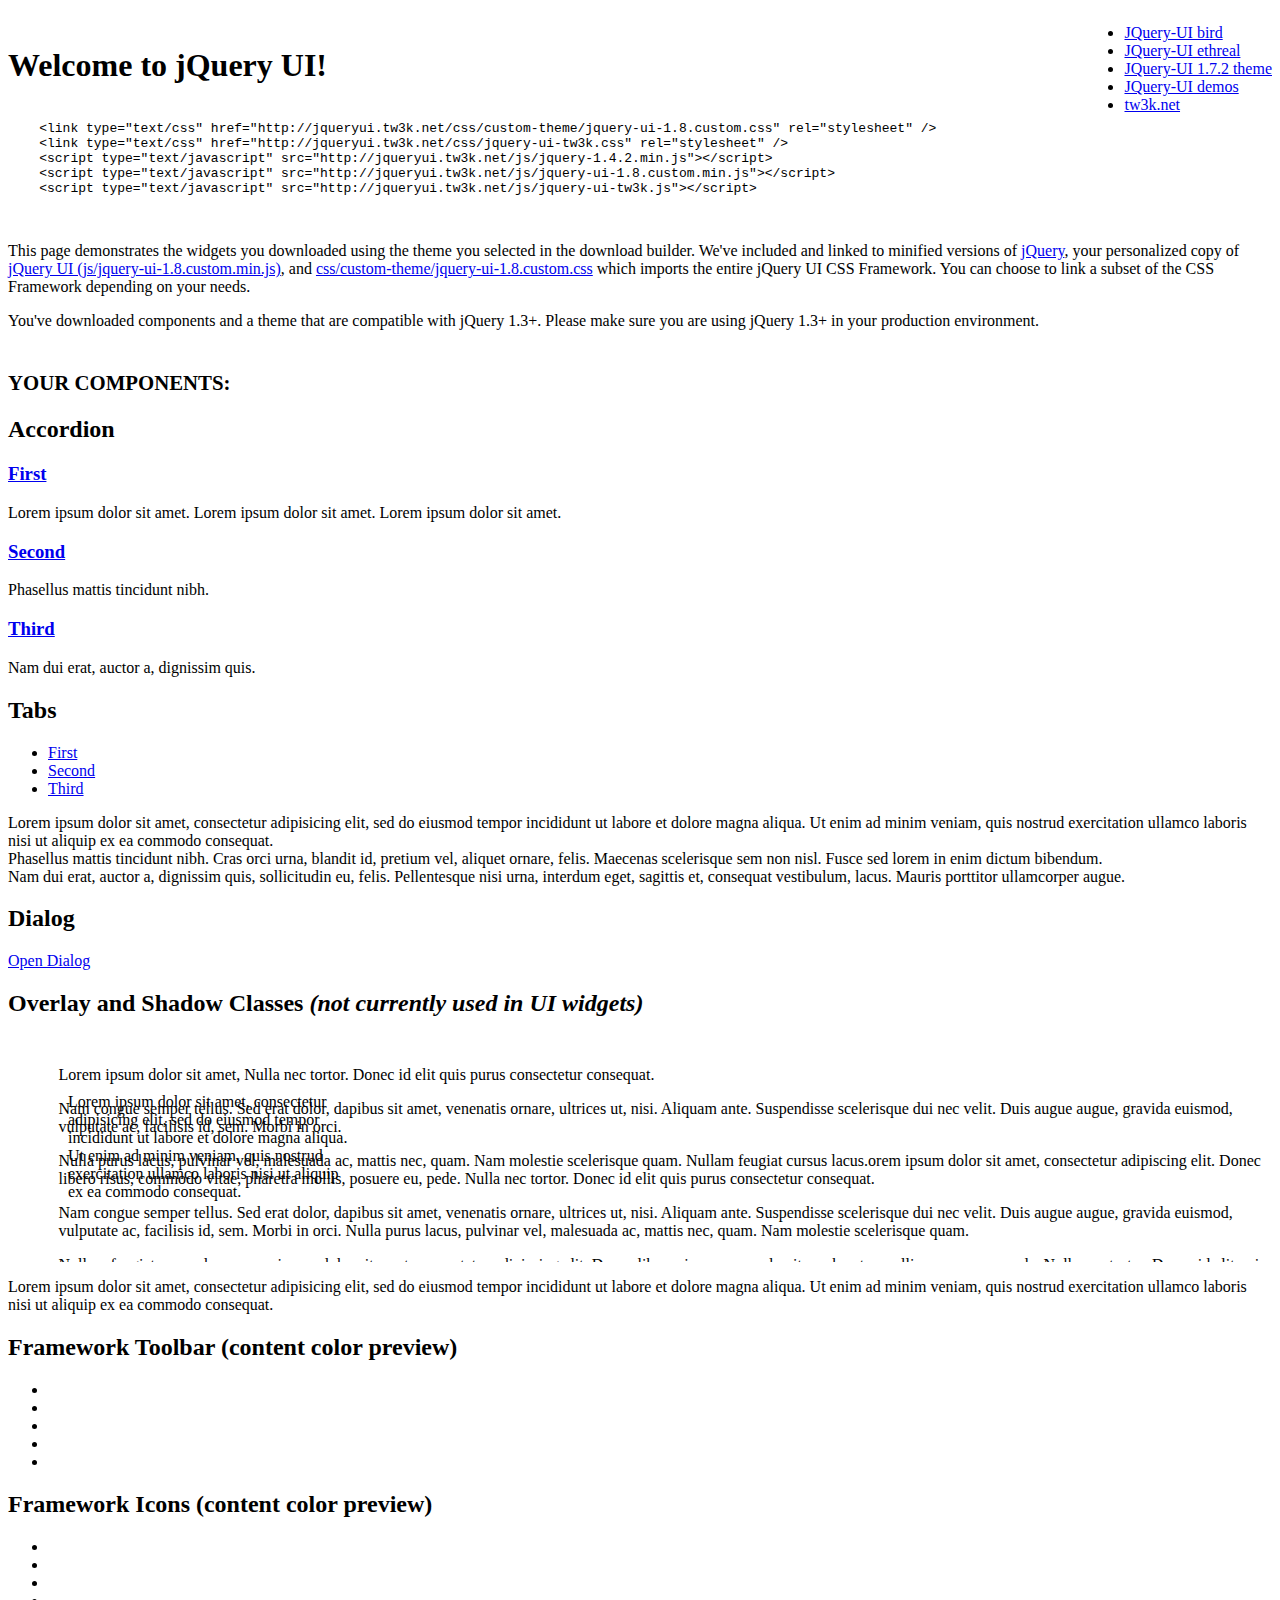
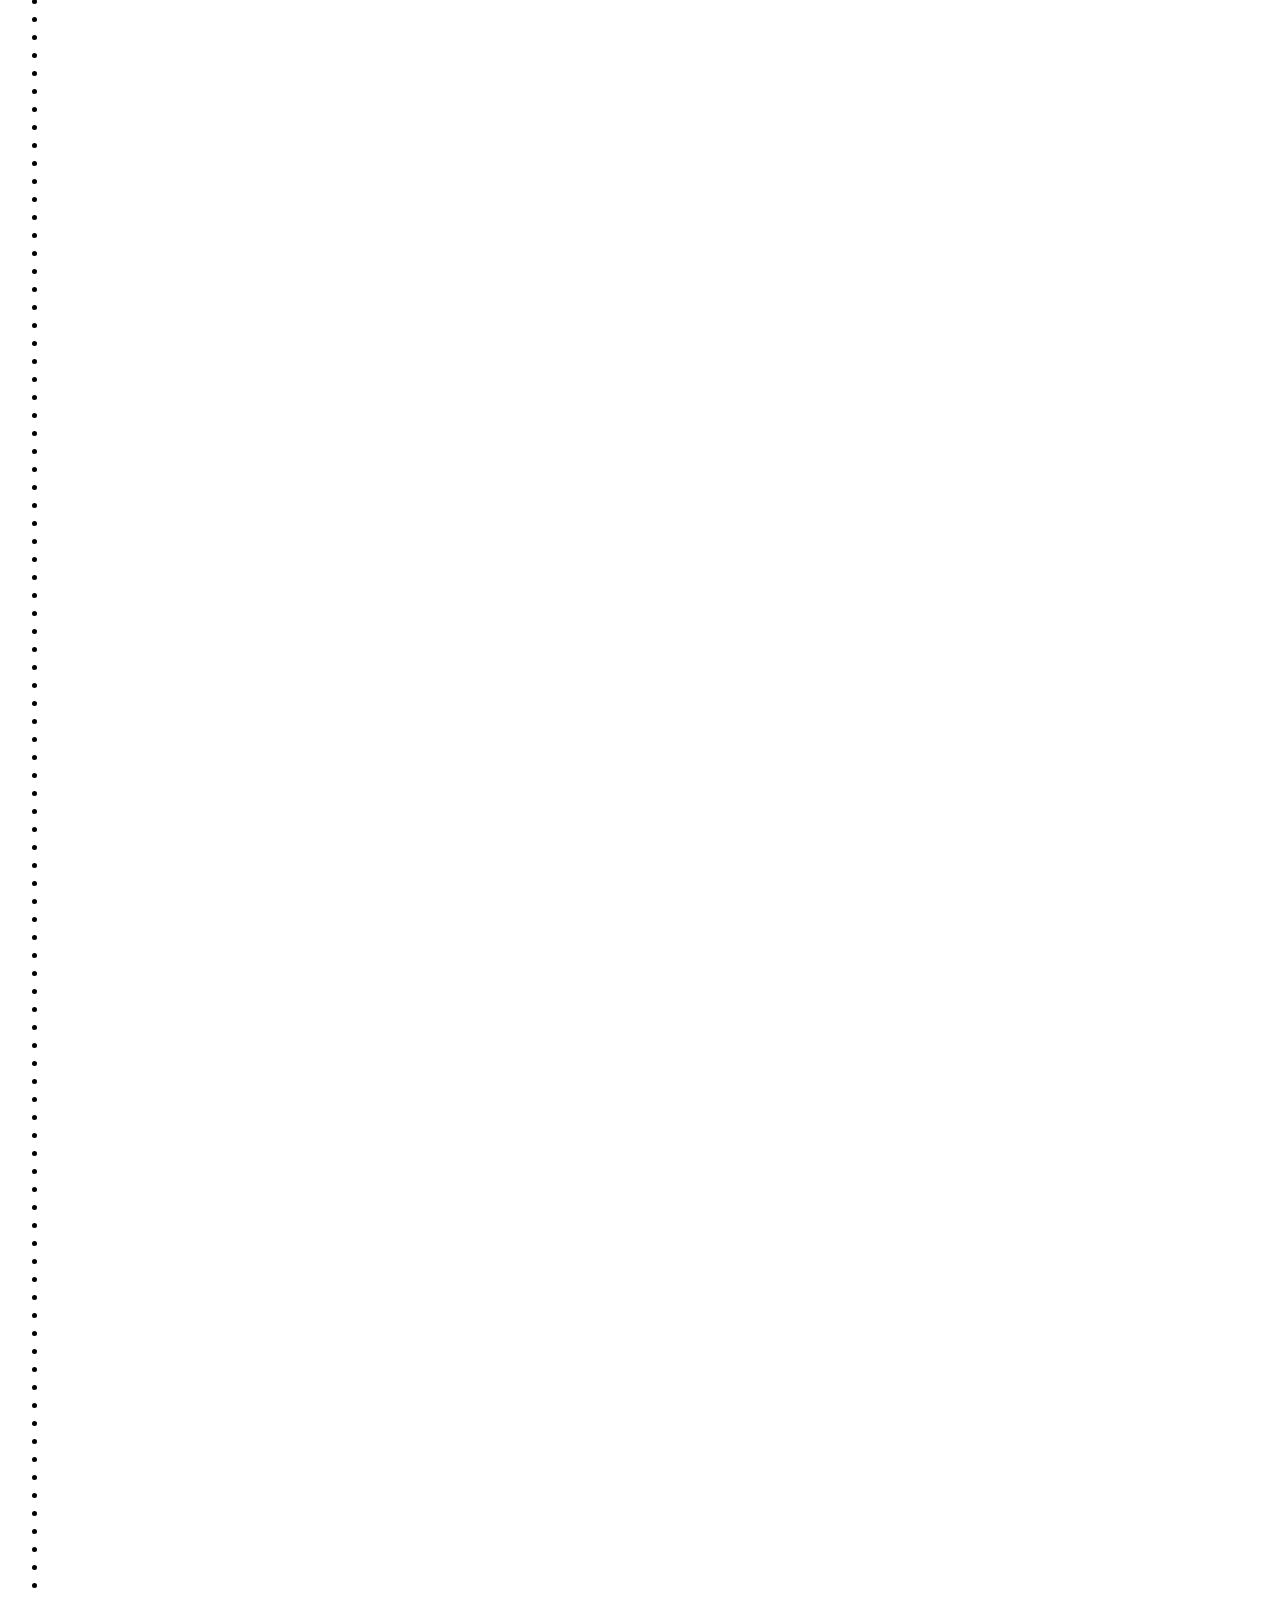
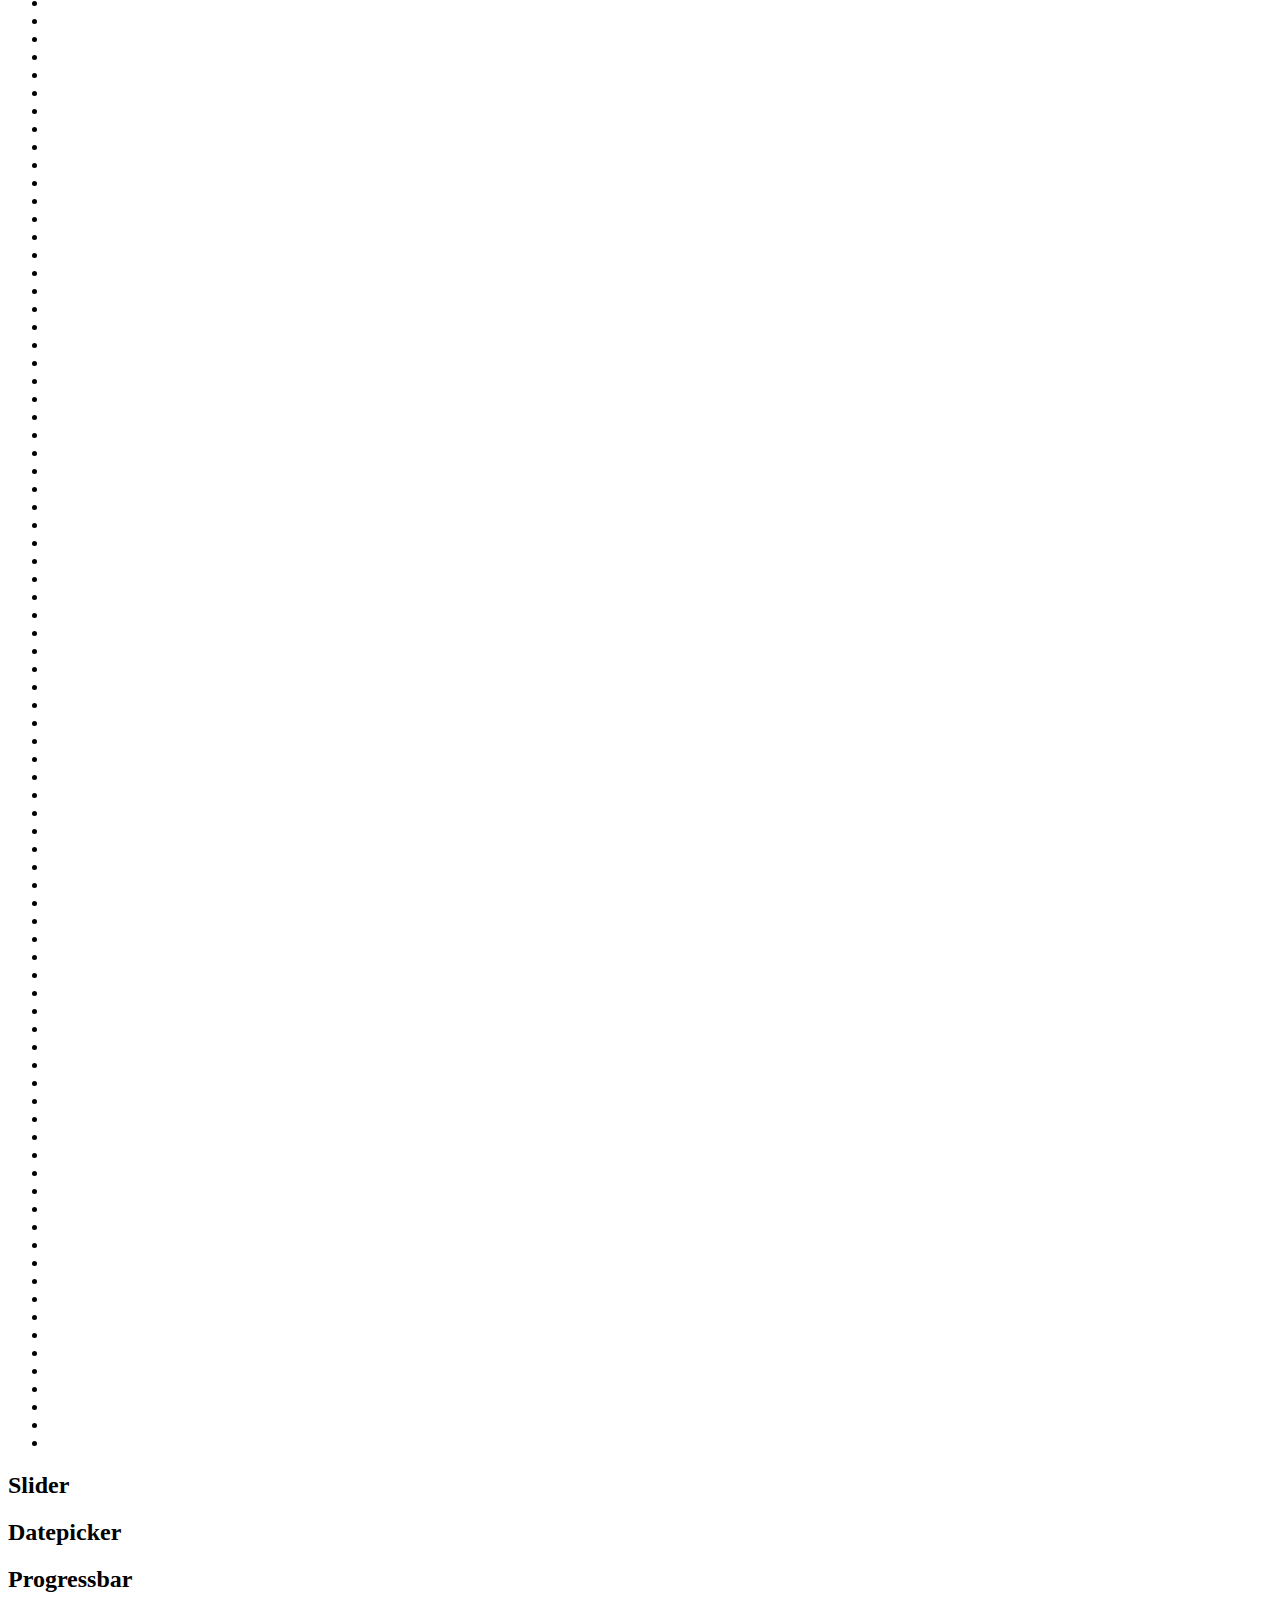
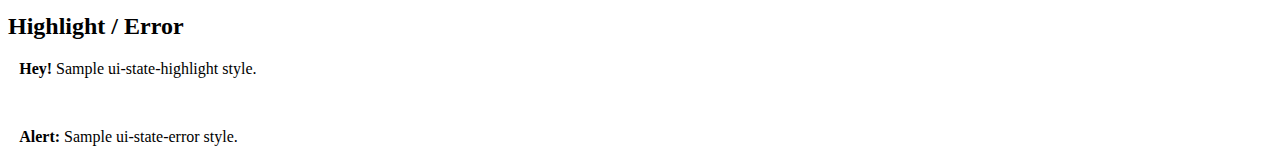
<file: index.html>
<!DOCTYPE html>
<html>
	<head>
		<title>jQuery UI Example Page</title>
        <meta http-equiv="Content-Type" content="text/html;charset=UTF-8" />
        <link type="text/css" href="http://jqueryui-0.tw3k.com/css/jquery-ui-tw3k.css" rel="stylesheet" />
        <link type="text/css" href="http://jqueryui-1.tw3k.com/css/custom-theme/jquery-ui-1.8.custom.css" rel="stylesheet" />
		<script type="text/javascript" src="http://jqueryui-0.tw3k.com/js/jquery-1.4.2.min.js"></script>
		<script type="text/javascript" src="http://jqueryui-1.tw3k.com/js/jquery-ui-1.8.custom.min.js"></script>
        <script type="text/javascript" src="http://jqueryui-0.tw3k.com/js/jquery-ui-tw3k.js"></script>
        <script type="text/javascript" src="http://jqueryui.com/themeroller/themeswitchertool/"> </script>
		<script type="text/javascript">
			$(function(){

				// Accordion
				$("#accordion").accordion({ header: "h3" });
	
				// Tabs
				$('#tabs').tabs();
	

				// Dialog			
				$('#dialog').dialog({
					autoOpen: false,
					width: 600,
					buttons: {
						"Ok": function() { 
							$(this).dialog("close"); 
						}, 
						"Cancel": function() { 
							$(this).dialog("close"); 
						} 
					}
				});
				
				// Dialog Link
				$('#dialog_link').click(function(){
					$('#dialog').dialog('open');
					return false;
				});

				// Datepicker
				$('#datepicker').datepicker({
					inline: true
				});
				
				// Slider
				$('#slider').slider({
					range: true,
					values: [17, 67]
				});
				
				// Progressbar
				$("#progressbar").progressbar({
					value: 20 
				});
				
				//hover states on the static widgets
				$('#dialog_link, ul#icons li').hover(
					function() { $(this).addClass('ui-state-hover'); }, 
					function() { $(this).removeClass('ui-state-hover'); }
				);
				
			});
		</script>
	</head>
	<body>
        <div id="switcher"></div> <div id="Logo" onclick="location.href='http://tw3k.net'"></div>
        <ul class="ui-menu" style="float:right">
        <li class="ui-menu-item"><a href='/bird.html' title='JQuery-UI bird'>JQuery-UI bird</a></li>
        <li class="ui-menu-item"><a href='/ethreal.html' title='JQuery-UI ethreal'>JQuery-UI ethreal</a></li>
        <li class="ui-menu-item"><a href='/index-1.7.2.html' title='JQuery-UI 1.7.2'>JQuery-UI 1.7.2 theme</a></li>
        <li class="ui-menu-item"><a href='/development-bundle/demos/' title='JQuery-UI demos'>JQuery-UI demos</a></li>
        <li class="ui-menu-item"><a href='http://tw3k.net' title='tw3k dot net'>tw3k.net</a></li>
    </ul>
	<br /><h1>Welcome to jQuery UI!</h1>
    <pre class="ui-state-highlight ui-corner-all">

    &lt;link type=&quot;text/css&quot; href=&quot;http://jqueryui.tw3k.net/css/custom-theme/jquery-ui-1.8.custom.css&quot; rel=&quot;stylesheet&quot; /&gt;
    &lt;link type=&quot;text/css&quot; href=&quot;http://jqueryui.tw3k.net/css/jquery-ui-tw3k.css&quot; rel=&quot;stylesheet&quot; /&gt;
    &lt;script type=&quot;text/javascript&quot; src=&quot;http://jqueryui.tw3k.net/js/jquery-1.4.2.min.js&quot;&gt;&lt;/script&gt;
    &lt;script type=&quot;text/javascript&quot; src=&quot;http://jqueryui.tw3k.net/js/jquery-ui-1.8.custom.min.js&quot;&gt;&lt;/script&gt;
    &lt;script type=&quot;text/javascript&quot; src=&quot;http://jqueryui.tw3k.net/js/jquery-ui-tw3k.js&quot;&gt;&lt;/script&gt;

    </pre>
	<p>This page demonstrates the widgets you downloaded using the theme you selected in the download builder. We've included and linked to minified versions of <a href="js/jquery-1.4.2.min.js">jQuery</a>, your personalized copy of <a href="js/jquery-ui-1.8.custom.min.js">jQuery UI (js/jquery-ui-1.8.custom.min.js)</a>, and <a href="css/custom-theme/jquery-ui-1.8.custom.css">css/custom-theme/jquery-ui-1.8.custom.css</a> which imports the entire jQuery UI CSS Framework. You can choose to link a subset of the CSS Framework depending on your needs. </p>
	<p>You've downloaded components and a theme that are compatible with jQuery 1.3+. Please make sure you are using jQuery 1.3+ in your production environment.</p>	

	<p style="font-weight: bold; margin: 2em 0 1em; font-size: 1.3em;">YOUR COMPONENTS:</p>
		
		<!-- Accordion -->
		<h2 class="demoHeaders">Accordion</h2>
		<div id="accordion">
			<div>
				<h3><a href="#">First</a></h3>
				<div>Lorem ipsum dolor sit amet. Lorem ipsum dolor sit amet. Lorem ipsum dolor sit amet.</div>
			</div>
			<div>
				<h3><a href="#">Second</a></h3>
				<div>Phasellus mattis tincidunt nibh.</div>
			</div>
			<div>
				<h3><a href="#">Third</a></h3>
				<div>Nam dui erat, auctor a, dignissim quis.</div>
			</div>
		</div>
	
		<!-- Tabs -->
		<h2 class="demoHeaders">Tabs</h2>
		<div id="tabs">
			<ul>
				<li><a href="#tabs-1">First</a></li>
				<li><a href="#tabs-2">Second</a></li>
				<li><a href="#tabs-3">Third</a></li>
			</ul>
			<div id="tabs-1">Lorem ipsum dolor sit amet, consectetur adipisicing elit, sed do eiusmod tempor incididunt ut labore et dolore magna aliqua. Ut enim ad minim veniam, quis nostrud exercitation ullamco laboris nisi ut aliquip ex ea commodo consequat.</div>
			<div id="tabs-2">Phasellus mattis tincidunt nibh. Cras orci urna, blandit id, pretium vel, aliquet ornare, felis. Maecenas scelerisque sem non nisl. Fusce sed lorem in enim dictum bibendum.</div>
			<div id="tabs-3">Nam dui erat, auctor a, dignissim quis, sollicitudin eu, felis. Pellentesque nisi urna, interdum eget, sagittis et, consequat vestibulum, lacus. Mauris porttitor ullamcorper augue.</div>
		</div>
	
		<!-- Dialog NOTE: Dialog is not generated by UI in this demo so it can be visually styled in themeroller-->
		<h2 class="demoHeaders">Dialog</h2>
		<p><a href="#" id="dialog_link" class="ui-state-default ui-corner-all"><span class="ui-icon ui-icon-newwin"></span>Open Dialog</a></p>
		
		
		<h2 class="demoHeaders">Overlay and Shadow Classes <em>(not currently used in UI widgets)</em></h2>
		<div style="position: relative; width: 96%; height: 200px; padding:1% 4%; overflow:hidden;" class="fakewindowcontain">
			<p>Lorem ipsum dolor sit amet,  Nulla nec tortor. Donec id elit quis purus consectetur consequat. </p><p>Nam congue semper tellus. Sed erat dolor, dapibus sit amet, venenatis ornare, ultrices ut, nisi. Aliquam ante. Suspendisse scelerisque dui nec velit. Duis augue augue, gravida euismod, vulputate ac, facilisis id, sem. Morbi in orci. </p><p>Nulla purus lacus, pulvinar vel, malesuada ac, mattis nec, quam. Nam molestie scelerisque quam. Nullam feugiat cursus lacus.orem ipsum dolor sit amet, consectetur adipiscing elit. Donec libero risus, commodo vitae, pharetra mollis, posuere eu, pede. Nulla nec tortor. Donec id elit quis purus consectetur consequat. </p><p>Nam congue semper tellus. Sed erat dolor, dapibus sit amet, venenatis ornare, ultrices ut, nisi. Aliquam ante. Suspendisse scelerisque dui nec velit. Duis augue augue, gravida euismod, vulputate ac, facilisis id, sem. Morbi in orci. Nulla purus lacus, pulvinar vel, malesuada ac, mattis nec, quam. Nam molestie scelerisque quam. </p><p>Nullam feugiat cursus lacus.orem ipsum dolor sit amet, consectetur adipiscing elit. Donec libero risus, commodo vitae, pharetra mollis, posuere eu, pede. Nulla nec tortor. Donec id elit quis purus consectetur consequat. Nam congue semper tellus. Sed erat dolor, dapibus sit amet, venenatis ornare, ultrices ut, nisi. Aliquam ante. </p><p>Suspendisse scelerisque dui nec velit. Duis augue augue, gravida euismod, vulputate ac, facilisis id, sem. Morbi in orci. Nulla purus lacus, pulvinar vel, malesuada ac, mattis nec, quam. Nam molestie scelerisque quam. Nullam feugiat cursus lacus.orem ipsum dolor sit amet, consectetur adipiscing elit. Donec libero risus, commodo vitae, pharetra mollis, posuere eu, pede. Nulla nec tortor. Donec id elit quis purus consectetur consequat. Nam congue semper tellus. Sed erat dolor, dapibus sit amet, venenatis ornare, ultrices ut, nisi. </p>
			
			<!-- ui-dialog -->
			<div class="ui-overlay"><div class="ui-widget-overlay"></div><div class="ui-widget-shadow ui-corner-all" style="width: 302px; height: 152px; position: absolute; left: 50px; top: 30px;"></div></div>
			<div style="position: absolute; width: 280px; height: 130px;left: 50px; top: 30px; padding: 10px;" class="ui-widget ui-widget-content ui-corner-all">
				<div class="ui-dialog-content ui-widget-content">
					<p>Lorem ipsum dolor sit amet, consectetur adipisicing elit, sed do eiusmod tempor incididunt ut labore et dolore magna aliqua. Ut enim ad minim veniam, quis nostrud exercitation ullamco laboris nisi ut aliquip ex ea commodo consequat.</p>
				</div>
			</div>
		
		</div>

		
		<!-- ui-dialog -->
		<div id="dialog" title="Dialog Title">
			<p>Lorem ipsum dolor sit amet, consectetur adipisicing elit, sed do eiusmod tempor incididunt ut labore et dolore magna aliqua. Ut enim ad minim veniam, quis nostrud exercitation ullamco laboris nisi ut aliquip ex ea commodo consequat.</p>
		</div>
			
				

		<h2 class="demoHeaders">Framework Toolbar (content color preview)</h2>
		<ul id="toolbar" class="ui-helper-clearfix">
		        <li class="ui-corner-all" title="New"><span class="ui-toolbar ui-toolbar-new"></span></li>
		        <li class="ui-corner-all" title="View"><span class="ui-toolbar ui-toolbar-view"></span></li>
		        <li class="ui-corner-all" title="Edit"><span class="ui-toolbar ui-toolbar-edit"></span></li>
		        <li class="ui-corner-all" title="Save"><span class="ui-toolbar ui-toolbar-save"></span></li>
		        <li class="ui-corner-all" title="Delete"><span class="ui-toolbar ui-toolbar-delete"></span></li>
		</ul>

				
		<h2 class="demoHeaders">Framework Icons (content color preview)</h2>
		<ul id="icons" class="ui-widget ui-helper-clearfix">
		
		<li class="ui-state-default ui-corner-all" title=".ui-icon-carat-1-n"><span class="ui-icon ui-icon-carat-1-n"></span></li>
		<li class="ui-state-default ui-corner-all" title=".ui-icon-carat-1-ne"><span class="ui-icon ui-icon-carat-1-ne"></span></li>
		<li class="ui-state-default ui-corner-all" title=".ui-icon-carat-1-e"><span class="ui-icon ui-icon-carat-1-e"></span></li>
		
		<li class="ui-state-default ui-corner-all" title=".ui-icon-carat-1-se"><span class="ui-icon ui-icon-carat-1-se"></span></li>
		<li class="ui-state-default ui-corner-all" title=".ui-icon-carat-1-s"><span class="ui-icon ui-icon-carat-1-s"></span></li>
		<li class="ui-state-default ui-corner-all" title=".ui-icon-carat-1-sw"><span class="ui-icon ui-icon-carat-1-sw"></span></li>
		<li class="ui-state-default ui-corner-all" title=".ui-icon-carat-1-w"><span class="ui-icon ui-icon-carat-1-w"></span></li>
		<li class="ui-state-default ui-corner-all" title=".ui-icon-carat-1-nw"><span class="ui-icon ui-icon-carat-1-nw"></span></li>
		<li class="ui-state-default ui-corner-all" title=".ui-icon-carat-2-n-s"><span class="ui-icon ui-icon-carat-2-n-s"></span></li>
		<li class="ui-state-default ui-corner-all" title=".ui-icon-carat-2-e-w"><span class="ui-icon ui-icon-carat-2-e-w"></span></li>
		<li class="ui-state-default ui-corner-all" title=".ui-icon-triangle-1-n"><span class="ui-icon ui-icon-triangle-1-n"></span></li>
		<li class="ui-state-default ui-corner-all" title=".ui-icon-triangle-1-ne"><span class="ui-icon ui-icon-triangle-1-ne"></span></li>
		
		<li class="ui-state-default ui-corner-all" title=".ui-icon-triangle-1-e"><span class="ui-icon ui-icon-triangle-1-e"></span></li>
		<li class="ui-state-default ui-corner-all" title=".ui-icon-triangle-1-se"><span class="ui-icon ui-icon-triangle-1-se"></span></li>
		<li class="ui-state-default ui-corner-all" title=".ui-icon-triangle-1-s"><span class="ui-icon ui-icon-triangle-1-s"></span></li>
		<li class="ui-state-default ui-corner-all" title=".ui-icon-triangle-1-sw"><span class="ui-icon ui-icon-triangle-1-sw"></span></li>
		<li class="ui-state-default ui-corner-all" title=".ui-icon-triangle-1-w"><span class="ui-icon ui-icon-triangle-1-w"></span></li>
		<li class="ui-state-default ui-corner-all" title=".ui-icon-triangle-1-nw"><span class="ui-icon ui-icon-triangle-1-nw"></span></li>
		<li class="ui-state-default ui-corner-all" title=".ui-icon-triangle-2-n-s"><span class="ui-icon ui-icon-triangle-2-n-s"></span></li>
		<li class="ui-state-default ui-corner-all" title=".ui-icon-triangle-2-e-w"><span class="ui-icon ui-icon-triangle-2-e-w"></span></li>
		<li class="ui-state-default ui-corner-all" title=".ui-icon-arrow-1-n"><span class="ui-icon ui-icon-arrow-1-n"></span></li>
		
		<li class="ui-state-default ui-corner-all" title=".ui-icon-arrow-1-ne"><span class="ui-icon ui-icon-arrow-1-ne"></span></li>
		<li class="ui-state-default ui-corner-all" title=".ui-icon-arrow-1-e"><span class="ui-icon ui-icon-arrow-1-e"></span></li>
		<li class="ui-state-default ui-corner-all" title=".ui-icon-arrow-1-se"><span class="ui-icon ui-icon-arrow-1-se"></span></li>
		<li class="ui-state-default ui-corner-all" title=".ui-icon-arrow-1-s"><span class="ui-icon ui-icon-arrow-1-s"></span></li>
		<li class="ui-state-default ui-corner-all" title=".ui-icon-arrow-1-sw"><span class="ui-icon ui-icon-arrow-1-sw"></span></li>
		<li class="ui-state-default ui-corner-all" title=".ui-icon-arrow-1-w"><span class="ui-icon ui-icon-arrow-1-w"></span></li>
		<li class="ui-state-default ui-corner-all" title=".ui-icon-arrow-1-nw"><span class="ui-icon ui-icon-arrow-1-nw"></span></li>
		<li class="ui-state-default ui-corner-all" title=".ui-icon-arrow-2-n-s"><span class="ui-icon ui-icon-arrow-2-n-s"></span></li>
		<li class="ui-state-default ui-corner-all" title=".ui-icon-arrow-2-ne-sw"><span class="ui-icon ui-icon-arrow-2-ne-sw"></span></li>
		
		<li class="ui-state-default ui-corner-all" title=".ui-icon-arrow-2-e-w"><span class="ui-icon ui-icon-arrow-2-e-w"></span></li>
		<li class="ui-state-default ui-corner-all" title=".ui-icon-arrow-2-se-nw"><span class="ui-icon ui-icon-arrow-2-se-nw"></span></li>
		<li class="ui-state-default ui-corner-all" title=".ui-icon-arrowstop-1-n"><span class="ui-icon ui-icon-arrowstop-1-n"></span></li>
		<li class="ui-state-default ui-corner-all" title=".ui-icon-arrowstop-1-e"><span class="ui-icon ui-icon-arrowstop-1-e"></span></li>
		<li class="ui-state-default ui-corner-all" title=".ui-icon-arrowstop-1-s"><span class="ui-icon ui-icon-arrowstop-1-s"></span></li>
		<li class="ui-state-default ui-corner-all" title=".ui-icon-arrowstop-1-w"><span class="ui-icon ui-icon-arrowstop-1-w"></span></li>
		<li class="ui-state-default ui-corner-all" title=".ui-icon-arrowthick-1-n"><span class="ui-icon ui-icon-arrowthick-1-n"></span></li>
		<li class="ui-state-default ui-corner-all" title=".ui-icon-arrowthick-1-ne"><span class="ui-icon ui-icon-arrowthick-1-ne"></span></li>
		<li class="ui-state-default ui-corner-all" title=".ui-icon-arrowthick-1-e"><span class="ui-icon ui-icon-arrowthick-1-e"></span></li>
		
		<li class="ui-state-default ui-corner-all" title=".ui-icon-arrowthick-1-se"><span class="ui-icon ui-icon-arrowthick-1-se"></span></li>
		<li class="ui-state-default ui-corner-all" title=".ui-icon-arrowthick-1-s"><span class="ui-icon ui-icon-arrowthick-1-s"></span></li>
		<li class="ui-state-default ui-corner-all" title=".ui-icon-arrowthick-1-sw"><span class="ui-icon ui-icon-arrowthick-1-sw"></span></li>
		<li class="ui-state-default ui-corner-all" title=".ui-icon-arrowthick-1-w"><span class="ui-icon ui-icon-arrowthick-1-w"></span></li>
		<li class="ui-state-default ui-corner-all" title=".ui-icon-arrowthick-1-nw"><span class="ui-icon ui-icon-arrowthick-1-nw"></span></li>
		<li class="ui-state-default ui-corner-all" title=".ui-icon-arrowthick-2-n-s"><span class="ui-icon ui-icon-arrowthick-2-n-s"></span></li>
		<li class="ui-state-default ui-corner-all" title=".ui-icon-arrowthick-2-ne-sw"><span class="ui-icon ui-icon-arrowthick-2-ne-sw"></span></li>
		<li class="ui-state-default ui-corner-all" title=".ui-icon-arrowthick-2-e-w"><span class="ui-icon ui-icon-arrowthick-2-e-w"></span></li>
		<li class="ui-state-default ui-corner-all" title=".ui-icon-arrowthick-2-se-nw"><span class="ui-icon ui-icon-arrowthick-2-se-nw"></span></li>
		
		<li class="ui-state-default ui-corner-all" title=".ui-icon-arrowthickstop-1-n"><span class="ui-icon ui-icon-arrowthickstop-1-n"></span></li>
		<li class="ui-state-default ui-corner-all" title=".ui-icon-arrowthickstop-1-e"><span class="ui-icon ui-icon-arrowthickstop-1-e"></span></li>
		<li class="ui-state-default ui-corner-all" title=".ui-icon-arrowthickstop-1-s"><span class="ui-icon ui-icon-arrowthickstop-1-s"></span></li>
		<li class="ui-state-default ui-corner-all" title=".ui-icon-arrowthickstop-1-w"><span class="ui-icon ui-icon-arrowthickstop-1-w"></span></li>
		<li class="ui-state-default ui-corner-all" title=".ui-icon-arrowreturnthick-1-w"><span class="ui-icon ui-icon-arrowreturnthick-1-w"></span></li>
		<li class="ui-state-default ui-corner-all" title=".ui-icon-arrowreturnthick-1-n"><span class="ui-icon ui-icon-arrowreturnthick-1-n"></span></li>
		<li class="ui-state-default ui-corner-all" title=".ui-icon-arrowreturnthick-1-e"><span class="ui-icon ui-icon-arrowreturnthick-1-e"></span></li>
		<li class="ui-state-default ui-corner-all" title=".ui-icon-arrowreturnthick-1-s"><span class="ui-icon ui-icon-arrowreturnthick-1-s"></span></li>
		<li class="ui-state-default ui-corner-all" title=".ui-icon-arrowreturn-1-w"><span class="ui-icon ui-icon-arrowreturn-1-w"></span></li>
		
		<li class="ui-state-default ui-corner-all" title=".ui-icon-arrowreturn-1-n"><span class="ui-icon ui-icon-arrowreturn-1-n"></span></li>
		<li class="ui-state-default ui-corner-all" title=".ui-icon-arrowreturn-1-e"><span class="ui-icon ui-icon-arrowreturn-1-e"></span></li>
		<li class="ui-state-default ui-corner-all" title=".ui-icon-arrowreturn-1-s"><span class="ui-icon ui-icon-arrowreturn-1-s"></span></li>
		<li class="ui-state-default ui-corner-all" title=".ui-icon-arrowrefresh-1-w"><span class="ui-icon ui-icon-arrowrefresh-1-w"></span></li>
		<li class="ui-state-default ui-corner-all" title=".ui-icon-arrowrefresh-1-n"><span class="ui-icon ui-icon-arrowrefresh-1-n"></span></li>
		<li class="ui-state-default ui-corner-all" title=".ui-icon-arrowrefresh-1-e"><span class="ui-icon ui-icon-arrowrefresh-1-e"></span></li>
		<li class="ui-state-default ui-corner-all" title=".ui-icon-arrowrefresh-1-s"><span class="ui-icon ui-icon-arrowrefresh-1-s"></span></li>
		<li class="ui-state-default ui-corner-all" title=".ui-icon-arrow-4"><span class="ui-icon ui-icon-arrow-4"></span></li>
		<li class="ui-state-default ui-corner-all" title=".ui-icon-arrow-4-diag"><span class="ui-icon ui-icon-arrow-4-diag"></span></li>
		
		<li class="ui-state-default ui-corner-all" title=".ui-icon-extlink"><span class="ui-icon ui-icon-extlink"></span></li>
		<li class="ui-state-default ui-corner-all" title=".ui-icon-newwin"><span class="ui-icon ui-icon-newwin"></span></li>
		<li class="ui-state-default ui-corner-all" title=".ui-icon-refresh"><span class="ui-icon ui-icon-refresh"></span></li>
		<li class="ui-state-default ui-corner-all" title=".ui-icon-shuffle"><span class="ui-icon ui-icon-shuffle"></span></li>
		<li class="ui-state-default ui-corner-all" title=".ui-icon-transfer-e-w"><span class="ui-icon ui-icon-transfer-e-w"></span></li>
		<li class="ui-state-default ui-corner-all" title=".ui-icon-transferthick-e-w"><span class="ui-icon ui-icon-transferthick-e-w"></span></li>
		<li class="ui-state-default ui-corner-all" title=".ui-icon-folder-collapsed"><span class="ui-icon ui-icon-folder-collapsed"></span></li>
		<li class="ui-state-default ui-corner-all" title=".ui-icon-folder-open"><span class="ui-icon ui-icon-folder-open"></span></li>
		<li class="ui-state-default ui-corner-all" title=".ui-icon-document"><span class="ui-icon ui-icon-document"></span></li>
		
		<li class="ui-state-default ui-corner-all" title=".ui-icon-document-b"><span class="ui-icon ui-icon-document-b"></span></li>
		<li class="ui-state-default ui-corner-all" title=".ui-icon-note"><span class="ui-icon ui-icon-note"></span></li>
		<li class="ui-state-default ui-corner-all" title=".ui-icon-mail-closed"><span class="ui-icon ui-icon-mail-closed"></span></li>
		<li class="ui-state-default ui-corner-all" title=".ui-icon-mail-open"><span class="ui-icon ui-icon-mail-open"></span></li>
		<li class="ui-state-default ui-corner-all" title=".ui-icon-suitcase"><span class="ui-icon ui-icon-suitcase"></span></li>
		<li class="ui-state-default ui-corner-all" title=".ui-icon-comment"><span class="ui-icon ui-icon-comment"></span></li>
		<li class="ui-state-default ui-corner-all" title=".ui-icon-person"><span class="ui-icon ui-icon-person"></span></li>
		<li class="ui-state-default ui-corner-all" title=".ui-icon-print"><span class="ui-icon ui-icon-print"></span></li>
		<li class="ui-state-default ui-corner-all" title=".ui-icon-trash"><span class="ui-icon ui-icon-trash"></span></li>
		
		<li class="ui-state-default ui-corner-all" title=".ui-icon-locked"><span class="ui-icon ui-icon-locked"></span></li>
		<li class="ui-state-default ui-corner-all" title=".ui-icon-unlocked"><span class="ui-icon ui-icon-unlocked"></span></li>
		<li class="ui-state-default ui-corner-all" title=".ui-icon-bookmark"><span class="ui-icon ui-icon-bookmark"></span></li>
		<li class="ui-state-default ui-corner-all" title=".ui-icon-tag"><span class="ui-icon ui-icon-tag"></span></li>
		<li class="ui-state-default ui-corner-all" title=".ui-icon-home"><span class="ui-icon ui-icon-home"></span></li>
		<li class="ui-state-default ui-corner-all" title=".ui-icon-flag"><span class="ui-icon ui-icon-flag"></span></li>
		<li class="ui-state-default ui-corner-all" title=".ui-icon-calculator"><span class="ui-icon ui-icon-calculator"></span></li>
		<li class="ui-state-default ui-corner-all" title=".ui-icon-cart"><span class="ui-icon ui-icon-cart"></span></li>
		<li class="ui-state-default ui-corner-all" title=".ui-icon-pencil"><span class="ui-icon ui-icon-pencil"></span></li>
		
		<li class="ui-state-default ui-corner-all" title=".ui-icon-clock"><span class="ui-icon ui-icon-clock"></span></li>
		<li class="ui-state-default ui-corner-all" title=".ui-icon-disk"><span class="ui-icon ui-icon-disk"></span></li>
		<li class="ui-state-default ui-corner-all" title=".ui-icon-calendar"><span class="ui-icon ui-icon-calendar"></span></li>
		<li class="ui-state-default ui-corner-all" title=".ui-icon-zoomin"><span class="ui-icon ui-icon-zoomin"></span></li>
		<li class="ui-state-default ui-corner-all" title=".ui-icon-zoomout"><span class="ui-icon ui-icon-zoomout"></span></li>
		<li class="ui-state-default ui-corner-all" title=".ui-icon-search"><span class="ui-icon ui-icon-search"></span></li>
		<li class="ui-state-default ui-corner-all" title=".ui-icon-wrench"><span class="ui-icon ui-icon-wrench"></span></li>
		<li class="ui-state-default ui-corner-all" title=".ui-icon-gear"><span class="ui-icon ui-icon-gear"></span></li>
		<li class="ui-state-default ui-corner-all" title=".ui-icon-heart"><span class="ui-icon ui-icon-heart"></span></li>
		
		<li class="ui-state-default ui-corner-all" title=".ui-icon-star"><span class="ui-icon ui-icon-star"></span></li>
		<li class="ui-state-default ui-corner-all" title=".ui-icon-link"><span class="ui-icon ui-icon-link"></span></li>
		<li class="ui-state-default ui-corner-all" title=".ui-icon-cancel"><span class="ui-icon ui-icon-cancel"></span></li>
		<li class="ui-state-default ui-corner-all" title=".ui-icon-plus"><span class="ui-icon ui-icon-plus"></span></li>
		<li class="ui-state-default ui-corner-all" title=".ui-icon-plusthick"><span class="ui-icon ui-icon-plusthick"></span></li>
		<li class="ui-state-default ui-corner-all" title=".ui-icon-minus"><span class="ui-icon ui-icon-minus"></span></li>
		<li class="ui-state-default ui-corner-all" title=".ui-icon-minusthick"><span class="ui-icon ui-icon-minusthick"></span></li>
		<li class="ui-state-default ui-corner-all" title=".ui-icon-close"><span class="ui-icon ui-icon-close"></span></li>
		<li class="ui-state-default ui-corner-all" title=".ui-icon-closethick"><span class="ui-icon ui-icon-closethick"></span></li>
		
		<li class="ui-state-default ui-corner-all" title=".ui-icon-key"><span class="ui-icon ui-icon-key"></span></li>
		<li class="ui-state-default ui-corner-all" title=".ui-icon-lightbulb"><span class="ui-icon ui-icon-lightbulb"></span></li>
		<li class="ui-state-default ui-corner-all" title=".ui-icon-scissors"><span class="ui-icon ui-icon-scissors"></span></li>
		<li class="ui-state-default ui-corner-all" title=".ui-icon-clipboard"><span class="ui-icon ui-icon-clipboard"></span></li>
		<li class="ui-state-default ui-corner-all" title=".ui-icon-copy"><span class="ui-icon ui-icon-copy"></span></li>
		<li class="ui-state-default ui-corner-all" title=".ui-icon-contact"><span class="ui-icon ui-icon-contact"></span></li>
		<li class="ui-state-default ui-corner-all" title=".ui-icon-image"><span class="ui-icon ui-icon-image"></span></li>
		<li class="ui-state-default ui-corner-all" title=".ui-icon-video"><span class="ui-icon ui-icon-video"></span></li>
		<li class="ui-state-default ui-corner-all" title=".ui-icon-script"><span class="ui-icon ui-icon-script"></span></li>
		<li class="ui-state-default ui-corner-all" title=".ui-icon-alert"><span class="ui-icon ui-icon-alert"></span></li>
		
		<li class="ui-state-default ui-corner-all" title=".ui-icon-info"><span class="ui-icon ui-icon-info"></span></li>
		<li class="ui-state-default ui-corner-all" title=".ui-icon-notice"><span class="ui-icon ui-icon-notice"></span></li>
		<li class="ui-state-default ui-corner-all" title=".ui-icon-help"><span class="ui-icon ui-icon-help"></span></li>
		<li class="ui-state-default ui-corner-all" title=".ui-icon-check"><span class="ui-icon ui-icon-check"></span></li>
		<li class="ui-state-default ui-corner-all" title=".ui-icon-bullet"><span class="ui-icon ui-icon-bullet"></span></li>
		<li class="ui-state-default ui-corner-all" title=".ui-icon-radio-off"><span class="ui-icon ui-icon-radio-off"></span></li>
		<li class="ui-state-default ui-corner-all" title=".ui-icon-radio-on"><span class="ui-icon ui-icon-radio-on"></span></li>
		<li class="ui-state-default ui-corner-all" title=".ui-icon-pin-w"><span class="ui-icon ui-icon-pin-w"></span></li>
		<li class="ui-state-default ui-corner-all" title=".ui-icon-pin-s"><span class="ui-icon ui-icon-pin-s"></span></li>
		<li class="ui-state-default ui-corner-all" title=".ui-icon-play"><span class="ui-icon ui-icon-play"></span></li>
		<li class="ui-state-default ui-corner-all" title=".ui-icon-pause"><span class="ui-icon ui-icon-pause"></span></li>
		
		<li class="ui-state-default ui-corner-all" title=".ui-icon-seek-next"><span class="ui-icon ui-icon-seek-next"></span></li>
		<li class="ui-state-default ui-corner-all" title=".ui-icon-seek-prev"><span class="ui-icon ui-icon-seek-prev"></span></li>
		<li class="ui-state-default ui-corner-all" title=".ui-icon-seek-end"><span class="ui-icon ui-icon-seek-end"></span></li>
		<li class="ui-state-default ui-corner-all" title=".ui-icon-seek-first"><span class="ui-icon ui-icon-seek-first"></span></li>
		<li class="ui-state-default ui-corner-all" title=".ui-icon-stop"><span class="ui-icon ui-icon-stop"></span></li>
		<li class="ui-state-default ui-corner-all" title=".ui-icon-eject"><span class="ui-icon ui-icon-eject"></span></li>
		<li class="ui-state-default ui-corner-all" title=".ui-icon-volume-off"><span class="ui-icon ui-icon-volume-off"></span></li>
		<li class="ui-state-default ui-corner-all" title=".ui-icon-volume-on"><span class="ui-icon ui-icon-volume-on"></span></li>
		<li class="ui-state-default ui-corner-all" title=".ui-icon-power"><span class="ui-icon ui-icon-power"></span></li>
		
		<li class="ui-state-default ui-corner-all" title=".ui-icon-signal-diag"><span class="ui-icon ui-icon-signal-diag"></span></li>
		<li class="ui-state-default ui-corner-all" title=".ui-icon-signal"><span class="ui-icon ui-icon-signal"></span></li>
		<li class="ui-state-default ui-corner-all" title=".ui-icon-battery-0"><span class="ui-icon ui-icon-battery-0"></span></li>
		<li class="ui-state-default ui-corner-all" title=".ui-icon-battery-1"><span class="ui-icon ui-icon-battery-1"></span></li>
		<li class="ui-state-default ui-corner-all" title=".ui-icon-battery-2"><span class="ui-icon ui-icon-battery-2"></span></li>
		<li class="ui-state-default ui-corner-all" title=".ui-icon-battery-3"><span class="ui-icon ui-icon-battery-3"></span></li>
		<li class="ui-state-default ui-corner-all" title=".ui-icon-circle-plus"><span class="ui-icon ui-icon-circle-plus"></span></li>
		<li class="ui-state-default ui-corner-all" title=".ui-icon-circle-minus"><span class="ui-icon ui-icon-circle-minus"></span></li>
		<li class="ui-state-default ui-corner-all" title=".ui-icon-circle-close"><span class="ui-icon ui-icon-circle-close"></span></li>
		
		<li class="ui-state-default ui-corner-all" title=".ui-icon-circle-triangle-e"><span class="ui-icon ui-icon-circle-triangle-e"></span></li>
		<li class="ui-state-default ui-corner-all" title=".ui-icon-circle-triangle-s"><span class="ui-icon ui-icon-circle-triangle-s"></span></li>
		<li class="ui-state-default ui-corner-all" title=".ui-icon-circle-triangle-w"><span class="ui-icon ui-icon-circle-triangle-w"></span></li>
		<li class="ui-state-default ui-corner-all" title=".ui-icon-circle-triangle-n"><span class="ui-icon ui-icon-circle-triangle-n"></span></li>
		<li class="ui-state-default ui-corner-all" title=".ui-icon-circle-arrow-e"><span class="ui-icon ui-icon-circle-arrow-e"></span></li>
		<li class="ui-state-default ui-corner-all" title=".ui-icon-circle-arrow-s"><span class="ui-icon ui-icon-circle-arrow-s"></span></li>
		<li class="ui-state-default ui-corner-all" title=".ui-icon-circle-arrow-w"><span class="ui-icon ui-icon-circle-arrow-w"></span></li>
		<li class="ui-state-default ui-corner-all" title=".ui-icon-circle-arrow-n"><span class="ui-icon ui-icon-circle-arrow-n"></span></li>
		<li class="ui-state-default ui-corner-all" title=".ui-icon-circle-zoomin"><span class="ui-icon ui-icon-circle-zoomin"></span></li>
		
		<li class="ui-state-default ui-corner-all" title=".ui-icon-circle-zoomout"><span class="ui-icon ui-icon-circle-zoomout"></span></li>
		<li class="ui-state-default ui-corner-all" title=".ui-icon-circle-check"><span class="ui-icon ui-icon-circle-check"></span></li>
		<li class="ui-state-default ui-corner-all" title=".ui-icon-circlesmall-plus"><span class="ui-icon ui-icon-circlesmall-plus"></span></li>
		<li class="ui-state-default ui-corner-all" title=".ui-icon-circlesmall-minus"><span class="ui-icon ui-icon-circlesmall-minus"></span></li>
		<li class="ui-state-default ui-corner-all" title=".ui-icon-circlesmall-close"><span class="ui-icon ui-icon-circlesmall-close"></span></li>
		<li class="ui-state-default ui-corner-all" title=".ui-icon-squaresmall-plus"><span class="ui-icon ui-icon-squaresmall-plus"></span></li>
		<li class="ui-state-default ui-corner-all" title=".ui-icon-squaresmall-minus"><span class="ui-icon ui-icon-squaresmall-minus"></span></li>
		<li class="ui-state-default ui-corner-all" title=".ui-icon-squaresmall-close"><span class="ui-icon ui-icon-squaresmall-close"></span></li>
		<li class="ui-state-default ui-corner-all" title=".ui-icon-grip-dotted-vertical"><span class="ui-icon ui-icon-grip-dotted-vertical"></span></li>
		
		<li class="ui-state-default ui-corner-all" title=".ui-icon-grip-dotted-horizontal"><span class="ui-icon ui-icon-grip-dotted-horizontal"></span></li>
		<li class="ui-state-default ui-corner-all" title=".ui-icon-grip-solid-vertical"><span class="ui-icon ui-icon-grip-solid-vertical"></span></li>
		<li class="ui-state-default ui-corner-all" title=".ui-icon-grip-solid-horizontal"><span class="ui-icon ui-icon-grip-solid-horizontal"></span></li>
		<li class="ui-state-default ui-corner-all" title=".ui-icon-gripsmall-diagonal-se"><span class="ui-icon ui-icon-gripsmall-diagonal-se"></span></li>
		<li class="ui-state-default ui-corner-all" title=".ui-icon-grip-diagonal-se"><span class="ui-icon ui-icon-grip-diagonal-se"></span></li>
		</ul>

	
		<!-- Slider -->
		<h2 class="demoHeaders">Slider</h2>
		<div id="slider"></div>
	
		<!-- Datepicker -->
		<h2 class="demoHeaders">Datepicker</h2>
		<div id="datepicker"></div>
	
		<!-- Progressbar -->
		<h2 class="demoHeaders">Progressbar</h2>	
		<div id="progressbar"></div>
			
		<!-- Highlight / Error -->
		<h2 class="demoHeaders">Highlight / Error</h2>
		<div class="ui-widget">
			<div class="ui-state-highlight ui-corner-all" style="margin-top: 20px; padding: 0 .7em;"> 
				<p><span class="ui-icon ui-icon-info" style="float: left; margin-right: .3em;"></span>
				<strong>Hey!</strong> Sample ui-state-highlight style.</p>
			</div>
		</div>
		<br/>
		<div class="ui-widget">
			<div class="ui-state-error ui-corner-all" style="padding: 0 .7em;"> 
				<p><span class="ui-icon ui-icon-alert" style="float: left; margin-right: .3em;"></span> 
				<strong>Alert:</strong> Sample ui-state-error style.</p>
			</div>
		</div>
<script type="text/javascript">
var gaJsHost = (("https:" == document.location.protocol) ? "https://ssl." : "http://www.");
document.write(unescape("%3Cscript src='" + gaJsHost + "google-analytics.com/ga.js' type='text/javascript'%3E%3C/script%3E"));
</script>
<script type="text/javascript">
try {
var pageTracker = _gat._getTracker("UA-7650077-1");
pageTracker._setDomainName(".tw3k.net");
pageTracker._trackPageview();
} catch(err) {}</script>
	</body>
</html>
</file>
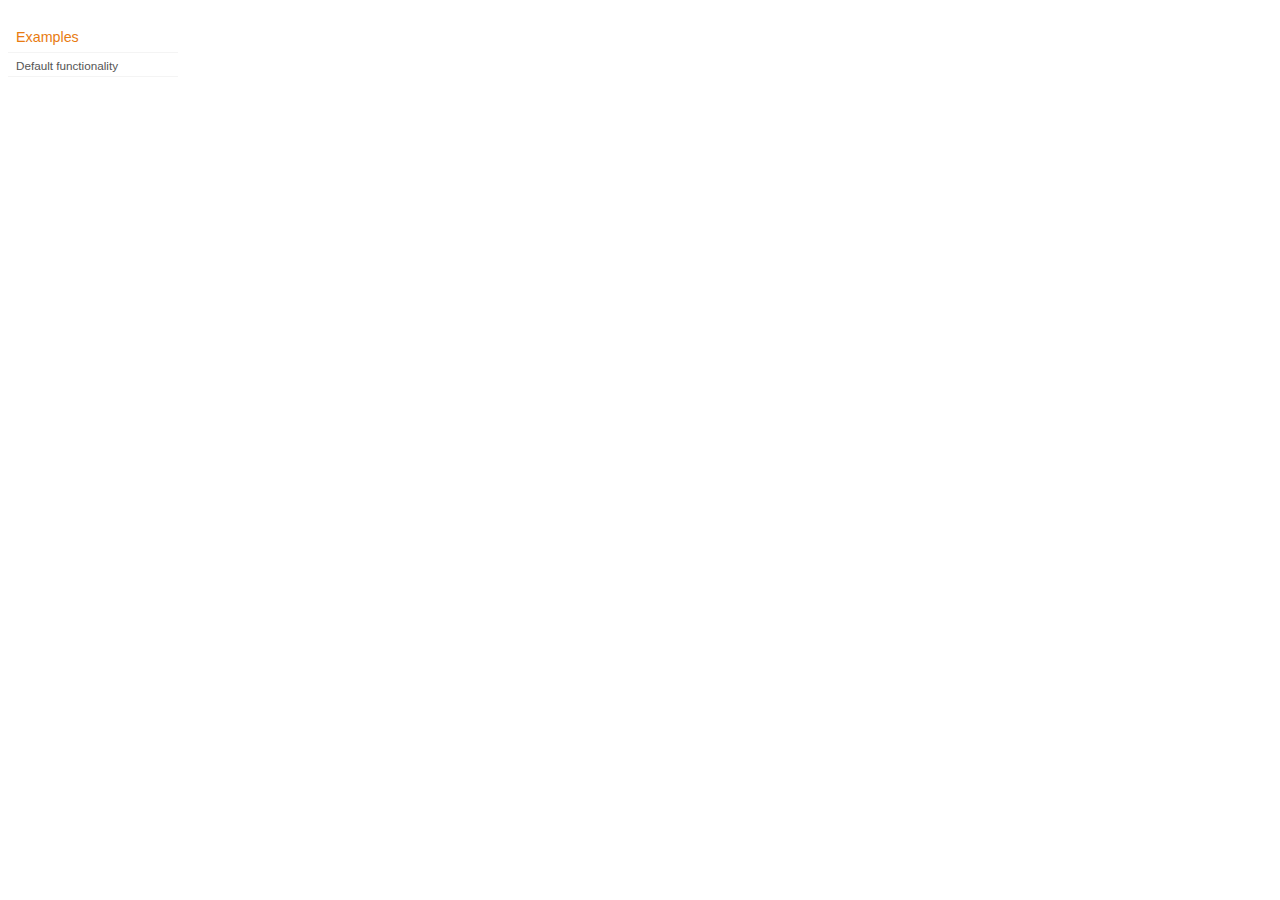
<file: development-bundle/demos/removeClass/index.html>
<!doctype html>
<html lang="en">
<head>
	<title>jQuery UI Effects Demos</title>
	<link type="text/css" href="../demos.css" rel="stylesheet" />
</head>
<body>

<div class="demos-nav">
	<h4>Examples</h4>
	<ul>
		<li class="demo-config-on"><a href="default.html">Default functionality</a></li>
	</ul>
</div>

</body>
</html>
</file>
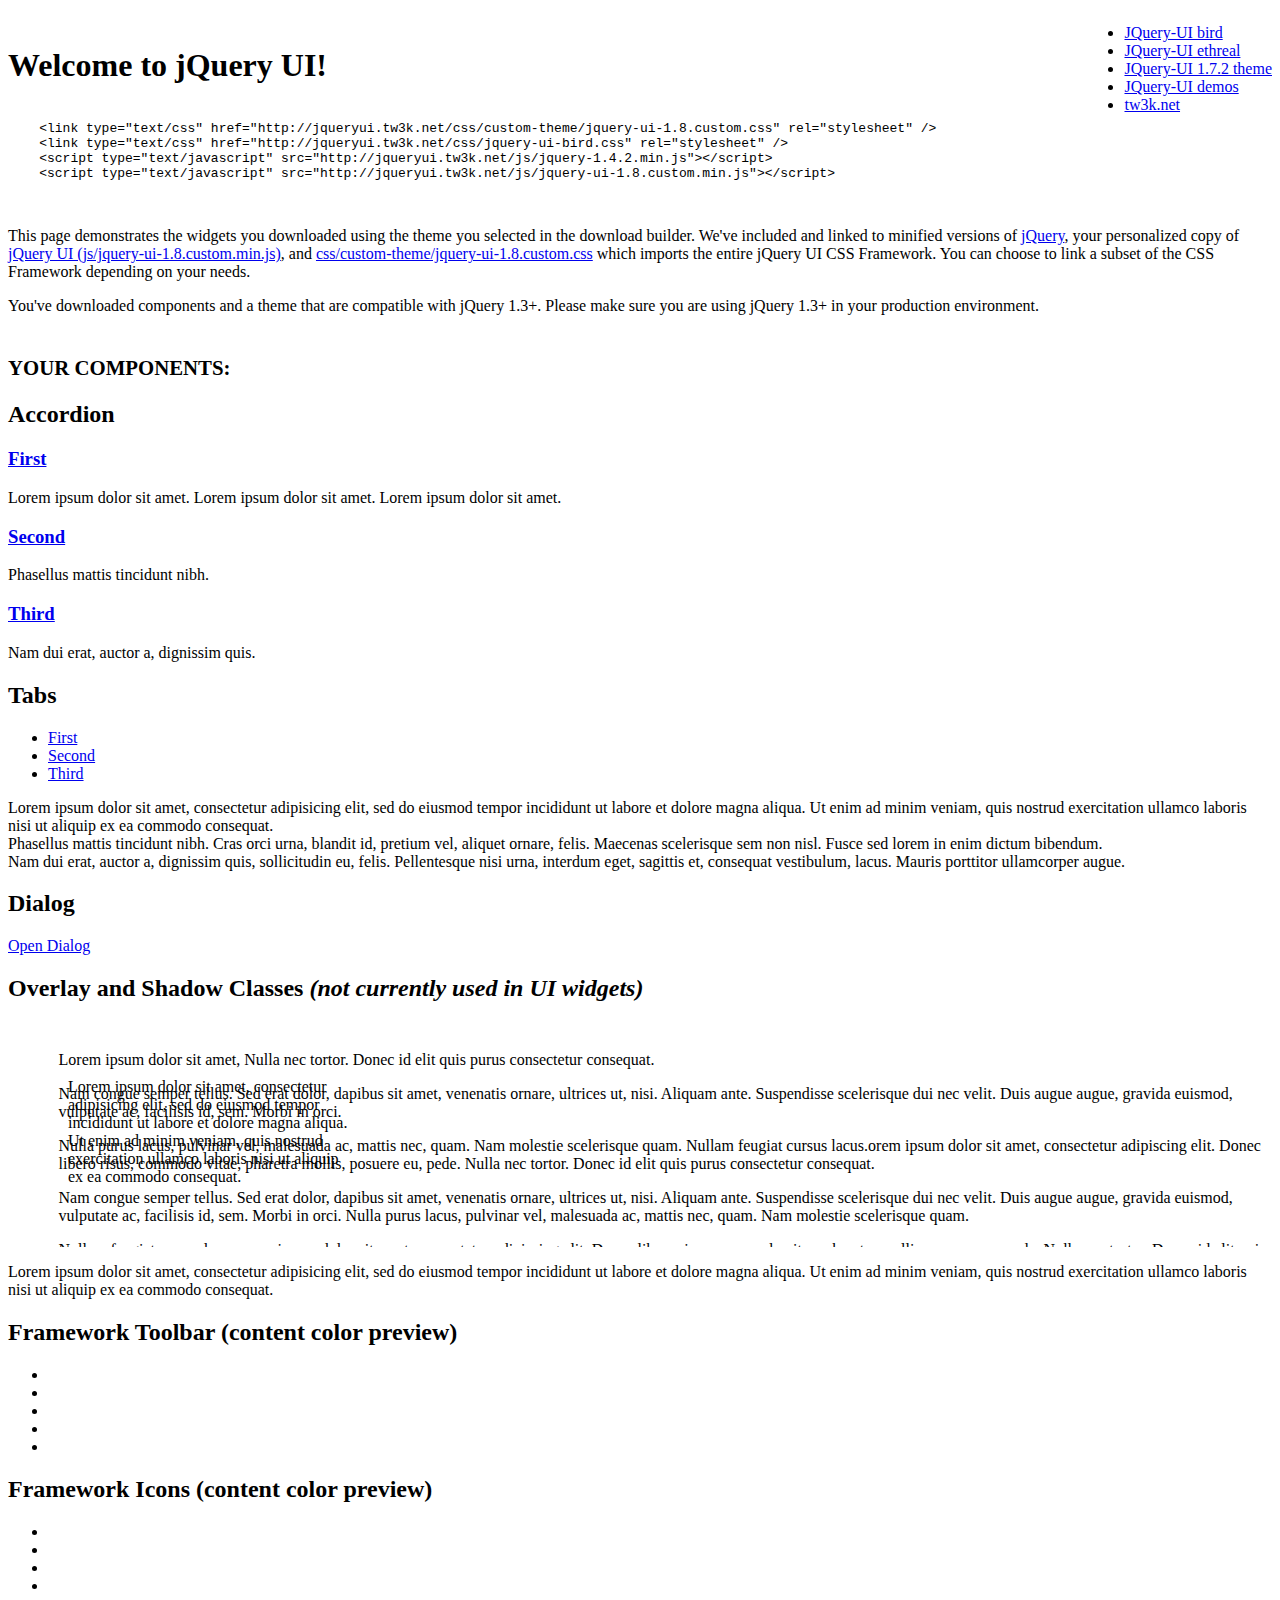
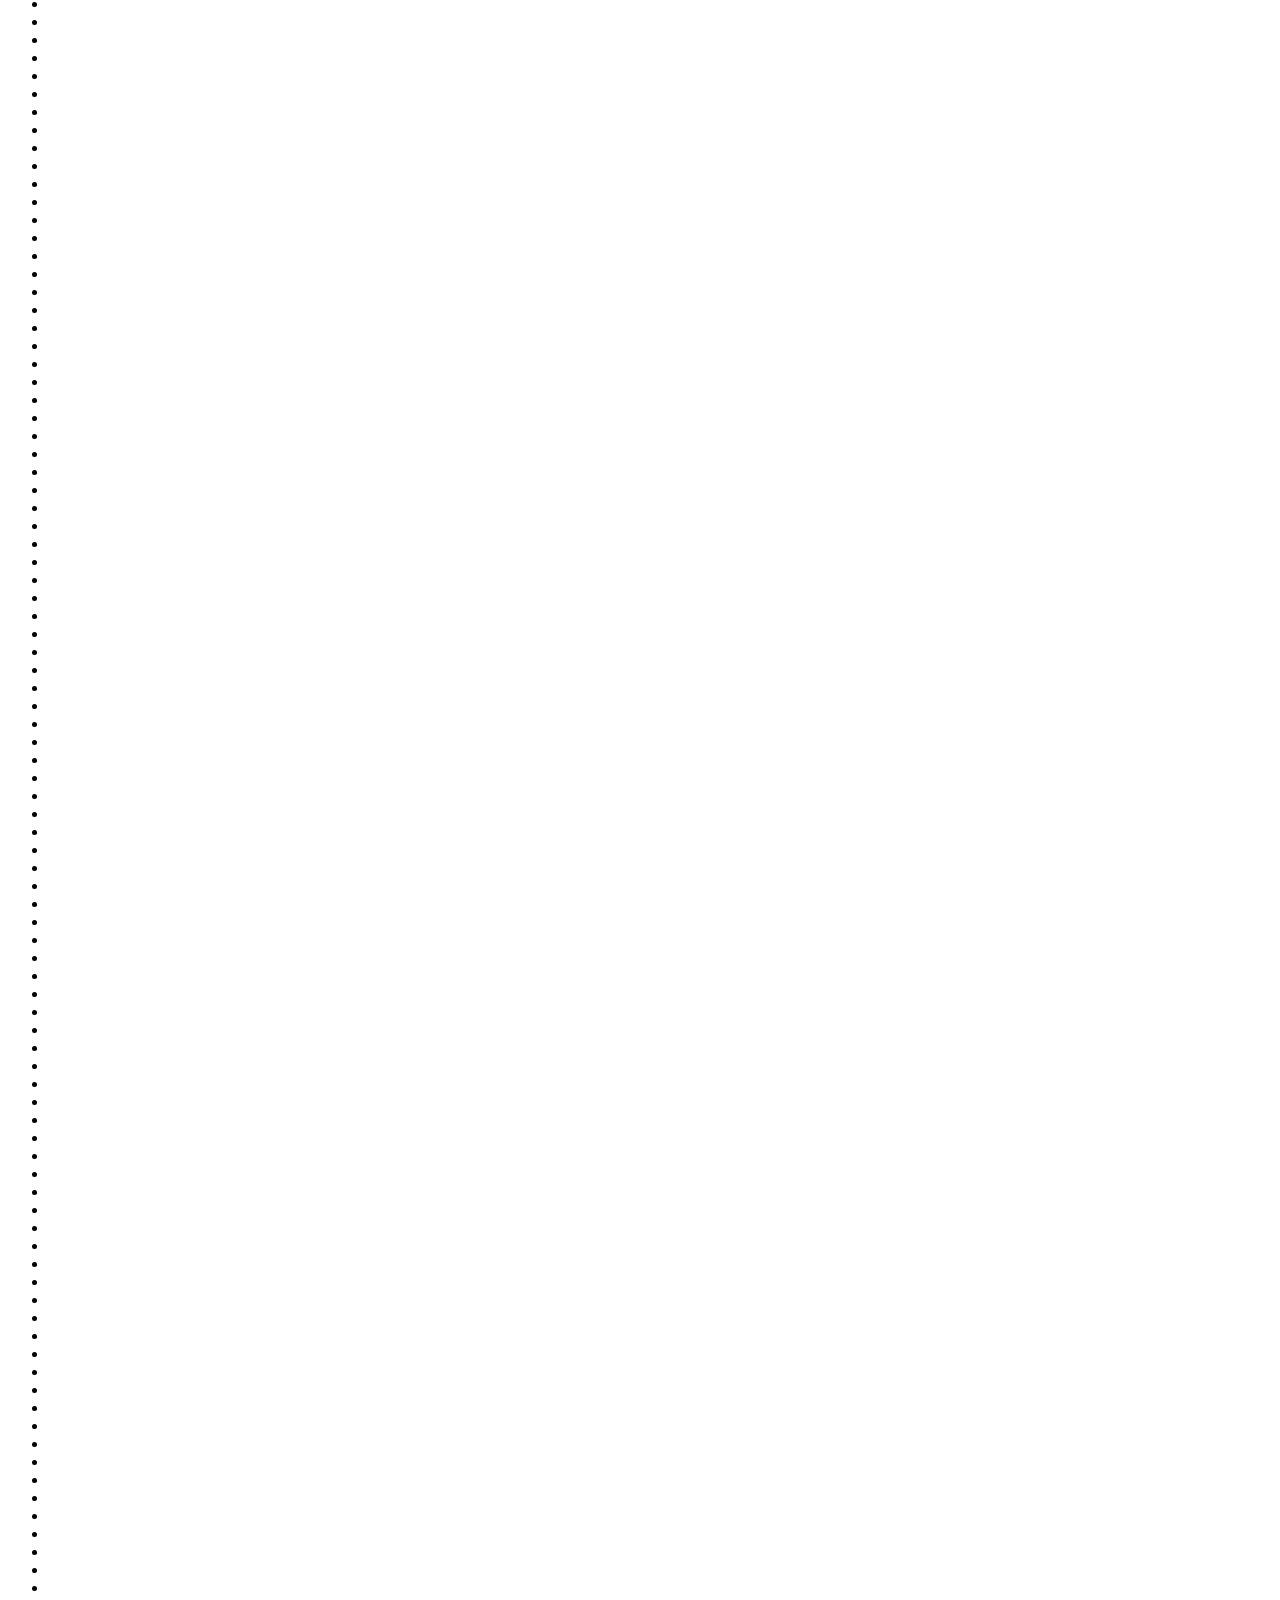
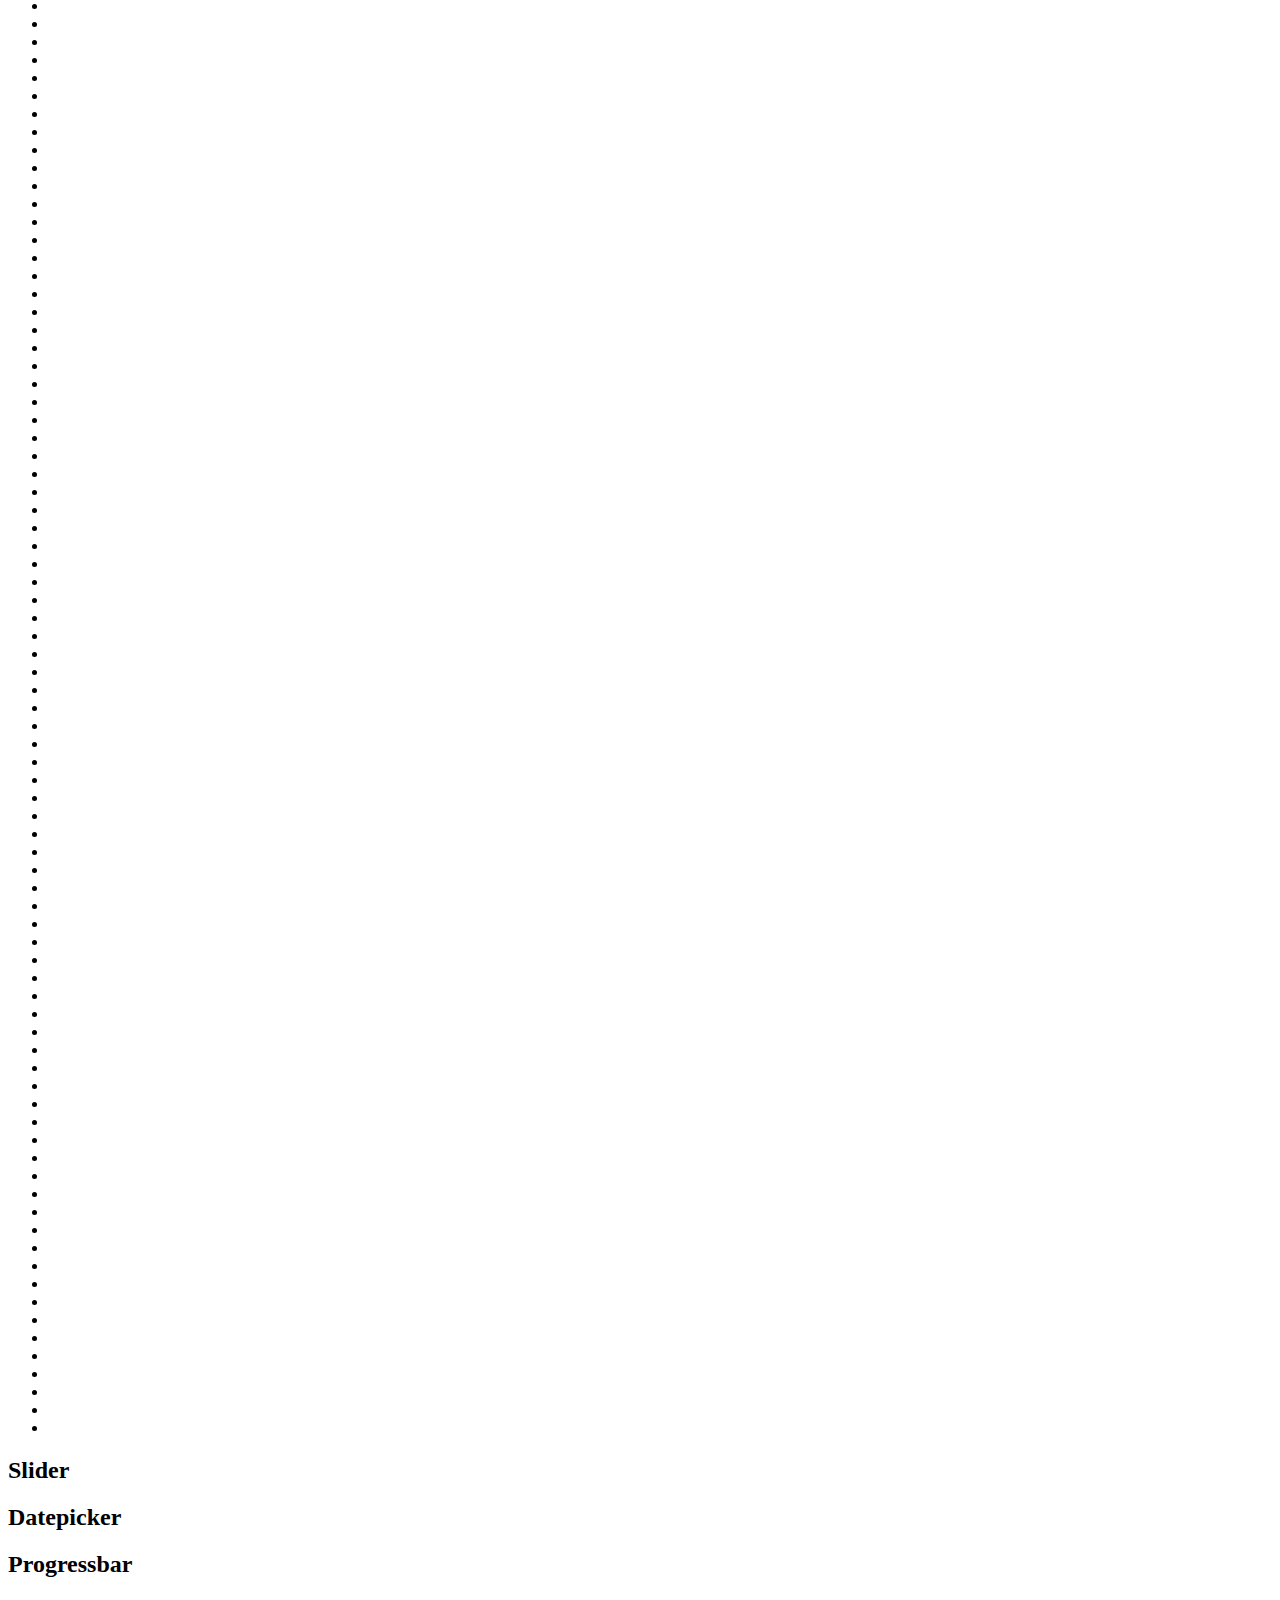
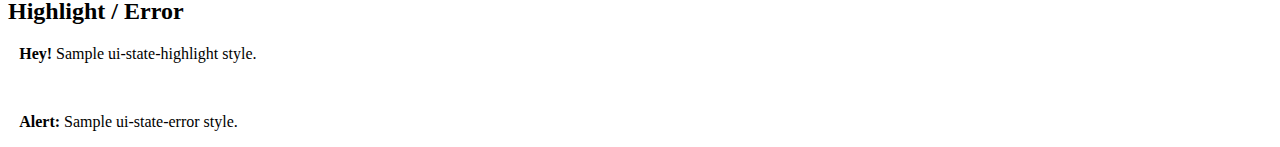
<file: bird.html>
<!DOCTYPE html>
<html>
	<head>
		<title>jQuery UI Example Page</title>
        <meta http-equiv="Content-Type" content="text/html;charset=UTF-8" />
        <link type="text/css" href="http://jqueryui-0.tw3k.com/css/jquery-ui-bird.css" rel="stylesheet" />
        <link type="text/css" href="http://jqueryui.tw3k.com/css/custom-theme/jquery-ui-1.8.custom.css" rel="stylesheet" />
		<script type="text/javascript" src="http://jqueryui.tw3k.net/js/jquery-1.4.2.min.js"></script>
		<script type="text/javascript" src="http://jqueryui.tw3k.net/js/jquery-ui-1.8.custom.min.js"></script>
		<script type="text/javascript">
			$(function(){

				// Accordion
				$("#accordion").accordion({ header: "h3" });

				// Tabs
				$('#tabs').tabs();


				// Dialog
				$('#dialog').dialog({
					autoOpen: false,
					width: 600,
					buttons: {
						"Ok": function() {
							$(this).dialog("close");
						},
						"Cancel": function() {
							$(this).dialog("close");
						}
					}
				});

				// Dialog Link
				$('#dialog_link').click(function(){
					$('#dialog').dialog('open');
					return false;
				});

				// Datepicker
				$('#datepicker').datepicker({
					inline: true
				});

				// Slider
				$('#slider').slider({
					range: true,
					values: [17, 67]
				});

				// Progressbar
				$("#progressbar").progressbar({
					value: 20
				});

				//hover states on the static widgets
				$('#dialog_link, ul#icons li').hover(
					function() { $(this).addClass('ui-state-hover'); },
					function() { $(this).removeClass('ui-state-hover'); }
				);

			});
		</script>
	</head>
	<body>
        <div id="switcher"></div> <div id="Logo" onclick="location.href='http://tw3k.net'"></div>
        <ul class="ui-menu" style="float:right">
        <li class="ui-menu-item-hit"><a href='/bird.html' title='JQuery-UI bird'>JQuery-UI bird</a></li>
        <li class="ui-menu-item"><a href='/ethreal.html' title='JQuery-UI ethreal'>JQuery-UI ethreal</a></li>
        <li class="ui-menu-item"><a href='/index-1.7.2.html' title='JQuery-UI 1.7.2'>JQuery-UI 1.7.2 theme</a></li>
        <li class="ui-menu-item"><a href='/development-bundle/demos/' title='JQuery-UI demos'>JQuery-UI demos</a></li>
        <li class="ui-menu-item"><a href='http://tw3k.net' title='tw3k dot net'>tw3k.net</a></li>
    </ul>
	<br /><h1>Welcome to jQuery UI!</h1>
    <pre class="ui-state-highlight ui-corner-all">

    &lt;link type=&quot;text/css&quot; href=&quot;http://jqueryui.tw3k.net/css/custom-theme/jquery-ui-1.8.custom.css&quot; rel=&quot;stylesheet&quot; /&gt;
    &lt;link type=&quot;text/css&quot; href=&quot;http://jqueryui.tw3k.net/css/jquery-ui-bird.css&quot; rel=&quot;stylesheet&quot; /&gt;
    &lt;script type=&quot;text/javascript&quot; src=&quot;http://jqueryui.tw3k.net/js/jquery-1.4.2.min.js&quot;&gt;&lt;/script&gt;
    &lt;script type=&quot;text/javascript&quot; src=&quot;http://jqueryui.tw3k.net/js/jquery-ui-1.8.custom.min.js&quot;&gt;&lt;/script&gt;

    </pre>

	<p>This page demonstrates the widgets you downloaded using the theme you selected in the download builder. We've included and linked to minified versions of <a href="js/jquery-1.4.2.min.js">jQuery</a>, your personalized copy of <a href="js/jquery-ui-1.8.custom.min.js">jQuery UI (js/jquery-ui-1.8.custom.min.js)</a>, and <a href="css/custom-theme/jquery-ui-1.8.custom.css">css/custom-theme/jquery-ui-1.8.custom.css</a> which imports the entire jQuery UI CSS Framework. You can choose to link a subset of the CSS Framework depending on your needs. </p>
	<p>You've downloaded components and a theme that are compatible with jQuery 1.3+. Please make sure you are using jQuery 1.3+ in your production environment.</p>

	<p style="font-weight: bold; margin: 2em 0 1em; font-size: 1.3em;">YOUR COMPONENTS:</p>

		<!-- Accordion -->
		<h2 class="demoHeaders">Accordion</h2>
		<div id="accordion">
			<div>
				<h3><a href="#">First</a></h3>
				<div>Lorem ipsum dolor sit amet. Lorem ipsum dolor sit amet. Lorem ipsum dolor sit amet.</div>
			</div>
			<div>
				<h3><a href="#">Second</a></h3>
				<div>Phasellus mattis tincidunt nibh.</div>
			</div>
			<div>
				<h3><a href="#">Third</a></h3>
				<div>Nam dui erat, auctor a, dignissim quis.</div>
			</div>
		</div>

		<!-- Tabs -->
		<h2 class="demoHeaders">Tabs</h2>
		<div id="tabs">
			<ul>
				<li><a href="#tabs-1">First</a></li>
				<li><a href="#tabs-2">Second</a></li>
				<li><a href="#tabs-3">Third</a></li>
			</ul>
			<div id="tabs-1">Lorem ipsum dolor sit amet, consectetur adipisicing elit, sed do eiusmod tempor incididunt ut labore et dolore magna aliqua. Ut enim ad minim veniam, quis nostrud exercitation ullamco laboris nisi ut aliquip ex ea commodo consequat.</div>
			<div id="tabs-2">Phasellus mattis tincidunt nibh. Cras orci urna, blandit id, pretium vel, aliquet ornare, felis. Maecenas scelerisque sem non nisl. Fusce sed lorem in enim dictum bibendum.</div>
			<div id="tabs-3">Nam dui erat, auctor a, dignissim quis, sollicitudin eu, felis. Pellentesque nisi urna, interdum eget, sagittis et, consequat vestibulum, lacus. Mauris porttitor ullamcorper augue.</div>
		</div>

		<!-- Dialog NOTE: Dialog is not generated by UI in this demo so it can be visually styled in themeroller-->
		<h2 class="demoHeaders">Dialog</h2>
		<p><a href="#" id="dialog_link" class="ui-state-default ui-corner-all"><span class="ui-icon ui-icon-newwin"></span>Open Dialog</a></p>


		<h2 class="demoHeaders">Overlay and Shadow Classes <em>(not currently used in UI widgets)</em></h2>
		<div style="position: relative; width: 96%; height: 200px; padding:1% 4%; overflow:hidden;" class="fakewindowcontain">
			<p>Lorem ipsum dolor sit amet,  Nulla nec tortor. Donec id elit quis purus consectetur consequat. </p><p>Nam congue semper tellus. Sed erat dolor, dapibus sit amet, venenatis ornare, ultrices ut, nisi. Aliquam ante. Suspendisse scelerisque dui nec velit. Duis augue augue, gravida euismod, vulputate ac, facilisis id, sem. Morbi in orci. </p><p>Nulla purus lacus, pulvinar vel, malesuada ac, mattis nec, quam. Nam molestie scelerisque quam. Nullam feugiat cursus lacus.orem ipsum dolor sit amet, consectetur adipiscing elit. Donec libero risus, commodo vitae, pharetra mollis, posuere eu, pede. Nulla nec tortor. Donec id elit quis purus consectetur consequat. </p><p>Nam congue semper tellus. Sed erat dolor, dapibus sit amet, venenatis ornare, ultrices ut, nisi. Aliquam ante. Suspendisse scelerisque dui nec velit. Duis augue augue, gravida euismod, vulputate ac, facilisis id, sem. Morbi in orci. Nulla purus lacus, pulvinar vel, malesuada ac, mattis nec, quam. Nam molestie scelerisque quam. </p><p>Nullam feugiat cursus lacus.orem ipsum dolor sit amet, consectetur adipiscing elit. Donec libero risus, commodo vitae, pharetra mollis, posuere eu, pede. Nulla nec tortor. Donec id elit quis purus consectetur consequat. Nam congue semper tellus. Sed erat dolor, dapibus sit amet, venenatis ornare, ultrices ut, nisi. Aliquam ante. </p><p>Suspendisse scelerisque dui nec velit. Duis augue augue, gravida euismod, vulputate ac, facilisis id, sem. Morbi in orci. Nulla purus lacus, pulvinar vel, malesuada ac, mattis nec, quam. Nam molestie scelerisque quam. Nullam feugiat cursus lacus.orem ipsum dolor sit amet, consectetur adipiscing elit. Donec libero risus, commodo vitae, pharetra mollis, posuere eu, pede. Nulla nec tortor. Donec id elit quis purus consectetur consequat. Nam congue semper tellus. Sed erat dolor, dapibus sit amet, venenatis ornare, ultrices ut, nisi. </p>

			<!-- ui-dialog -->
			<div class="ui-overlay"><div class="ui-widget-overlay"></div><div class="ui-widget-shadow ui-corner-all" style="width: 302px; height: 152px; position: absolute; left: 50px; top: 30px;"></div></div>
			<div style="position: absolute; width: 280px; height: 130px;left: 50px; top: 30px; padding: 10px;" class="ui-widget ui-widget-content ui-corner-all">
				<div class="ui-dialog-content ui-widget-content">
					<p>Lorem ipsum dolor sit amet, consectetur adipisicing elit, sed do eiusmod tempor incididunt ut labore et dolore magna aliqua. Ut enim ad minim veniam, quis nostrud exercitation ullamco laboris nisi ut aliquip ex ea commodo consequat.</p>
				</div>
			</div>

		</div>


		<!-- ui-dialog -->
		<div id="dialog" title="Dialog Title">
			<p>Lorem ipsum dolor sit amet, consectetur adipisicing elit, sed do eiusmod tempor incididunt ut labore et dolore magna aliqua. Ut enim ad minim veniam, quis nostrud exercitation ullamco laboris nisi ut aliquip ex ea commodo consequat.</p>
		</div>



		<h2 class="demoHeaders">Framework Toolbar (content color preview)</h2>
		<ul id="toolbar" class="ui-helper-clearfix">
		        <li class="ui-corner-all" title="New"><span class="ui-toolbar ui-toolbar-new"></span></li>
		        <li class="ui-corner-all" title="View"><span class="ui-toolbar ui-toolbar-view"></span></li>
		        <li class="ui-corner-all" title="Edit"><span class="ui-toolbar ui-toolbar-edit"></span></li>
		        <li class="ui-corner-all" title="Save"><span class="ui-toolbar ui-toolbar-save"></span></li>
		        <li class="ui-corner-all" title="Delete"><span class="ui-toolbar ui-toolbar-delete"></span></li>
		</ul>


		<h2 class="demoHeaders">Framework Icons (content color preview)</h2>
		<ul id="icons" class="ui-widget ui-helper-clearfix">

		<li class="ui-state-default ui-corner-all" title=".ui-icon-carat-1-n"><span class="ui-icon ui-icon-carat-1-n"></span></li>
		<li class="ui-state-default ui-corner-all" title=".ui-icon-carat-1-ne"><span class="ui-icon ui-icon-carat-1-ne"></span></li>
		<li class="ui-state-default ui-corner-all" title=".ui-icon-carat-1-e"><span class="ui-icon ui-icon-carat-1-e"></span></li>

		<li class="ui-state-default ui-corner-all" title=".ui-icon-carat-1-se"><span class="ui-icon ui-icon-carat-1-se"></span></li>
		<li class="ui-state-default ui-corner-all" title=".ui-icon-carat-1-s"><span class="ui-icon ui-icon-carat-1-s"></span></li>
		<li class="ui-state-default ui-corner-all" title=".ui-icon-carat-1-sw"><span class="ui-icon ui-icon-carat-1-sw"></span></li>
		<li class="ui-state-default ui-corner-all" title=".ui-icon-carat-1-w"><span class="ui-icon ui-icon-carat-1-w"></span></li>
		<li class="ui-state-default ui-corner-all" title=".ui-icon-carat-1-nw"><span class="ui-icon ui-icon-carat-1-nw"></span></li>
		<li class="ui-state-default ui-corner-all" title=".ui-icon-carat-2-n-s"><span class="ui-icon ui-icon-carat-2-n-s"></span></li>
		<li class="ui-state-default ui-corner-all" title=".ui-icon-carat-2-e-w"><span class="ui-icon ui-icon-carat-2-e-w"></span></li>
		<li class="ui-state-default ui-corner-all" title=".ui-icon-triangle-1-n"><span class="ui-icon ui-icon-triangle-1-n"></span></li>
		<li class="ui-state-default ui-corner-all" title=".ui-icon-triangle-1-ne"><span class="ui-icon ui-icon-triangle-1-ne"></span></li>

		<li class="ui-state-default ui-corner-all" title=".ui-icon-triangle-1-e"><span class="ui-icon ui-icon-triangle-1-e"></span></li>
		<li class="ui-state-default ui-corner-all" title=".ui-icon-triangle-1-se"><span class="ui-icon ui-icon-triangle-1-se"></span></li>
		<li class="ui-state-default ui-corner-all" title=".ui-icon-triangle-1-s"><span class="ui-icon ui-icon-triangle-1-s"></span></li>
		<li class="ui-state-default ui-corner-all" title=".ui-icon-triangle-1-sw"><span class="ui-icon ui-icon-triangle-1-sw"></span></li>
		<li class="ui-state-default ui-corner-all" title=".ui-icon-triangle-1-w"><span class="ui-icon ui-icon-triangle-1-w"></span></li>
		<li class="ui-state-default ui-corner-all" title=".ui-icon-triangle-1-nw"><span class="ui-icon ui-icon-triangle-1-nw"></span></li>
		<li class="ui-state-default ui-corner-all" title=".ui-icon-triangle-2-n-s"><span class="ui-icon ui-icon-triangle-2-n-s"></span></li>
		<li class="ui-state-default ui-corner-all" title=".ui-icon-triangle-2-e-w"><span class="ui-icon ui-icon-triangle-2-e-w"></span></li>
		<li class="ui-state-default ui-corner-all" title=".ui-icon-arrow-1-n"><span class="ui-icon ui-icon-arrow-1-n"></span></li>

		<li class="ui-state-default ui-corner-all" title=".ui-icon-arrow-1-ne"><span class="ui-icon ui-icon-arrow-1-ne"></span></li>
		<li class="ui-state-default ui-corner-all" title=".ui-icon-arrow-1-e"><span class="ui-icon ui-icon-arrow-1-e"></span></li>
		<li class="ui-state-default ui-corner-all" title=".ui-icon-arrow-1-se"><span class="ui-icon ui-icon-arrow-1-se"></span></li>
		<li class="ui-state-default ui-corner-all" title=".ui-icon-arrow-1-s"><span class="ui-icon ui-icon-arrow-1-s"></span></li>
		<li class="ui-state-default ui-corner-all" title=".ui-icon-arrow-1-sw"><span class="ui-icon ui-icon-arrow-1-sw"></span></li>
		<li class="ui-state-default ui-corner-all" title=".ui-icon-arrow-1-w"><span class="ui-icon ui-icon-arrow-1-w"></span></li>
		<li class="ui-state-default ui-corner-all" title=".ui-icon-arrow-1-nw"><span class="ui-icon ui-icon-arrow-1-nw"></span></li>
		<li class="ui-state-default ui-corner-all" title=".ui-icon-arrow-2-n-s"><span class="ui-icon ui-icon-arrow-2-n-s"></span></li>
		<li class="ui-state-default ui-corner-all" title=".ui-icon-arrow-2-ne-sw"><span class="ui-icon ui-icon-arrow-2-ne-sw"></span></li>

		<li class="ui-state-default ui-corner-all" title=".ui-icon-arrow-2-e-w"><span class="ui-icon ui-icon-arrow-2-e-w"></span></li>
		<li class="ui-state-default ui-corner-all" title=".ui-icon-arrow-2-se-nw"><span class="ui-icon ui-icon-arrow-2-se-nw"></span></li>
		<li class="ui-state-default ui-corner-all" title=".ui-icon-arrowstop-1-n"><span class="ui-icon ui-icon-arrowstop-1-n"></span></li>
		<li class="ui-state-default ui-corner-all" title=".ui-icon-arrowstop-1-e"><span class="ui-icon ui-icon-arrowstop-1-e"></span></li>
		<li class="ui-state-default ui-corner-all" title=".ui-icon-arrowstop-1-s"><span class="ui-icon ui-icon-arrowstop-1-s"></span></li>
		<li class="ui-state-default ui-corner-all" title=".ui-icon-arrowstop-1-w"><span class="ui-icon ui-icon-arrowstop-1-w"></span></li>
		<li class="ui-state-default ui-corner-all" title=".ui-icon-arrowthick-1-n"><span class="ui-icon ui-icon-arrowthick-1-n"></span></li>
		<li class="ui-state-default ui-corner-all" title=".ui-icon-arrowthick-1-ne"><span class="ui-icon ui-icon-arrowthick-1-ne"></span></li>
		<li class="ui-state-default ui-corner-all" title=".ui-icon-arrowthick-1-e"><span class="ui-icon ui-icon-arrowthick-1-e"></span></li>

		<li class="ui-state-default ui-corner-all" title=".ui-icon-arrowthick-1-se"><span class="ui-icon ui-icon-arrowthick-1-se"></span></li>
		<li class="ui-state-default ui-corner-all" title=".ui-icon-arrowthick-1-s"><span class="ui-icon ui-icon-arrowthick-1-s"></span></li>
		<li class="ui-state-default ui-corner-all" title=".ui-icon-arrowthick-1-sw"><span class="ui-icon ui-icon-arrowthick-1-sw"></span></li>
		<li class="ui-state-default ui-corner-all" title=".ui-icon-arrowthick-1-w"><span class="ui-icon ui-icon-arrowthick-1-w"></span></li>
		<li class="ui-state-default ui-corner-all" title=".ui-icon-arrowthick-1-nw"><span class="ui-icon ui-icon-arrowthick-1-nw"></span></li>
		<li class="ui-state-default ui-corner-all" title=".ui-icon-arrowthick-2-n-s"><span class="ui-icon ui-icon-arrowthick-2-n-s"></span></li>
		<li class="ui-state-default ui-corner-all" title=".ui-icon-arrowthick-2-ne-sw"><span class="ui-icon ui-icon-arrowthick-2-ne-sw"></span></li>
		<li class="ui-state-default ui-corner-all" title=".ui-icon-arrowthick-2-e-w"><span class="ui-icon ui-icon-arrowthick-2-e-w"></span></li>
		<li class="ui-state-default ui-corner-all" title=".ui-icon-arrowthick-2-se-nw"><span class="ui-icon ui-icon-arrowthick-2-se-nw"></span></li>

		<li class="ui-state-default ui-corner-all" title=".ui-icon-arrowthickstop-1-n"><span class="ui-icon ui-icon-arrowthickstop-1-n"></span></li>
		<li class="ui-state-default ui-corner-all" title=".ui-icon-arrowthickstop-1-e"><span class="ui-icon ui-icon-arrowthickstop-1-e"></span></li>
		<li class="ui-state-default ui-corner-all" title=".ui-icon-arrowthickstop-1-s"><span class="ui-icon ui-icon-arrowthickstop-1-s"></span></li>
		<li class="ui-state-default ui-corner-all" title=".ui-icon-arrowthickstop-1-w"><span class="ui-icon ui-icon-arrowthickstop-1-w"></span></li>
		<li class="ui-state-default ui-corner-all" title=".ui-icon-arrowreturnthick-1-w"><span class="ui-icon ui-icon-arrowreturnthick-1-w"></span></li>
		<li class="ui-state-default ui-corner-all" title=".ui-icon-arrowreturnthick-1-n"><span class="ui-icon ui-icon-arrowreturnthick-1-n"></span></li>
		<li class="ui-state-default ui-corner-all" title=".ui-icon-arrowreturnthick-1-e"><span class="ui-icon ui-icon-arrowreturnthick-1-e"></span></li>
		<li class="ui-state-default ui-corner-all" title=".ui-icon-arrowreturnthick-1-s"><span class="ui-icon ui-icon-arrowreturnthick-1-s"></span></li>
		<li class="ui-state-default ui-corner-all" title=".ui-icon-arrowreturn-1-w"><span class="ui-icon ui-icon-arrowreturn-1-w"></span></li>

		<li class="ui-state-default ui-corner-all" title=".ui-icon-arrowreturn-1-n"><span class="ui-icon ui-icon-arrowreturn-1-n"></span></li>
		<li class="ui-state-default ui-corner-all" title=".ui-icon-arrowreturn-1-e"><span class="ui-icon ui-icon-arrowreturn-1-e"></span></li>
		<li class="ui-state-default ui-corner-all" title=".ui-icon-arrowreturn-1-s"><span class="ui-icon ui-icon-arrowreturn-1-s"></span></li>
		<li class="ui-state-default ui-corner-all" title=".ui-icon-arrowrefresh-1-w"><span class="ui-icon ui-icon-arrowrefresh-1-w"></span></li>
		<li class="ui-state-default ui-corner-all" title=".ui-icon-arrowrefresh-1-n"><span class="ui-icon ui-icon-arrowrefresh-1-n"></span></li>
		<li class="ui-state-default ui-corner-all" title=".ui-icon-arrowrefresh-1-e"><span class="ui-icon ui-icon-arrowrefresh-1-e"></span></li>
		<li class="ui-state-default ui-corner-all" title=".ui-icon-arrowrefresh-1-s"><span class="ui-icon ui-icon-arrowrefresh-1-s"></span></li>
		<li class="ui-state-default ui-corner-all" title=".ui-icon-arrow-4"><span class="ui-icon ui-icon-arrow-4"></span></li>
		<li class="ui-state-default ui-corner-all" title=".ui-icon-arrow-4-diag"><span class="ui-icon ui-icon-arrow-4-diag"></span></li>

		<li class="ui-state-default ui-corner-all" title=".ui-icon-extlink"><span class="ui-icon ui-icon-extlink"></span></li>
		<li class="ui-state-default ui-corner-all" title=".ui-icon-newwin"><span class="ui-icon ui-icon-newwin"></span></li>
		<li class="ui-state-default ui-corner-all" title=".ui-icon-refresh"><span class="ui-icon ui-icon-refresh"></span></li>
		<li class="ui-state-default ui-corner-all" title=".ui-icon-shuffle"><span class="ui-icon ui-icon-shuffle"></span></li>
		<li class="ui-state-default ui-corner-all" title=".ui-icon-transfer-e-w"><span class="ui-icon ui-icon-transfer-e-w"></span></li>
		<li class="ui-state-default ui-corner-all" title=".ui-icon-transferthick-e-w"><span class="ui-icon ui-icon-transferthick-e-w"></span></li>
		<li class="ui-state-default ui-corner-all" title=".ui-icon-folder-collapsed"><span class="ui-icon ui-icon-folder-collapsed"></span></li>
		<li class="ui-state-default ui-corner-all" title=".ui-icon-folder-open"><span class="ui-icon ui-icon-folder-open"></span></li>
		<li class="ui-state-default ui-corner-all" title=".ui-icon-document"><span class="ui-icon ui-icon-document"></span></li>

		<li class="ui-state-default ui-corner-all" title=".ui-icon-document-b"><span class="ui-icon ui-icon-document-b"></span></li>
		<li class="ui-state-default ui-corner-all" title=".ui-icon-note"><span class="ui-icon ui-icon-note"></span></li>
		<li class="ui-state-default ui-corner-all" title=".ui-icon-mail-closed"><span class="ui-icon ui-icon-mail-closed"></span></li>
		<li class="ui-state-default ui-corner-all" title=".ui-icon-mail-open"><span class="ui-icon ui-icon-mail-open"></span></li>
		<li class="ui-state-default ui-corner-all" title=".ui-icon-suitcase"><span class="ui-icon ui-icon-suitcase"></span></li>
		<li class="ui-state-default ui-corner-all" title=".ui-icon-comment"><span class="ui-icon ui-icon-comment"></span></li>
		<li class="ui-state-default ui-corner-all" title=".ui-icon-person"><span class="ui-icon ui-icon-person"></span></li>
		<li class="ui-state-default ui-corner-all" title=".ui-icon-print"><span class="ui-icon ui-icon-print"></span></li>
		<li class="ui-state-default ui-corner-all" title=".ui-icon-trash"><span class="ui-icon ui-icon-trash"></span></li>

		<li class="ui-state-default ui-corner-all" title=".ui-icon-locked"><span class="ui-icon ui-icon-locked"></span></li>
		<li class="ui-state-default ui-corner-all" title=".ui-icon-unlocked"><span class="ui-icon ui-icon-unlocked"></span></li>
		<li class="ui-state-default ui-corner-all" title=".ui-icon-bookmark"><span class="ui-icon ui-icon-bookmark"></span></li>
		<li class="ui-state-default ui-corner-all" title=".ui-icon-tag"><span class="ui-icon ui-icon-tag"></span></li>
		<li class="ui-state-default ui-corner-all" title=".ui-icon-home"><span class="ui-icon ui-icon-home"></span></li>
		<li class="ui-state-default ui-corner-all" title=".ui-icon-flag"><span class="ui-icon ui-icon-flag"></span></li>
		<li class="ui-state-default ui-corner-all" title=".ui-icon-calculator"><span class="ui-icon ui-icon-calculator"></span></li>
		<li class="ui-state-default ui-corner-all" title=".ui-icon-cart"><span class="ui-icon ui-icon-cart"></span></li>
		<li class="ui-state-default ui-corner-all" title=".ui-icon-pencil"><span class="ui-icon ui-icon-pencil"></span></li>

		<li class="ui-state-default ui-corner-all" title=".ui-icon-clock"><span class="ui-icon ui-icon-clock"></span></li>
		<li class="ui-state-default ui-corner-all" title=".ui-icon-disk"><span class="ui-icon ui-icon-disk"></span></li>
		<li class="ui-state-default ui-corner-all" title=".ui-icon-calendar"><span class="ui-icon ui-icon-calendar"></span></li>
		<li class="ui-state-default ui-corner-all" title=".ui-icon-zoomin"><span class="ui-icon ui-icon-zoomin"></span></li>
		<li class="ui-state-default ui-corner-all" title=".ui-icon-zoomout"><span class="ui-icon ui-icon-zoomout"></span></li>
		<li class="ui-state-default ui-corner-all" title=".ui-icon-search"><span class="ui-icon ui-icon-search"></span></li>
		<li class="ui-state-default ui-corner-all" title=".ui-icon-wrench"><span class="ui-icon ui-icon-wrench"></span></li>
		<li class="ui-state-default ui-corner-all" title=".ui-icon-gear"><span class="ui-icon ui-icon-gear"></span></li>
		<li class="ui-state-default ui-corner-all" title=".ui-icon-heart"><span class="ui-icon ui-icon-heart"></span></li>

		<li class="ui-state-default ui-corner-all" title=".ui-icon-star"><span class="ui-icon ui-icon-star"></span></li>
		<li class="ui-state-default ui-corner-all" title=".ui-icon-link"><span class="ui-icon ui-icon-link"></span></li>
		<li class="ui-state-default ui-corner-all" title=".ui-icon-cancel"><span class="ui-icon ui-icon-cancel"></span></li>
		<li class="ui-state-default ui-corner-all" title=".ui-icon-plus"><span class="ui-icon ui-icon-plus"></span></li>
		<li class="ui-state-default ui-corner-all" title=".ui-icon-plusthick"><span class="ui-icon ui-icon-plusthick"></span></li>
		<li class="ui-state-default ui-corner-all" title=".ui-icon-minus"><span class="ui-icon ui-icon-minus"></span></li>
		<li class="ui-state-default ui-corner-all" title=".ui-icon-minusthick"><span class="ui-icon ui-icon-minusthick"></span></li>
		<li class="ui-state-default ui-corner-all" title=".ui-icon-close"><span class="ui-icon ui-icon-close"></span></li>
		<li class="ui-state-default ui-corner-all" title=".ui-icon-closethick"><span class="ui-icon ui-icon-closethick"></span></li>

		<li class="ui-state-default ui-corner-all" title=".ui-icon-key"><span class="ui-icon ui-icon-key"></span></li>
		<li class="ui-state-default ui-corner-all" title=".ui-icon-lightbulb"><span class="ui-icon ui-icon-lightbulb"></span></li>
		<li class="ui-state-default ui-corner-all" title=".ui-icon-scissors"><span class="ui-icon ui-icon-scissors"></span></li>
		<li class="ui-state-default ui-corner-all" title=".ui-icon-clipboard"><span class="ui-icon ui-icon-clipboard"></span></li>
		<li class="ui-state-default ui-corner-all" title=".ui-icon-copy"><span class="ui-icon ui-icon-copy"></span></li>
		<li class="ui-state-default ui-corner-all" title=".ui-icon-contact"><span class="ui-icon ui-icon-contact"></span></li>
		<li class="ui-state-default ui-corner-all" title=".ui-icon-image"><span class="ui-icon ui-icon-image"></span></li>
		<li class="ui-state-default ui-corner-all" title=".ui-icon-video"><span class="ui-icon ui-icon-video"></span></li>
		<li class="ui-state-default ui-corner-all" title=".ui-icon-script"><span class="ui-icon ui-icon-script"></span></li>
		<li class="ui-state-default ui-corner-all" title=".ui-icon-alert"><span class="ui-icon ui-icon-alert"></span></li>

		<li class="ui-state-default ui-corner-all" title=".ui-icon-info"><span class="ui-icon ui-icon-info"></span></li>
		<li class="ui-state-default ui-corner-all" title=".ui-icon-notice"><span class="ui-icon ui-icon-notice"></span></li>
		<li class="ui-state-default ui-corner-all" title=".ui-icon-help"><span class="ui-icon ui-icon-help"></span></li>
		<li class="ui-state-default ui-corner-all" title=".ui-icon-check"><span class="ui-icon ui-icon-check"></span></li>
		<li class="ui-state-default ui-corner-all" title=".ui-icon-bullet"><span class="ui-icon ui-icon-bullet"></span></li>
		<li class="ui-state-default ui-corner-all" title=".ui-icon-radio-off"><span class="ui-icon ui-icon-radio-off"></span></li>
		<li class="ui-state-default ui-corner-all" title=".ui-icon-radio-on"><span class="ui-icon ui-icon-radio-on"></span></li>
		<li class="ui-state-default ui-corner-all" title=".ui-icon-pin-w"><span class="ui-icon ui-icon-pin-w"></span></li>
		<li class="ui-state-default ui-corner-all" title=".ui-icon-pin-s"><span class="ui-icon ui-icon-pin-s"></span></li>
		<li class="ui-state-default ui-corner-all" title=".ui-icon-play"><span class="ui-icon ui-icon-play"></span></li>
		<li class="ui-state-default ui-corner-all" title=".ui-icon-pause"><span class="ui-icon ui-icon-pause"></span></li>

		<li class="ui-state-default ui-corner-all" title=".ui-icon-seek-next"><span class="ui-icon ui-icon-seek-next"></span></li>
		<li class="ui-state-default ui-corner-all" title=".ui-icon-seek-prev"><span class="ui-icon ui-icon-seek-prev"></span></li>
		<li class="ui-state-default ui-corner-all" title=".ui-icon-seek-end"><span class="ui-icon ui-icon-seek-end"></span></li>
		<li class="ui-state-default ui-corner-all" title=".ui-icon-seek-first"><span class="ui-icon ui-icon-seek-first"></span></li>
		<li class="ui-state-default ui-corner-all" title=".ui-icon-stop"><span class="ui-icon ui-icon-stop"></span></li>
		<li class="ui-state-default ui-corner-all" title=".ui-icon-eject"><span class="ui-icon ui-icon-eject"></span></li>
		<li class="ui-state-default ui-corner-all" title=".ui-icon-volume-off"><span class="ui-icon ui-icon-volume-off"></span></li>
		<li class="ui-state-default ui-corner-all" title=".ui-icon-volume-on"><span class="ui-icon ui-icon-volume-on"></span></li>
		<li class="ui-state-default ui-corner-all" title=".ui-icon-power"><span class="ui-icon ui-icon-power"></span></li>

		<li class="ui-state-default ui-corner-all" title=".ui-icon-signal-diag"><span class="ui-icon ui-icon-signal-diag"></span></li>
		<li class="ui-state-default ui-corner-all" title=".ui-icon-signal"><span class="ui-icon ui-icon-signal"></span></li>
		<li class="ui-state-default ui-corner-all" title=".ui-icon-battery-0"><span class="ui-icon ui-icon-battery-0"></span></li>
		<li class="ui-state-default ui-corner-all" title=".ui-icon-battery-1"><span class="ui-icon ui-icon-battery-1"></span></li>
		<li class="ui-state-default ui-corner-all" title=".ui-icon-battery-2"><span class="ui-icon ui-icon-battery-2"></span></li>
		<li class="ui-state-default ui-corner-all" title=".ui-icon-battery-3"><span class="ui-icon ui-icon-battery-3"></span></li>
		<li class="ui-state-default ui-corner-all" title=".ui-icon-circle-plus"><span class="ui-icon ui-icon-circle-plus"></span></li>
		<li class="ui-state-default ui-corner-all" title=".ui-icon-circle-minus"><span class="ui-icon ui-icon-circle-minus"></span></li>
		<li class="ui-state-default ui-corner-all" title=".ui-icon-circle-close"><span class="ui-icon ui-icon-circle-close"></span></li>

		<li class="ui-state-default ui-corner-all" title=".ui-icon-circle-triangle-e"><span class="ui-icon ui-icon-circle-triangle-e"></span></li>
		<li class="ui-state-default ui-corner-all" title=".ui-icon-circle-triangle-s"><span class="ui-icon ui-icon-circle-triangle-s"></span></li>
		<li class="ui-state-default ui-corner-all" title=".ui-icon-circle-triangle-w"><span class="ui-icon ui-icon-circle-triangle-w"></span></li>
		<li class="ui-state-default ui-corner-all" title=".ui-icon-circle-triangle-n"><span class="ui-icon ui-icon-circle-triangle-n"></span></li>
		<li class="ui-state-default ui-corner-all" title=".ui-icon-circle-arrow-e"><span class="ui-icon ui-icon-circle-arrow-e"></span></li>
		<li class="ui-state-default ui-corner-all" title=".ui-icon-circle-arrow-s"><span class="ui-icon ui-icon-circle-arrow-s"></span></li>
		<li class="ui-state-default ui-corner-all" title=".ui-icon-circle-arrow-w"><span class="ui-icon ui-icon-circle-arrow-w"></span></li>
		<li class="ui-state-default ui-corner-all" title=".ui-icon-circle-arrow-n"><span class="ui-icon ui-icon-circle-arrow-n"></span></li>
		<li class="ui-state-default ui-corner-all" title=".ui-icon-circle-zoomin"><span class="ui-icon ui-icon-circle-zoomin"></span></li>

		<li class="ui-state-default ui-corner-all" title=".ui-icon-circle-zoomout"><span class="ui-icon ui-icon-circle-zoomout"></span></li>
		<li class="ui-state-default ui-corner-all" title=".ui-icon-circle-check"><span class="ui-icon ui-icon-circle-check"></span></li>
		<li class="ui-state-default ui-corner-all" title=".ui-icon-circlesmall-plus"><span class="ui-icon ui-icon-circlesmall-plus"></span></li>
		<li class="ui-state-default ui-corner-all" title=".ui-icon-circlesmall-minus"><span class="ui-icon ui-icon-circlesmall-minus"></span></li>
		<li class="ui-state-default ui-corner-all" title=".ui-icon-circlesmall-close"><span class="ui-icon ui-icon-circlesmall-close"></span></li>
		<li class="ui-state-default ui-corner-all" title=".ui-icon-squaresmall-plus"><span class="ui-icon ui-icon-squaresmall-plus"></span></li>
		<li class="ui-state-default ui-corner-all" title=".ui-icon-squaresmall-minus"><span class="ui-icon ui-icon-squaresmall-minus"></span></li>
		<li class="ui-state-default ui-corner-all" title=".ui-icon-squaresmall-close"><span class="ui-icon ui-icon-squaresmall-close"></span></li>
		<li class="ui-state-default ui-corner-all" title=".ui-icon-grip-dotted-vertical"><span class="ui-icon ui-icon-grip-dotted-vertical"></span></li>

		<li class="ui-state-default ui-corner-all" title=".ui-icon-grip-dotted-horizontal"><span class="ui-icon ui-icon-grip-dotted-horizontal"></span></li>
		<li class="ui-state-default ui-corner-all" title=".ui-icon-grip-solid-vertical"><span class="ui-icon ui-icon-grip-solid-vertical"></span></li>
		<li class="ui-state-default ui-corner-all" title=".ui-icon-grip-solid-horizontal"><span class="ui-icon ui-icon-grip-solid-horizontal"></span></li>
		<li class="ui-state-default ui-corner-all" title=".ui-icon-gripsmall-diagonal-se"><span class="ui-icon ui-icon-gripsmall-diagonal-se"></span></li>
		<li class="ui-state-default ui-corner-all" title=".ui-icon-grip-diagonal-se"><span class="ui-icon ui-icon-grip-diagonal-se"></span></li>
		</ul>


		<!-- Slider -->
		<h2 class="demoHeaders">Slider</h2>
		<div id="slider"></div>

		<!-- Datepicker -->
		<h2 class="demoHeaders">Datepicker</h2>
		<div id="datepicker"></div>

		<!-- Progressbar -->
		<h2 class="demoHeaders">Progressbar</h2>
		<div id="progressbar"></div>

		<!-- Highlight / Error -->
		<h2 class="demoHeaders">Highlight / Error</h2>
		<div class="ui-widget">
			<div class="ui-state-highlight ui-corner-all" style="margin-top: 20px; padding: 0 .7em;">
				<p><span class="ui-icon ui-icon-info" style="float: left; margin-right: .3em;"></span>
				<strong>Hey!</strong> Sample ui-state-highlight style.</p>
			</div>
		</div>
		<br/>
		<div class="ui-widget">
			<div class="ui-state-error ui-corner-all" style="padding: 0 .7em;">
				<p><span class="ui-icon ui-icon-alert" style="float: left; margin-right: .3em;"></span>
				<strong>Alert:</strong> Sample ui-state-error style.</p>
			</div>
		</div>
<script type="text/javascript">
var gaJsHost = (("https:" == document.location.protocol) ? "https://ssl." : "http://www.");
document.write(unescape("%3Cscript src='" + gaJsHost + "google-analytics.com/ga.js' type='text/javascript'%3E%3C/script%3E"));
</script>
<script type="text/javascript">
try {
var pageTracker = _gat._getTracker("UA-7650077-1");
pageTracker._setDomainName(".tw3k.net");
pageTracker._trackPageview();
} catch(err) {}</script>
	</body>
</html>
</file>
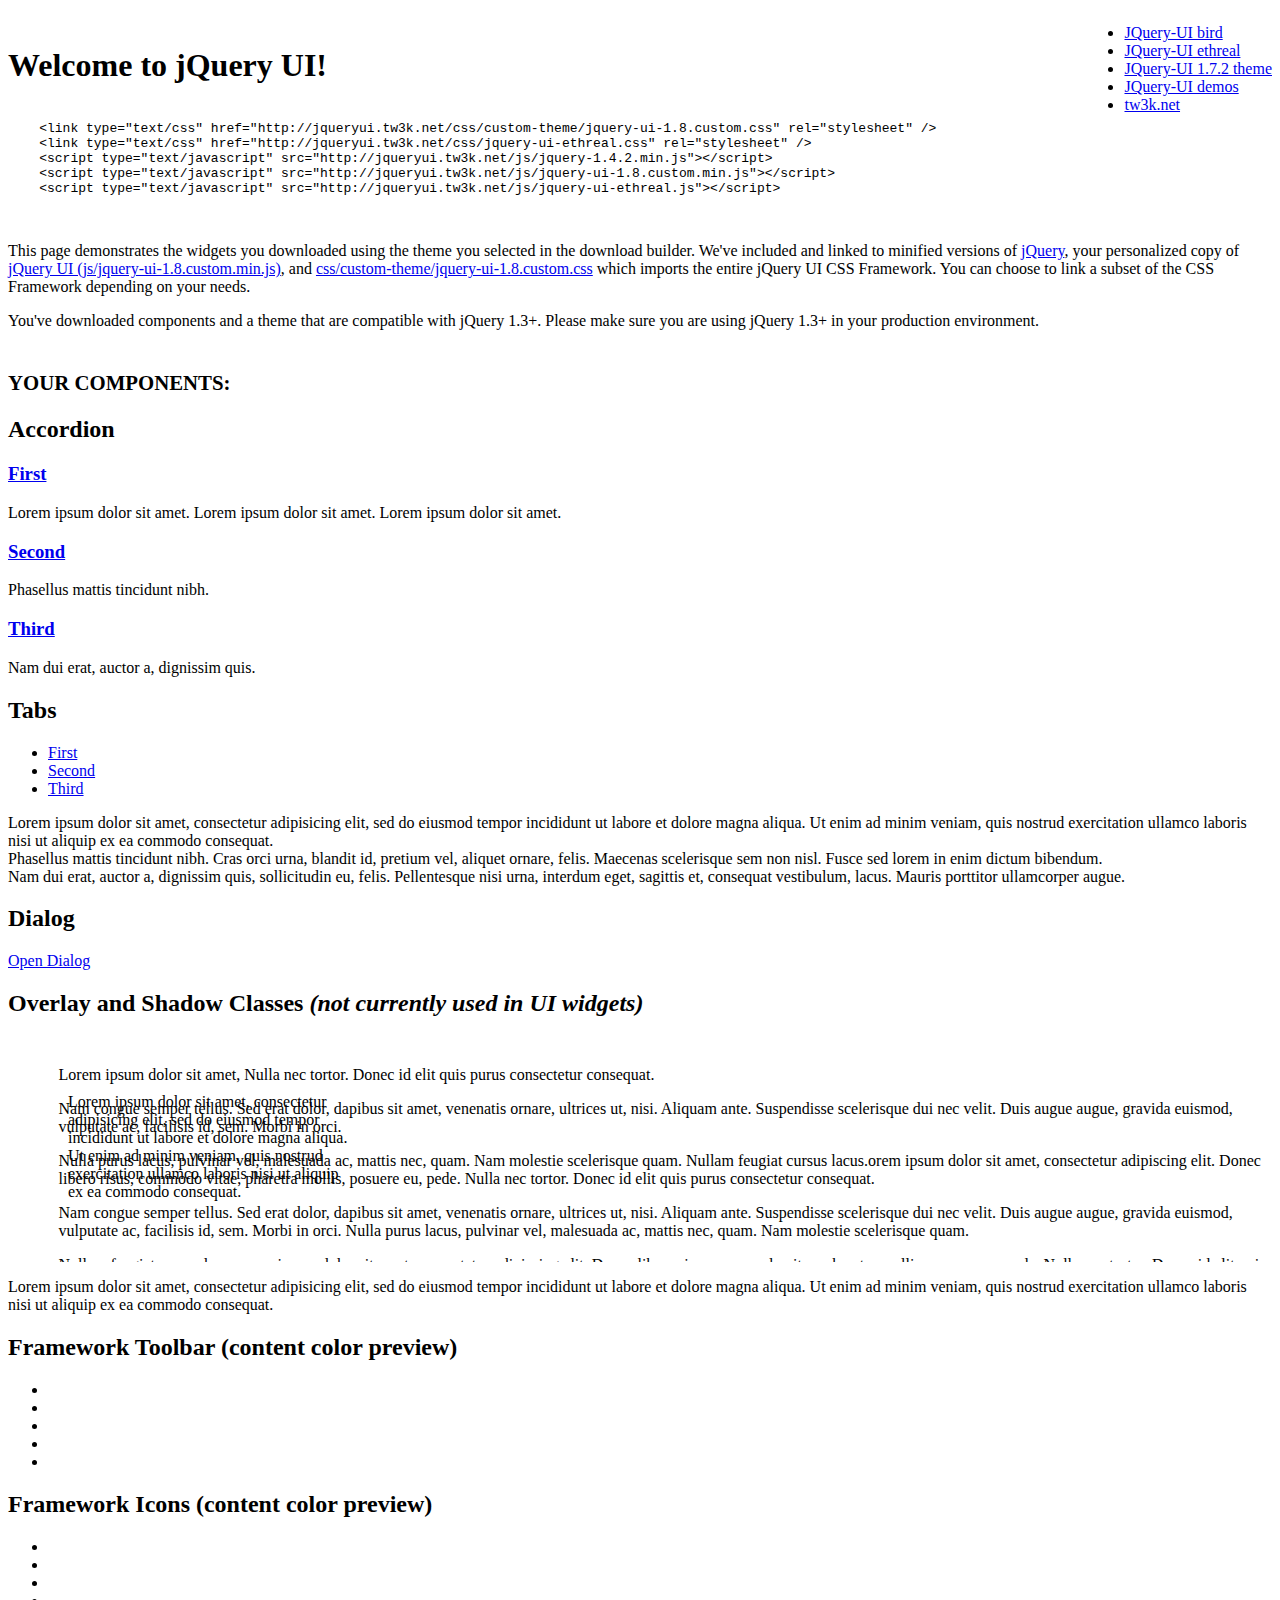
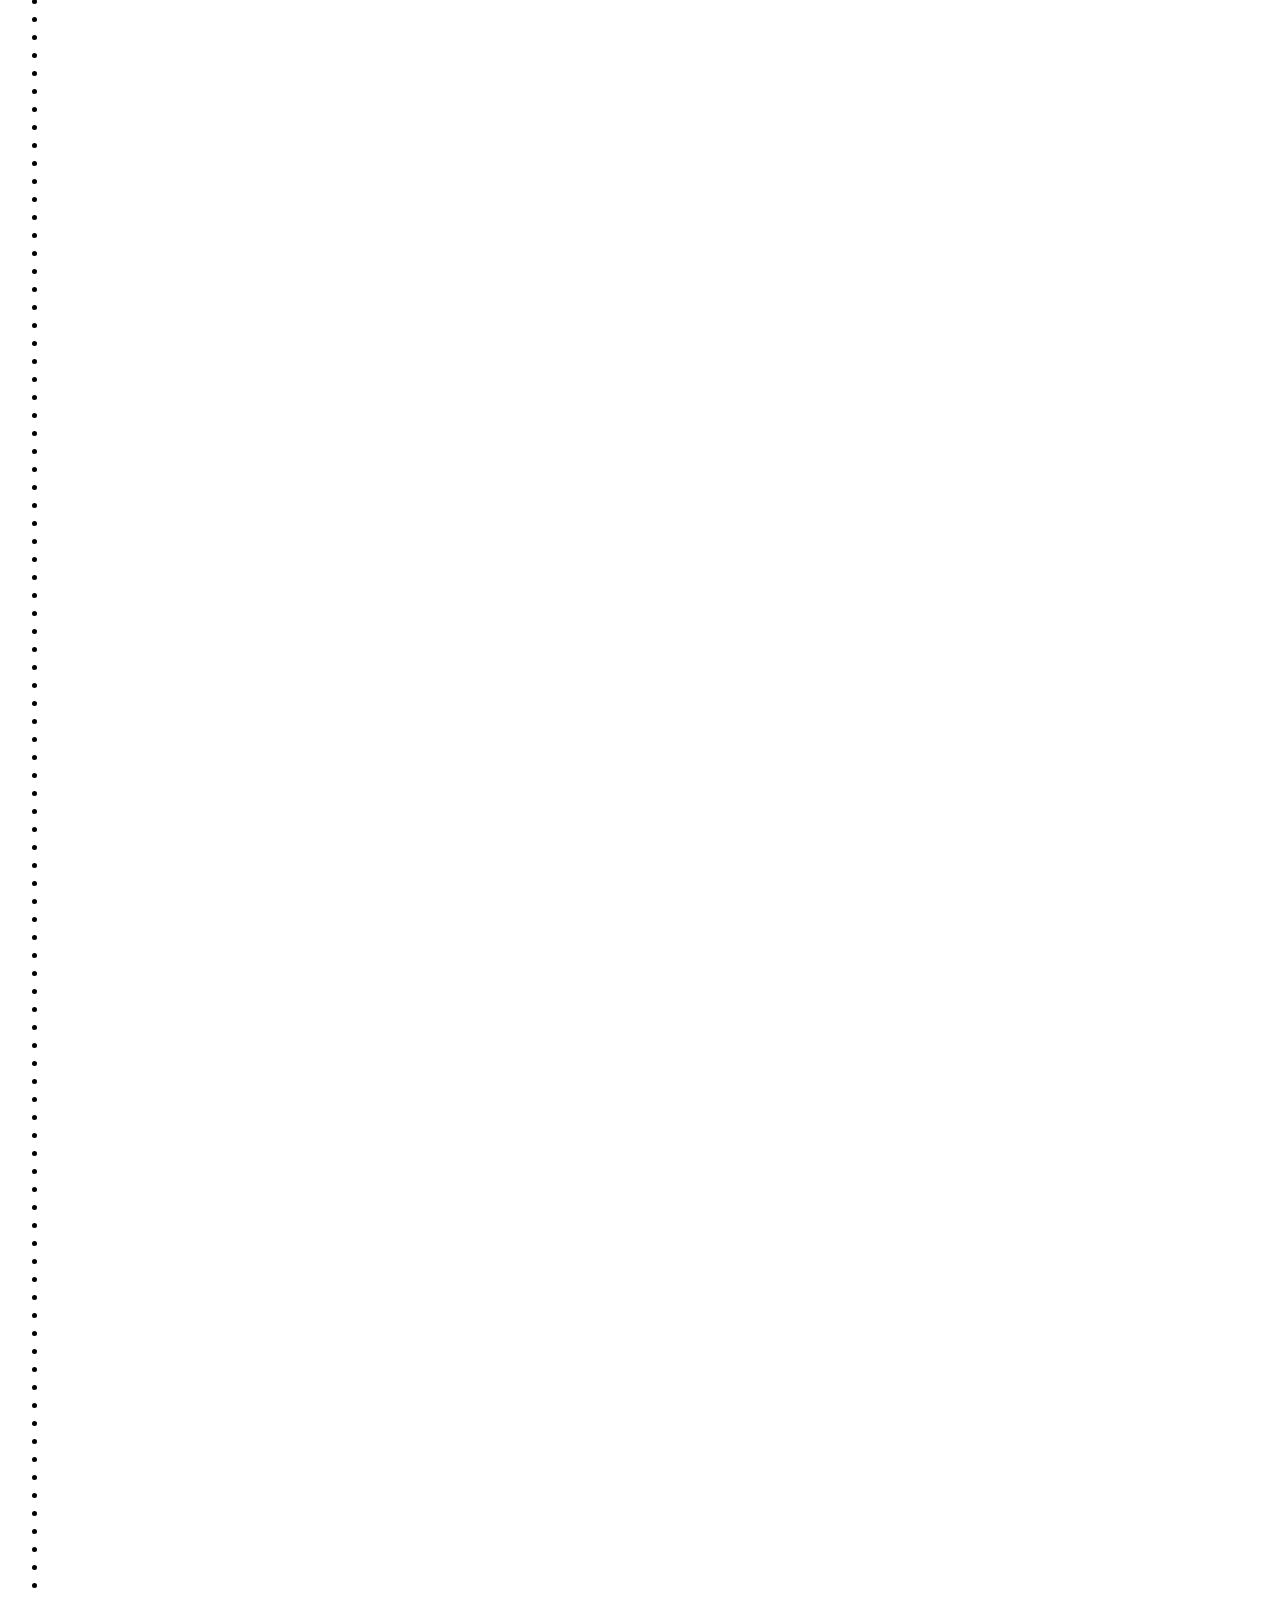
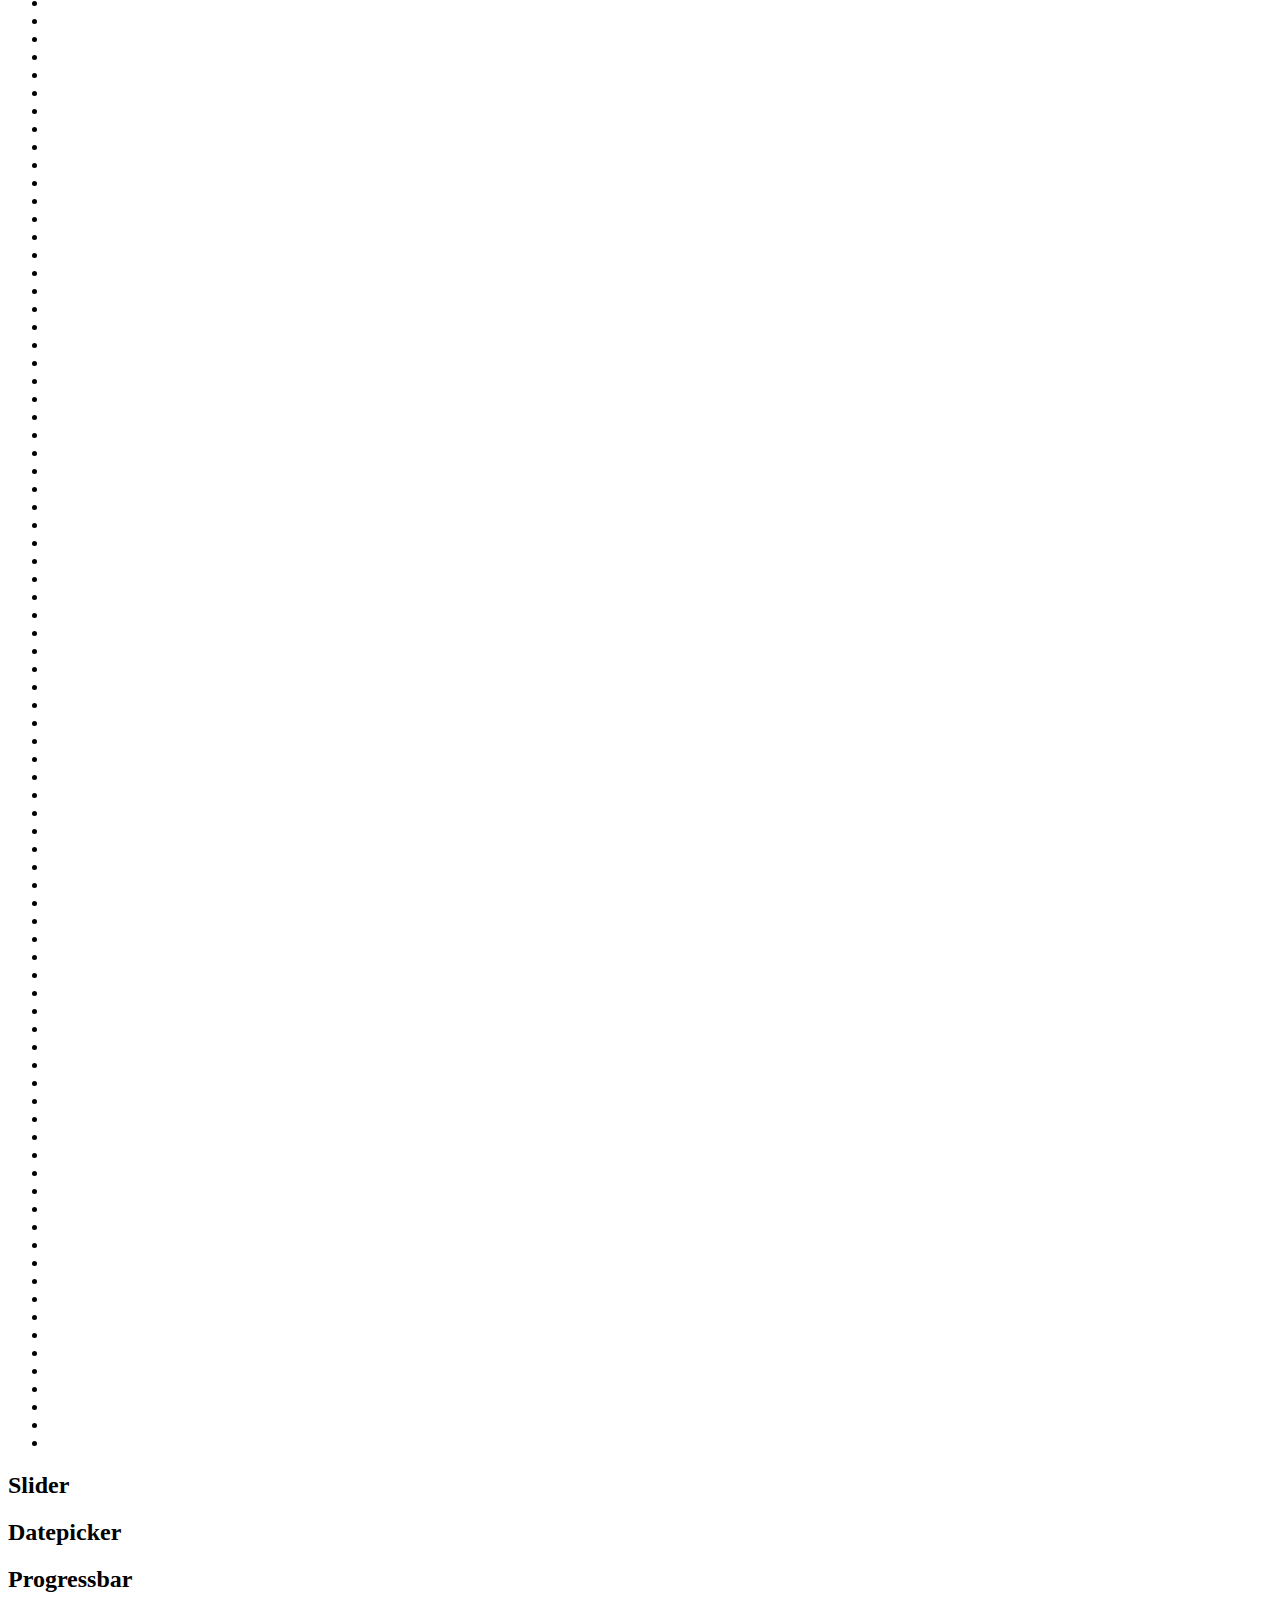
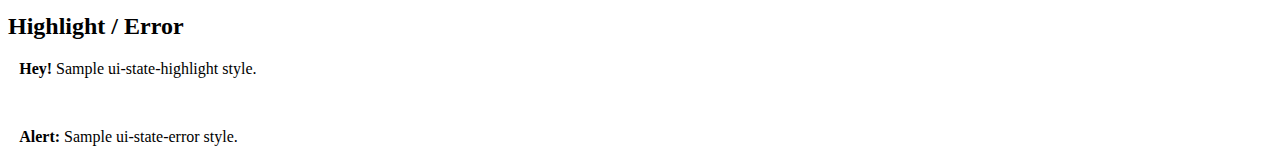
<file: ethreal.html>
<!DOCTYPE html>
<html>
	<head>
		<title>jQuery UI Example Page</title>
        <meta http-equiv="Content-Type" content="text/html;charset=UTF-8" />
        <link type="text/css" href="http://jqueryui-1.tw3k.com/css/custom-theme/jquery-ui-1.8.custom.css" rel="stylesheet" />
        <link type="text/css" href="http://jqueryui-0.tw3k.com/css/jquery-ui-ethreal.css" rel="stylesheet" />
		<script type="text/javascript" src="http://jqueryui-0.tw3k.com/js/jquery-1.4.2.min.js"></script>
		<script type="text/javascript" src="http://jqueryui-1.tw3k.com/js/jquery-ui-1.8.custom.min.js"></script>
        <script type="text/javascript" src="http://jqueryui-0.tw3k.com/js/jquery-ui-ethreal.js"></script>
		<script type="text/javascript">
			$(function(){

				// Accordion
				$("#accordion").accordion({ header: "h3" });
	
				// Tabs
				$('#tabs').tabs();
	

				// Dialog			
				$('#dialog').dialog({
					autoOpen: false,
					width: 600,
					buttons: {
						"Ok": function() { 
							$(this).dialog("close"); 
						}, 
						"Cancel": function() { 
							$(this).dialog("close"); 
						} 
					}
				});
				
				// Dialog Link
				$('#dialog_link').click(function(){
					$('#dialog').dialog('open');
					return false;
				});

				// Datepicker
				$('#datepicker').datepicker({
					inline: true
				});
				
				// Slider
				$('#slider').slider({
					range: true,
					values: [17, 67]
				});
				
				// Progressbar
				$("#progressbar").progressbar({
					value: 20 
				});
				
				//hover states on the static widgets
				$('#dialog_link, ul#icons li').hover(
					function() { $(this).addClass('ui-state-hover'); }, 
					function() { $(this).removeClass('ui-state-hover'); }
				);
				
			});
		</script>
	</head>
	<body>
        <div id="Logo" onclick="location.href='http://tw3k.net'"></div>
        <ul class="ui-menu" style="float:right">
        <li class="ui-menu-item"><a href='/bird.html' title='JQuery-UI bird'>JQuery-UI bird</a></li>
        <li class="ui-menu-item-hit"><a href='/ethreal.html' title='JQuery-UI ethreal'>JQuery-UI ethreal</a></li>
        <li class="ui-menu-item"><a href='/index-1.7.2.html' title='JQuery-UI 1.7.2'>JQuery-UI 1.7.2 theme</a></li>
        <li class="ui-menu-item"><a href='/development-bundle/demos/' title='JQuery-UI demos'>JQuery-UI demos</a></li>
        <li class="ui-menu-item"><a href='http://tw3k.net' title='tw3k dot net'>tw3k.net</a></li>
    </ul>
	<br /><h1>Welcome to jQuery UI!</h1>
    <pre class="ui-state-highlight ui-corner-all">

    &lt;link type=&quot;text/css&quot; href=&quot;http://jqueryui.tw3k.net/css/custom-theme/jquery-ui-1.8.custom.css&quot; rel=&quot;stylesheet&quot; /&gt;
    &lt;link type=&quot;text/css&quot; href=&quot;http://jqueryui.tw3k.net/css/jquery-ui-ethreal.css&quot; rel=&quot;stylesheet&quot; /&gt;
    &lt;script type=&quot;text/javascript&quot; src=&quot;http://jqueryui.tw3k.net/js/jquery-1.4.2.min.js&quot;&gt;&lt;/script&gt;
    &lt;script type=&quot;text/javascript&quot; src=&quot;http://jqueryui.tw3k.net/js/jquery-ui-1.8.custom.min.js&quot;&gt;&lt;/script&gt;
    &lt;script type=&quot;text/javascript&quot; src=&quot;http://jqueryui.tw3k.net/js/jquery-ui-ethreal.js&quot;&gt;&lt;/script&gt;

    </pre>
	<p>This page demonstrates the widgets you downloaded using the theme you selected in the download builder. We've included and linked to minified versions of <a href="js/jquery-1.4.2.min.js">jQuery</a>, your personalized copy of <a href="js/jquery-ui-1.8.custom.min.js">jQuery UI (js/jquery-ui-1.8.custom.min.js)</a>, and <a href="css/custom-theme/jquery-ui-1.8.custom.css">css/custom-theme/jquery-ui-1.8.custom.css</a> which imports the entire jQuery UI CSS Framework. You can choose to link a subset of the CSS Framework depending on your needs. </p>
	<p>You've downloaded components and a theme that are compatible with jQuery 1.3+. Please make sure you are using jQuery 1.3+ in your production environment.</p>	

	<p style="font-weight: bold; margin: 2em 0 1em; font-size: 1.3em;">YOUR COMPONENTS:</p>
		
		<!-- Accordion -->
		<h2 class="demoHeaders">Accordion</h2>
		<div id="accordion">
			<div>
				<h3><a href="#">First</a></h3>
				<div>Lorem ipsum dolor sit amet. Lorem ipsum dolor sit amet. Lorem ipsum dolor sit amet.</div>
			</div>
			<div>
				<h3><a href="#">Second</a></h3>
				<div>Phasellus mattis tincidunt nibh.</div>
			</div>
			<div>
				<h3><a href="#">Third</a></h3>
				<div>Nam dui erat, auctor a, dignissim quis.</div>
			</div>
		</div>
	
		<!-- Tabs -->
		<h2 class="demoHeaders">Tabs</h2>
		<div id="tabs">
			<ul>
				<li><a href="#tabs-1">First</a></li>
				<li><a href="#tabs-2">Second</a></li>
				<li><a href="#tabs-3">Third</a></li>
			</ul>
			<div id="tabs-1">Lorem ipsum dolor sit amet, consectetur adipisicing elit, sed do eiusmod tempor incididunt ut labore et dolore magna aliqua. Ut enim ad minim veniam, quis nostrud exercitation ullamco laboris nisi ut aliquip ex ea commodo consequat.</div>
			<div id="tabs-2">Phasellus mattis tincidunt nibh. Cras orci urna, blandit id, pretium vel, aliquet ornare, felis. Maecenas scelerisque sem non nisl. Fusce sed lorem in enim dictum bibendum.</div>
			<div id="tabs-3">Nam dui erat, auctor a, dignissim quis, sollicitudin eu, felis. Pellentesque nisi urna, interdum eget, sagittis et, consequat vestibulum, lacus. Mauris porttitor ullamcorper augue.</div>
		</div>
	
		<!-- Dialog NOTE: Dialog is not generated by UI in this demo so it can be visually styled in themeroller-->
		<h2 class="demoHeaders">Dialog</h2>
		<p><a href="#" id="dialog_link" class="ui-state-default ui-corner-all"><span class="ui-icon ui-icon-newwin"></span>Open Dialog</a></p>
		
		
		<h2 class="demoHeaders">Overlay and Shadow Classes <em>(not currently used in UI widgets)</em></h2>
		<div style="position: relative; width: 96%; height: 200px; padding:1% 4%; overflow:hidden;" class="fakewindowcontain">
			<p>Lorem ipsum dolor sit amet,  Nulla nec tortor. Donec id elit quis purus consectetur consequat. </p><p>Nam congue semper tellus. Sed erat dolor, dapibus sit amet, venenatis ornare, ultrices ut, nisi. Aliquam ante. Suspendisse scelerisque dui nec velit. Duis augue augue, gravida euismod, vulputate ac, facilisis id, sem. Morbi in orci. </p><p>Nulla purus lacus, pulvinar vel, malesuada ac, mattis nec, quam. Nam molestie scelerisque quam. Nullam feugiat cursus lacus.orem ipsum dolor sit amet, consectetur adipiscing elit. Donec libero risus, commodo vitae, pharetra mollis, posuere eu, pede. Nulla nec tortor. Donec id elit quis purus consectetur consequat. </p><p>Nam congue semper tellus. Sed erat dolor, dapibus sit amet, venenatis ornare, ultrices ut, nisi. Aliquam ante. Suspendisse scelerisque dui nec velit. Duis augue augue, gravida euismod, vulputate ac, facilisis id, sem. Morbi in orci. Nulla purus lacus, pulvinar vel, malesuada ac, mattis nec, quam. Nam molestie scelerisque quam. </p><p>Nullam feugiat cursus lacus.orem ipsum dolor sit amet, consectetur adipiscing elit. Donec libero risus, commodo vitae, pharetra mollis, posuere eu, pede. Nulla nec tortor. Donec id elit quis purus consectetur consequat. Nam congue semper tellus. Sed erat dolor, dapibus sit amet, venenatis ornare, ultrices ut, nisi. Aliquam ante. </p><p>Suspendisse scelerisque dui nec velit. Duis augue augue, gravida euismod, vulputate ac, facilisis id, sem. Morbi in orci. Nulla purus lacus, pulvinar vel, malesuada ac, mattis nec, quam. Nam molestie scelerisque quam. Nullam feugiat cursus lacus.orem ipsum dolor sit amet, consectetur adipiscing elit. Donec libero risus, commodo vitae, pharetra mollis, posuere eu, pede. Nulla nec tortor. Donec id elit quis purus consectetur consequat. Nam congue semper tellus. Sed erat dolor, dapibus sit amet, venenatis ornare, ultrices ut, nisi. </p>
			
			<!-- ui-dialog -->
			<div class="ui-overlay"><div class="ui-widget-overlay"></div><div class="ui-widget-shadow ui-corner-all" style="width: 302px; height: 152px; position: absolute; left: 50px; top: 30px;"></div></div>
			<div style="position: absolute; width: 280px; height: 130px;left: 50px; top: 30px; padding: 10px;" class="ui-widget ui-widget-content ui-corner-all">
				<div class="ui-dialog-content ui-widget-content">
					<p>Lorem ipsum dolor sit amet, consectetur adipisicing elit, sed do eiusmod tempor incididunt ut labore et dolore magna aliqua. Ut enim ad minim veniam, quis nostrud exercitation ullamco laboris nisi ut aliquip ex ea commodo consequat.</p>
				</div>
			</div>
		
		</div>

		
		<!-- ui-dialog -->
		<div id="dialog" title="Dialog Title">
			<p>Lorem ipsum dolor sit amet, consectetur adipisicing elit, sed do eiusmod tempor incididunt ut labore et dolore magna aliqua. Ut enim ad minim veniam, quis nostrud exercitation ullamco laboris nisi ut aliquip ex ea commodo consequat.</p>
		</div>
			
				

		<h2 class="demoHeaders">Framework Toolbar (content color preview)</h2>
		<ul id="toolbar" class="ui-helper-clearfix">
		        <li class="ui-corner-all" title="New"><span class="ui-toolbar ui-toolbar-new"></span></li>
		        <li class="ui-corner-all" title="View"><span class="ui-toolbar ui-toolbar-view"></span></li>
		        <li class="ui-corner-all" title="Edit"><span class="ui-toolbar ui-toolbar-edit"></span></li>
		        <li class="ui-corner-all" title="Save"><span class="ui-toolbar ui-toolbar-save"></span></li>
		        <li class="ui-corner-all" title="Delete"><span class="ui-toolbar ui-toolbar-delete"></span></li>
		</ul>

				
		<h2 class="demoHeaders">Framework Icons (content color preview)</h2>
		<ul id="icons" class="ui-widget ui-helper-clearfix">
		
		<li class="ui-state-default ui-corner-all" title=".ui-icon-carat-1-n"><span class="ui-icon ui-icon-carat-1-n"></span></li>
		<li class="ui-state-default ui-corner-all" title=".ui-icon-carat-1-ne"><span class="ui-icon ui-icon-carat-1-ne"></span></li>
		<li class="ui-state-default ui-corner-all" title=".ui-icon-carat-1-e"><span class="ui-icon ui-icon-carat-1-e"></span></li>
		
		<li class="ui-state-default ui-corner-all" title=".ui-icon-carat-1-se"><span class="ui-icon ui-icon-carat-1-se"></span></li>
		<li class="ui-state-default ui-corner-all" title=".ui-icon-carat-1-s"><span class="ui-icon ui-icon-carat-1-s"></span></li>
		<li class="ui-state-default ui-corner-all" title=".ui-icon-carat-1-sw"><span class="ui-icon ui-icon-carat-1-sw"></span></li>
		<li class="ui-state-default ui-corner-all" title=".ui-icon-carat-1-w"><span class="ui-icon ui-icon-carat-1-w"></span></li>
		<li class="ui-state-default ui-corner-all" title=".ui-icon-carat-1-nw"><span class="ui-icon ui-icon-carat-1-nw"></span></li>
		<li class="ui-state-default ui-corner-all" title=".ui-icon-carat-2-n-s"><span class="ui-icon ui-icon-carat-2-n-s"></span></li>
		<li class="ui-state-default ui-corner-all" title=".ui-icon-carat-2-e-w"><span class="ui-icon ui-icon-carat-2-e-w"></span></li>
		<li class="ui-state-default ui-corner-all" title=".ui-icon-triangle-1-n"><span class="ui-icon ui-icon-triangle-1-n"></span></li>
		<li class="ui-state-default ui-corner-all" title=".ui-icon-triangle-1-ne"><span class="ui-icon ui-icon-triangle-1-ne"></span></li>
		
		<li class="ui-state-default ui-corner-all" title=".ui-icon-triangle-1-e"><span class="ui-icon ui-icon-triangle-1-e"></span></li>
		<li class="ui-state-default ui-corner-all" title=".ui-icon-triangle-1-se"><span class="ui-icon ui-icon-triangle-1-se"></span></li>
		<li class="ui-state-default ui-corner-all" title=".ui-icon-triangle-1-s"><span class="ui-icon ui-icon-triangle-1-s"></span></li>
		<li class="ui-state-default ui-corner-all" title=".ui-icon-triangle-1-sw"><span class="ui-icon ui-icon-triangle-1-sw"></span></li>
		<li class="ui-state-default ui-corner-all" title=".ui-icon-triangle-1-w"><span class="ui-icon ui-icon-triangle-1-w"></span></li>
		<li class="ui-state-default ui-corner-all" title=".ui-icon-triangle-1-nw"><span class="ui-icon ui-icon-triangle-1-nw"></span></li>
		<li class="ui-state-default ui-corner-all" title=".ui-icon-triangle-2-n-s"><span class="ui-icon ui-icon-triangle-2-n-s"></span></li>
		<li class="ui-state-default ui-corner-all" title=".ui-icon-triangle-2-e-w"><span class="ui-icon ui-icon-triangle-2-e-w"></span></li>
		<li class="ui-state-default ui-corner-all" title=".ui-icon-arrow-1-n"><span class="ui-icon ui-icon-arrow-1-n"></span></li>
		
		<li class="ui-state-default ui-corner-all" title=".ui-icon-arrow-1-ne"><span class="ui-icon ui-icon-arrow-1-ne"></span></li>
		<li class="ui-state-default ui-corner-all" title=".ui-icon-arrow-1-e"><span class="ui-icon ui-icon-arrow-1-e"></span></li>
		<li class="ui-state-default ui-corner-all" title=".ui-icon-arrow-1-se"><span class="ui-icon ui-icon-arrow-1-se"></span></li>
		<li class="ui-state-default ui-corner-all" title=".ui-icon-arrow-1-s"><span class="ui-icon ui-icon-arrow-1-s"></span></li>
		<li class="ui-state-default ui-corner-all" title=".ui-icon-arrow-1-sw"><span class="ui-icon ui-icon-arrow-1-sw"></span></li>
		<li class="ui-state-default ui-corner-all" title=".ui-icon-arrow-1-w"><span class="ui-icon ui-icon-arrow-1-w"></span></li>
		<li class="ui-state-default ui-corner-all" title=".ui-icon-arrow-1-nw"><span class="ui-icon ui-icon-arrow-1-nw"></span></li>
		<li class="ui-state-default ui-corner-all" title=".ui-icon-arrow-2-n-s"><span class="ui-icon ui-icon-arrow-2-n-s"></span></li>
		<li class="ui-state-default ui-corner-all" title=".ui-icon-arrow-2-ne-sw"><span class="ui-icon ui-icon-arrow-2-ne-sw"></span></li>
		
		<li class="ui-state-default ui-corner-all" title=".ui-icon-arrow-2-e-w"><span class="ui-icon ui-icon-arrow-2-e-w"></span></li>
		<li class="ui-state-default ui-corner-all" title=".ui-icon-arrow-2-se-nw"><span class="ui-icon ui-icon-arrow-2-se-nw"></span></li>
		<li class="ui-state-default ui-corner-all" title=".ui-icon-arrowstop-1-n"><span class="ui-icon ui-icon-arrowstop-1-n"></span></li>
		<li class="ui-state-default ui-corner-all" title=".ui-icon-arrowstop-1-e"><span class="ui-icon ui-icon-arrowstop-1-e"></span></li>
		<li class="ui-state-default ui-corner-all" title=".ui-icon-arrowstop-1-s"><span class="ui-icon ui-icon-arrowstop-1-s"></span></li>
		<li class="ui-state-default ui-corner-all" title=".ui-icon-arrowstop-1-w"><span class="ui-icon ui-icon-arrowstop-1-w"></span></li>
		<li class="ui-state-default ui-corner-all" title=".ui-icon-arrowthick-1-n"><span class="ui-icon ui-icon-arrowthick-1-n"></span></li>
		<li class="ui-state-default ui-corner-all" title=".ui-icon-arrowthick-1-ne"><span class="ui-icon ui-icon-arrowthick-1-ne"></span></li>
		<li class="ui-state-default ui-corner-all" title=".ui-icon-arrowthick-1-e"><span class="ui-icon ui-icon-arrowthick-1-e"></span></li>
		
		<li class="ui-state-default ui-corner-all" title=".ui-icon-arrowthick-1-se"><span class="ui-icon ui-icon-arrowthick-1-se"></span></li>
		<li class="ui-state-default ui-corner-all" title=".ui-icon-arrowthick-1-s"><span class="ui-icon ui-icon-arrowthick-1-s"></span></li>
		<li class="ui-state-default ui-corner-all" title=".ui-icon-arrowthick-1-sw"><span class="ui-icon ui-icon-arrowthick-1-sw"></span></li>
		<li class="ui-state-default ui-corner-all" title=".ui-icon-arrowthick-1-w"><span class="ui-icon ui-icon-arrowthick-1-w"></span></li>
		<li class="ui-state-default ui-corner-all" title=".ui-icon-arrowthick-1-nw"><span class="ui-icon ui-icon-arrowthick-1-nw"></span></li>
		<li class="ui-state-default ui-corner-all" title=".ui-icon-arrowthick-2-n-s"><span class="ui-icon ui-icon-arrowthick-2-n-s"></span></li>
		<li class="ui-state-default ui-corner-all" title=".ui-icon-arrowthick-2-ne-sw"><span class="ui-icon ui-icon-arrowthick-2-ne-sw"></span></li>
		<li class="ui-state-default ui-corner-all" title=".ui-icon-arrowthick-2-e-w"><span class="ui-icon ui-icon-arrowthick-2-e-w"></span></li>
		<li class="ui-state-default ui-corner-all" title=".ui-icon-arrowthick-2-se-nw"><span class="ui-icon ui-icon-arrowthick-2-se-nw"></span></li>
		
		<li class="ui-state-default ui-corner-all" title=".ui-icon-arrowthickstop-1-n"><span class="ui-icon ui-icon-arrowthickstop-1-n"></span></li>
		<li class="ui-state-default ui-corner-all" title=".ui-icon-arrowthickstop-1-e"><span class="ui-icon ui-icon-arrowthickstop-1-e"></span></li>
		<li class="ui-state-default ui-corner-all" title=".ui-icon-arrowthickstop-1-s"><span class="ui-icon ui-icon-arrowthickstop-1-s"></span></li>
		<li class="ui-state-default ui-corner-all" title=".ui-icon-arrowthickstop-1-w"><span class="ui-icon ui-icon-arrowthickstop-1-w"></span></li>
		<li class="ui-state-default ui-corner-all" title=".ui-icon-arrowreturnthick-1-w"><span class="ui-icon ui-icon-arrowreturnthick-1-w"></span></li>
		<li class="ui-state-default ui-corner-all" title=".ui-icon-arrowreturnthick-1-n"><span class="ui-icon ui-icon-arrowreturnthick-1-n"></span></li>
		<li class="ui-state-default ui-corner-all" title=".ui-icon-arrowreturnthick-1-e"><span class="ui-icon ui-icon-arrowreturnthick-1-e"></span></li>
		<li class="ui-state-default ui-corner-all" title=".ui-icon-arrowreturnthick-1-s"><span class="ui-icon ui-icon-arrowreturnthick-1-s"></span></li>
		<li class="ui-state-default ui-corner-all" title=".ui-icon-arrowreturn-1-w"><span class="ui-icon ui-icon-arrowreturn-1-w"></span></li>
		
		<li class="ui-state-default ui-corner-all" title=".ui-icon-arrowreturn-1-n"><span class="ui-icon ui-icon-arrowreturn-1-n"></span></li>
		<li class="ui-state-default ui-corner-all" title=".ui-icon-arrowreturn-1-e"><span class="ui-icon ui-icon-arrowreturn-1-e"></span></li>
		<li class="ui-state-default ui-corner-all" title=".ui-icon-arrowreturn-1-s"><span class="ui-icon ui-icon-arrowreturn-1-s"></span></li>
		<li class="ui-state-default ui-corner-all" title=".ui-icon-arrowrefresh-1-w"><span class="ui-icon ui-icon-arrowrefresh-1-w"></span></li>
		<li class="ui-state-default ui-corner-all" title=".ui-icon-arrowrefresh-1-n"><span class="ui-icon ui-icon-arrowrefresh-1-n"></span></li>
		<li class="ui-state-default ui-corner-all" title=".ui-icon-arrowrefresh-1-e"><span class="ui-icon ui-icon-arrowrefresh-1-e"></span></li>
		<li class="ui-state-default ui-corner-all" title=".ui-icon-arrowrefresh-1-s"><span class="ui-icon ui-icon-arrowrefresh-1-s"></span></li>
		<li class="ui-state-default ui-corner-all" title=".ui-icon-arrow-4"><span class="ui-icon ui-icon-arrow-4"></span></li>
		<li class="ui-state-default ui-corner-all" title=".ui-icon-arrow-4-diag"><span class="ui-icon ui-icon-arrow-4-diag"></span></li>
		
		<li class="ui-state-default ui-corner-all" title=".ui-icon-extlink"><span class="ui-icon ui-icon-extlink"></span></li>
		<li class="ui-state-default ui-corner-all" title=".ui-icon-newwin"><span class="ui-icon ui-icon-newwin"></span></li>
		<li class="ui-state-default ui-corner-all" title=".ui-icon-refresh"><span class="ui-icon ui-icon-refresh"></span></li>
		<li class="ui-state-default ui-corner-all" title=".ui-icon-shuffle"><span class="ui-icon ui-icon-shuffle"></span></li>
		<li class="ui-state-default ui-corner-all" title=".ui-icon-transfer-e-w"><span class="ui-icon ui-icon-transfer-e-w"></span></li>
		<li class="ui-state-default ui-corner-all" title=".ui-icon-transferthick-e-w"><span class="ui-icon ui-icon-transferthick-e-w"></span></li>
		<li class="ui-state-default ui-corner-all" title=".ui-icon-folder-collapsed"><span class="ui-icon ui-icon-folder-collapsed"></span></li>
		<li class="ui-state-default ui-corner-all" title=".ui-icon-folder-open"><span class="ui-icon ui-icon-folder-open"></span></li>
		<li class="ui-state-default ui-corner-all" title=".ui-icon-document"><span class="ui-icon ui-icon-document"></span></li>
		
		<li class="ui-state-default ui-corner-all" title=".ui-icon-document-b"><span class="ui-icon ui-icon-document-b"></span></li>
		<li class="ui-state-default ui-corner-all" title=".ui-icon-note"><span class="ui-icon ui-icon-note"></span></li>
		<li class="ui-state-default ui-corner-all" title=".ui-icon-mail-closed"><span class="ui-icon ui-icon-mail-closed"></span></li>
		<li class="ui-state-default ui-corner-all" title=".ui-icon-mail-open"><span class="ui-icon ui-icon-mail-open"></span></li>
		<li class="ui-state-default ui-corner-all" title=".ui-icon-suitcase"><span class="ui-icon ui-icon-suitcase"></span></li>
		<li class="ui-state-default ui-corner-all" title=".ui-icon-comment"><span class="ui-icon ui-icon-comment"></span></li>
		<li class="ui-state-default ui-corner-all" title=".ui-icon-person"><span class="ui-icon ui-icon-person"></span></li>
		<li class="ui-state-default ui-corner-all" title=".ui-icon-print"><span class="ui-icon ui-icon-print"></span></li>
		<li class="ui-state-default ui-corner-all" title=".ui-icon-trash"><span class="ui-icon ui-icon-trash"></span></li>
		
		<li class="ui-state-default ui-corner-all" title=".ui-icon-locked"><span class="ui-icon ui-icon-locked"></span></li>
		<li class="ui-state-default ui-corner-all" title=".ui-icon-unlocked"><span class="ui-icon ui-icon-unlocked"></span></li>
		<li class="ui-state-default ui-corner-all" title=".ui-icon-bookmark"><span class="ui-icon ui-icon-bookmark"></span></li>
		<li class="ui-state-default ui-corner-all" title=".ui-icon-tag"><span class="ui-icon ui-icon-tag"></span></li>
		<li class="ui-state-default ui-corner-all" title=".ui-icon-home"><span class="ui-icon ui-icon-home"></span></li>
		<li class="ui-state-default ui-corner-all" title=".ui-icon-flag"><span class="ui-icon ui-icon-flag"></span></li>
		<li class="ui-state-default ui-corner-all" title=".ui-icon-calculator"><span class="ui-icon ui-icon-calculator"></span></li>
		<li class="ui-state-default ui-corner-all" title=".ui-icon-cart"><span class="ui-icon ui-icon-cart"></span></li>
		<li class="ui-state-default ui-corner-all" title=".ui-icon-pencil"><span class="ui-icon ui-icon-pencil"></span></li>
		
		<li class="ui-state-default ui-corner-all" title=".ui-icon-clock"><span class="ui-icon ui-icon-clock"></span></li>
		<li class="ui-state-default ui-corner-all" title=".ui-icon-disk"><span class="ui-icon ui-icon-disk"></span></li>
		<li class="ui-state-default ui-corner-all" title=".ui-icon-calendar"><span class="ui-icon ui-icon-calendar"></span></li>
		<li class="ui-state-default ui-corner-all" title=".ui-icon-zoomin"><span class="ui-icon ui-icon-zoomin"></span></li>
		<li class="ui-state-default ui-corner-all" title=".ui-icon-zoomout"><span class="ui-icon ui-icon-zoomout"></span></li>
		<li class="ui-state-default ui-corner-all" title=".ui-icon-search"><span class="ui-icon ui-icon-search"></span></li>
		<li class="ui-state-default ui-corner-all" title=".ui-icon-wrench"><span class="ui-icon ui-icon-wrench"></span></li>
		<li class="ui-state-default ui-corner-all" title=".ui-icon-gear"><span class="ui-icon ui-icon-gear"></span></li>
		<li class="ui-state-default ui-corner-all" title=".ui-icon-heart"><span class="ui-icon ui-icon-heart"></span></li>
		
		<li class="ui-state-default ui-corner-all" title=".ui-icon-star"><span class="ui-icon ui-icon-star"></span></li>
		<li class="ui-state-default ui-corner-all" title=".ui-icon-link"><span class="ui-icon ui-icon-link"></span></li>
		<li class="ui-state-default ui-corner-all" title=".ui-icon-cancel"><span class="ui-icon ui-icon-cancel"></span></li>
		<li class="ui-state-default ui-corner-all" title=".ui-icon-plus"><span class="ui-icon ui-icon-plus"></span></li>
		<li class="ui-state-default ui-corner-all" title=".ui-icon-plusthick"><span class="ui-icon ui-icon-plusthick"></span></li>
		<li class="ui-state-default ui-corner-all" title=".ui-icon-minus"><span class="ui-icon ui-icon-minus"></span></li>
		<li class="ui-state-default ui-corner-all" title=".ui-icon-minusthick"><span class="ui-icon ui-icon-minusthick"></span></li>
		<li class="ui-state-default ui-corner-all" title=".ui-icon-close"><span class="ui-icon ui-icon-close"></span></li>
		<li class="ui-state-default ui-corner-all" title=".ui-icon-closethick"><span class="ui-icon ui-icon-closethick"></span></li>
		
		<li class="ui-state-default ui-corner-all" title=".ui-icon-key"><span class="ui-icon ui-icon-key"></span></li>
		<li class="ui-state-default ui-corner-all" title=".ui-icon-lightbulb"><span class="ui-icon ui-icon-lightbulb"></span></li>
		<li class="ui-state-default ui-corner-all" title=".ui-icon-scissors"><span class="ui-icon ui-icon-scissors"></span></li>
		<li class="ui-state-default ui-corner-all" title=".ui-icon-clipboard"><span class="ui-icon ui-icon-clipboard"></span></li>
		<li class="ui-state-default ui-corner-all" title=".ui-icon-copy"><span class="ui-icon ui-icon-copy"></span></li>
		<li class="ui-state-default ui-corner-all" title=".ui-icon-contact"><span class="ui-icon ui-icon-contact"></span></li>
		<li class="ui-state-default ui-corner-all" title=".ui-icon-image"><span class="ui-icon ui-icon-image"></span></li>
		<li class="ui-state-default ui-corner-all" title=".ui-icon-video"><span class="ui-icon ui-icon-video"></span></li>
		<li class="ui-state-default ui-corner-all" title=".ui-icon-script"><span class="ui-icon ui-icon-script"></span></li>
		<li class="ui-state-default ui-corner-all" title=".ui-icon-alert"><span class="ui-icon ui-icon-alert"></span></li>
		
		<li class="ui-state-default ui-corner-all" title=".ui-icon-info"><span class="ui-icon ui-icon-info"></span></li>
		<li class="ui-state-default ui-corner-all" title=".ui-icon-notice"><span class="ui-icon ui-icon-notice"></span></li>
		<li class="ui-state-default ui-corner-all" title=".ui-icon-help"><span class="ui-icon ui-icon-help"></span></li>
		<li class="ui-state-default ui-corner-all" title=".ui-icon-check"><span class="ui-icon ui-icon-check"></span></li>
		<li class="ui-state-default ui-corner-all" title=".ui-icon-bullet"><span class="ui-icon ui-icon-bullet"></span></li>
		<li class="ui-state-default ui-corner-all" title=".ui-icon-radio-off"><span class="ui-icon ui-icon-radio-off"></span></li>
		<li class="ui-state-default ui-corner-all" title=".ui-icon-radio-on"><span class="ui-icon ui-icon-radio-on"></span></li>
		<li class="ui-state-default ui-corner-all" title=".ui-icon-pin-w"><span class="ui-icon ui-icon-pin-w"></span></li>
		<li class="ui-state-default ui-corner-all" title=".ui-icon-pin-s"><span class="ui-icon ui-icon-pin-s"></span></li>
		<li class="ui-state-default ui-corner-all" title=".ui-icon-play"><span class="ui-icon ui-icon-play"></span></li>
		<li class="ui-state-default ui-corner-all" title=".ui-icon-pause"><span class="ui-icon ui-icon-pause"></span></li>
		
		<li class="ui-state-default ui-corner-all" title=".ui-icon-seek-next"><span class="ui-icon ui-icon-seek-next"></span></li>
		<li class="ui-state-default ui-corner-all" title=".ui-icon-seek-prev"><span class="ui-icon ui-icon-seek-prev"></span></li>
		<li class="ui-state-default ui-corner-all" title=".ui-icon-seek-end"><span class="ui-icon ui-icon-seek-end"></span></li>
		<li class="ui-state-default ui-corner-all" title=".ui-icon-seek-first"><span class="ui-icon ui-icon-seek-first"></span></li>
		<li class="ui-state-default ui-corner-all" title=".ui-icon-stop"><span class="ui-icon ui-icon-stop"></span></li>
		<li class="ui-state-default ui-corner-all" title=".ui-icon-eject"><span class="ui-icon ui-icon-eject"></span></li>
		<li class="ui-state-default ui-corner-all" title=".ui-icon-volume-off"><span class="ui-icon ui-icon-volume-off"></span></li>
		<li class="ui-state-default ui-corner-all" title=".ui-icon-volume-on"><span class="ui-icon ui-icon-volume-on"></span></li>
		<li class="ui-state-default ui-corner-all" title=".ui-icon-power"><span class="ui-icon ui-icon-power"></span></li>
		
		<li class="ui-state-default ui-corner-all" title=".ui-icon-signal-diag"><span class="ui-icon ui-icon-signal-diag"></span></li>
		<li class="ui-state-default ui-corner-all" title=".ui-icon-signal"><span class="ui-icon ui-icon-signal"></span></li>
		<li class="ui-state-default ui-corner-all" title=".ui-icon-battery-0"><span class="ui-icon ui-icon-battery-0"></span></li>
		<li class="ui-state-default ui-corner-all" title=".ui-icon-battery-1"><span class="ui-icon ui-icon-battery-1"></span></li>
		<li class="ui-state-default ui-corner-all" title=".ui-icon-battery-2"><span class="ui-icon ui-icon-battery-2"></span></li>
		<li class="ui-state-default ui-corner-all" title=".ui-icon-battery-3"><span class="ui-icon ui-icon-battery-3"></span></li>
		<li class="ui-state-default ui-corner-all" title=".ui-icon-circle-plus"><span class="ui-icon ui-icon-circle-plus"></span></li>
		<li class="ui-state-default ui-corner-all" title=".ui-icon-circle-minus"><span class="ui-icon ui-icon-circle-minus"></span></li>
		<li class="ui-state-default ui-corner-all" title=".ui-icon-circle-close"><span class="ui-icon ui-icon-circle-close"></span></li>
		
		<li class="ui-state-default ui-corner-all" title=".ui-icon-circle-triangle-e"><span class="ui-icon ui-icon-circle-triangle-e"></span></li>
		<li class="ui-state-default ui-corner-all" title=".ui-icon-circle-triangle-s"><span class="ui-icon ui-icon-circle-triangle-s"></span></li>
		<li class="ui-state-default ui-corner-all" title=".ui-icon-circle-triangle-w"><span class="ui-icon ui-icon-circle-triangle-w"></span></li>
		<li class="ui-state-default ui-corner-all" title=".ui-icon-circle-triangle-n"><span class="ui-icon ui-icon-circle-triangle-n"></span></li>
		<li class="ui-state-default ui-corner-all" title=".ui-icon-circle-arrow-e"><span class="ui-icon ui-icon-circle-arrow-e"></span></li>
		<li class="ui-state-default ui-corner-all" title=".ui-icon-circle-arrow-s"><span class="ui-icon ui-icon-circle-arrow-s"></span></li>
		<li class="ui-state-default ui-corner-all" title=".ui-icon-circle-arrow-w"><span class="ui-icon ui-icon-circle-arrow-w"></span></li>
		<li class="ui-state-default ui-corner-all" title=".ui-icon-circle-arrow-n"><span class="ui-icon ui-icon-circle-arrow-n"></span></li>
		<li class="ui-state-default ui-corner-all" title=".ui-icon-circle-zoomin"><span class="ui-icon ui-icon-circle-zoomin"></span></li>
		
		<li class="ui-state-default ui-corner-all" title=".ui-icon-circle-zoomout"><span class="ui-icon ui-icon-circle-zoomout"></span></li>
		<li class="ui-state-default ui-corner-all" title=".ui-icon-circle-check"><span class="ui-icon ui-icon-circle-check"></span></li>
		<li class="ui-state-default ui-corner-all" title=".ui-icon-circlesmall-plus"><span class="ui-icon ui-icon-circlesmall-plus"></span></li>
		<li class="ui-state-default ui-corner-all" title=".ui-icon-circlesmall-minus"><span class="ui-icon ui-icon-circlesmall-minus"></span></li>
		<li class="ui-state-default ui-corner-all" title=".ui-icon-circlesmall-close"><span class="ui-icon ui-icon-circlesmall-close"></span></li>
		<li class="ui-state-default ui-corner-all" title=".ui-icon-squaresmall-plus"><span class="ui-icon ui-icon-squaresmall-plus"></span></li>
		<li class="ui-state-default ui-corner-all" title=".ui-icon-squaresmall-minus"><span class="ui-icon ui-icon-squaresmall-minus"></span></li>
		<li class="ui-state-default ui-corner-all" title=".ui-icon-squaresmall-close"><span class="ui-icon ui-icon-squaresmall-close"></span></li>
		<li class="ui-state-default ui-corner-all" title=".ui-icon-grip-dotted-vertical"><span class="ui-icon ui-icon-grip-dotted-vertical"></span></li>
		
		<li class="ui-state-default ui-corner-all" title=".ui-icon-grip-dotted-horizontal"><span class="ui-icon ui-icon-grip-dotted-horizontal"></span></li>
		<li class="ui-state-default ui-corner-all" title=".ui-icon-grip-solid-vertical"><span class="ui-icon ui-icon-grip-solid-vertical"></span></li>
		<li class="ui-state-default ui-corner-all" title=".ui-icon-grip-solid-horizontal"><span class="ui-icon ui-icon-grip-solid-horizontal"></span></li>
		<li class="ui-state-default ui-corner-all" title=".ui-icon-gripsmall-diagonal-se"><span class="ui-icon ui-icon-gripsmall-diagonal-se"></span></li>
		<li class="ui-state-default ui-corner-all" title=".ui-icon-grip-diagonal-se"><span class="ui-icon ui-icon-grip-diagonal-se"></span></li>
		</ul>

	
		<!-- Slider -->
		<h2 class="demoHeaders">Slider</h2>
		<div id="slider"></div>
	
		<!-- Datepicker -->
		<h2 class="demoHeaders">Datepicker</h2>
		<div id="datepicker"></div>
	
		<!-- Progressbar -->
		<h2 class="demoHeaders">Progressbar</h2>	
		<div id="progressbar"></div>
			
		<!-- Highlight / Error -->
		<h2 class="demoHeaders">Highlight / Error</h2>
		<div class="ui-widget">
			<div class="ui-state-highlight ui-corner-all" style="margin-top: 20px; padding: 0 .7em;"> 
				<p><span class="ui-icon ui-icon-info" style="float: left; margin-right: .3em;"></span>
				<strong>Hey!</strong> Sample ui-state-highlight style.</p>
			</div>
		</div>
		<br/>
		<div class="ui-widget">
			<div class="ui-state-error ui-corner-all" style="padding: 0 .7em;"> 
				<p><span class="ui-icon ui-icon-alert" style="float: left; margin-right: .3em;"></span> 
				<strong>Alert:</strong> Sample ui-state-error style.</p>
			</div>
		</div>
<script type="text/javascript">
var gaJsHost = (("https:" == document.location.protocol) ? "https://ssl." : "http://www.");
document.write(unescape("%3Cscript src='" + gaJsHost + "google-analytics.com/ga.js' type='text/javascript'%3E%3C/script%3E"));
</script>
<script type="text/javascript">
try {
var pageTracker = _gat._getTracker("UA-7650077-1");
pageTracker._setDomainName(".tw3k.net");
pageTracker._trackPageview();
} catch(err) {}</script>
	</body>
</html>
</file>
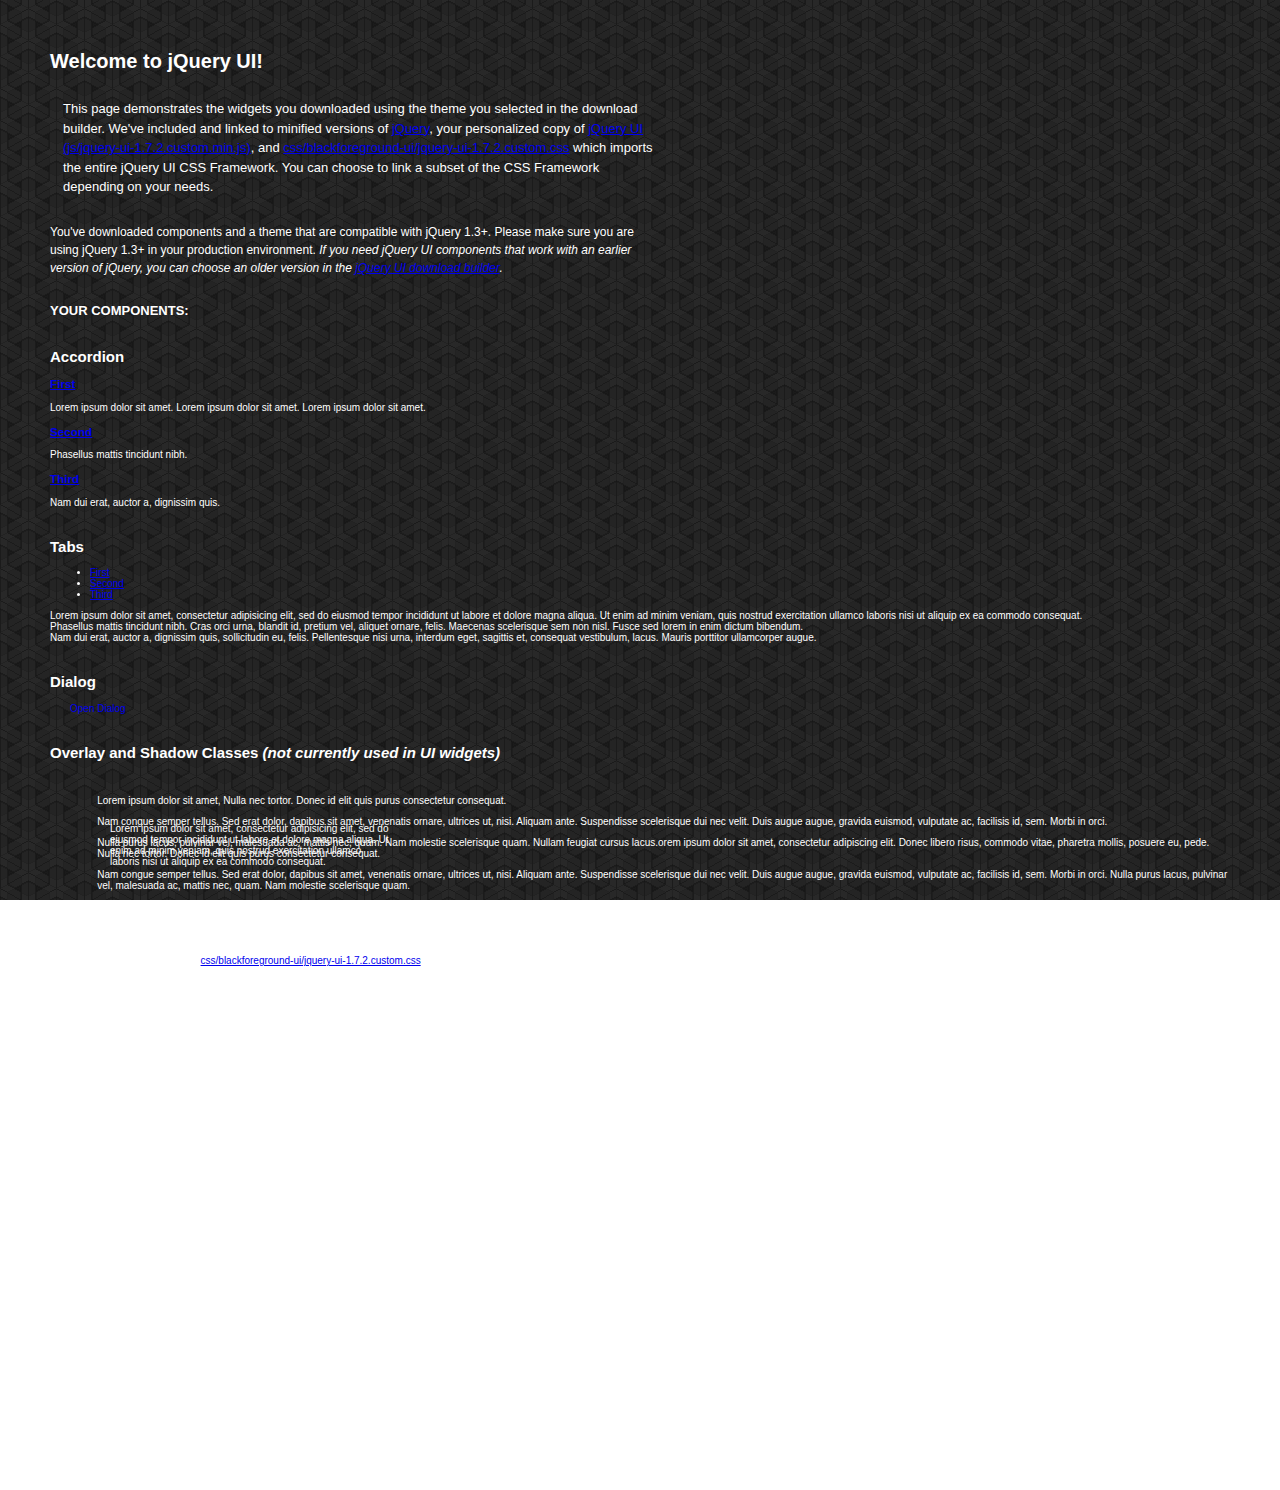
<file: index-1.7.2.html>
<!DOCTYPE html>
<html>
	<head>
		<meta http-equiv="Content-Type" content="text/html; charset=iso-8859-1" />
		<title>jQuery UI Example Page</title>
		<link type="text/css" href="http://jqueryui-0.tw3k.com/css/blackforeground-ui/jquery-ui-1.7.2.custom.css" rel="stylesheet" />
		<script type="text/javascript" src="http://jqueryui-1.tw3k.com/js/jquery-1.3.2.min.js"></script>
		<script type="text/javascript" src="http://jqueryui-0.tw3k.com/js/jquery-ui-1.7.2.custom.min.js"></script>
		<script type="text/javascript">
			$(function(){

				// Accordion
				$("#accordion").accordion({ header: "h3" });
	
				// Tabs
				$('#tabs').tabs();
	

				// Dialog			
				$('#dialog').dialog({
					autoOpen: false,
					width: 600,
					buttons: {
						"Ok": function() { 
							$(this).dialog("close"); 
						}, 
						"Cancel": function() { 
							$(this).dialog("close"); 
						} 
					}
				});
				
				// Dialog Link
				$('#dialog_link').click(function(){
					$('#dialog').dialog('open');
					return false;
				});

				// Datepicker
				$('#datepicker').datepicker({
					inline: true
				});
				
				// Slider
				$('#slider').slider({
					range: true,
					values: [17, 67]
				});
				
				// Progressbar
				$("#progressbar").progressbar({
					value: 20 
				});
				
				//hover states on the static widgets
				$('#dialog_link, ul#icons li').hover(
					function() { $(this).addClass('ui-state-hover'); }, 
					function() { $(this).removeClass('ui-state-hover'); }
				);
				
			});
		</script>
		<style type="text/css">
		
			/*demo page css*/
			    html { background:#fff url(css/blackforeground-ui/images/pattern_156.png) repeat fixed; }
 
			body{ font: 62.5% "Trebuchet MS", sans-serif; margin: 50px; color:#fff}
			.demoHeaders { margin-top: 2em; }
			#dialog_link {padding: .4em 1em .4em 20px;text-decoration: none;position: relative;}
			#dialog_link span.ui-icon {margin: 0 5px 0 0;position: absolute;left: .2em;top: 50%;margin-top: -8px;}
			ul#icons {margin: 0; padding: 0;}
			ul#icons li {margin: 2px; position: relative; padding: 4px 0; cursor: pointer; float: left;  list-style: none;}
			ul#icons span.ui-icon {float: left; margin: 0 4px;}
			
			#tools {width: 17em; padding: 5px; text-align: center; float:right}
		</style>	
	</head>
	<body>

	<h1 class="ui-state-default ui-corner-all">Welcome to jQuery UI!</h1>
	<p style="font-size: 1.3em; line-height: 1.5; margin: 1em 0; padding: 1em; width: 50%;" class="ui-state-default ui-corner-all">This page demonstrates the widgets you downloaded using the theme you selected in the download builder. We've included and linked to minified versions of <a href="js/jquery-1.3.2.min.js">jQuery</a>, your personalized copy of <a href="js/jquery-ui-1.7.2.custom.min.js">jQuery UI (js/jquery-ui-1.7.2.custom.min.js)</a>, and <a href="css/blackforeground-ui/jquery-ui-1.7.2.custom.css">css/blackforeground-ui/jquery-ui-1.7.2.custom.css</a> which imports the entire jQuery UI CSS Framework. You can choose to link a subset of the CSS Framework depending on your needs. </p>
	<p style="font-size: 1.2em; line-height: 1.5; margin: 1em 0; width: 50%;" class="ui-state-default ui-corner-all">You've downloaded components and a theme that are compatible with jQuery 1.3+. Please make sure you are using jQuery 1.3+ in your production environment. <em>If you need jQuery UI components that work with an earlier version of jQuery, you can choose an older version in the <a href="http://jqueryui.com/download">jQuery UI download builder</a>.</em></p>	

	<p style="font-weight: bold; margin: 2em 0 1em; font-size: 1.3em;">YOUR COMPONENTS:</p>
		
		<!-- Accordion -->
		<h2 class="demoHeaders">Accordion</h2>
		<div id="accordion">
			<div>
				<h3><a href="#">First</a></h3>
				<div>Lorem ipsum dolor sit amet. Lorem ipsum dolor sit amet. Lorem ipsum dolor sit amet.</div>
			</div>
			<div>
				<h3><a href="#">Second</a></h3>
				<div>Phasellus mattis tincidunt nibh.</div>
			</div>
			<div>
				<h3><a href="#">Third</a></h3>
				<div>Nam dui erat, auctor a, dignissim quis.</div>
			</div>
		</div>
	
		<!-- Tabs -->
		<h2 class="demoHeaders">Tabs</h2>
		<div id="tabs">
			<ul>
				<li><a href="#tabs-1">First</a></li>
				<li><a href="#tabs-2">Second</a></li>
				<li><a href="#tabs-3">Third</a></li>
			</ul>
			<div id="tabs-1">Lorem ipsum dolor sit amet, consectetur adipisicing elit, sed do eiusmod tempor incididunt ut labore et dolore magna aliqua. Ut enim ad minim veniam, quis nostrud exercitation ullamco laboris nisi ut aliquip ex ea commodo consequat.</div>
			<div id="tabs-2">Phasellus mattis tincidunt nibh. Cras orci urna, blandit id, pretium vel, aliquet ornare, felis. Maecenas scelerisque sem non nisl. Fusce sed lorem in enim dictum bibendum.</div>
			<div id="tabs-3">Nam dui erat, auctor a, dignissim quis, sollicitudin eu, felis. Pellentesque nisi urna, interdum eget, sagittis et, consequat vestibulum, lacus. Mauris porttitor ullamcorper augue.</div>
		</div>
	
		<!-- Dialog NOTE: Dialog is not generated by UI in this demo so it can be visually styled in themeroller-->
		<h2 class="demoHeaders">Dialog</h2>
		<p><a href="#" id="dialog_link" class="ui-state-default ui-corner-all"><span class="ui-icon ui-icon-newwin"></span>Open Dialog</a></p>
		
		
		<h2 class="demoHeaders">Overlay and Shadow Classes <em>(not currently used in UI widgets)</em></h2>
		<div style="position: relative; width: 96%; height: 200px; padding:1% 4%; overflow:hidden;"  class="ui-state-default ui-corner-all">
			<p>Lorem ipsum dolor sit amet,  Nulla nec tortor. Donec id elit quis purus consectetur consequat. </p><p>Nam congue semper tellus. Sed erat dolor, dapibus sit amet, venenatis ornare, ultrices ut, nisi. Aliquam ante. Suspendisse scelerisque dui nec velit. Duis augue augue, gravida euismod, vulputate ac, facilisis id, sem. Morbi in orci. </p><p>Nulla purus lacus, pulvinar vel, malesuada ac, mattis nec, quam. Nam molestie scelerisque quam. Nullam feugiat cursus lacus.orem ipsum dolor sit amet, consectetur adipiscing elit. Donec libero risus, commodo vitae, pharetra mollis, posuere eu, pede. Nulla nec tortor. Donec id elit quis purus consectetur consequat. </p><p>Nam congue semper tellus. Sed erat dolor, dapibus sit amet, venenatis ornare, ultrices ut, nisi. Aliquam ante. Suspendisse scelerisque dui nec velit. Duis augue augue, gravida euismod, vulputate ac, facilisis id, sem. Morbi in orci. Nulla purus lacus, pulvinar vel, malesuada ac, mattis nec, quam. Nam molestie scelerisque quam. </p><p>Nullam feugiat cursus lacus.orem ipsum dolor sit amet, consectetur adipiscing elit. Donec libero risus, commodo vitae, pharetra mollis, posuere eu, pede. Nulla nec tortor. Donec id elit quis purus consectetur consequat. Nam congue semper tellus. Sed erat dolor, dapibus sit amet, venenatis ornare, ultrices ut, nisi. Aliquam ante. </p><p>Suspendisse scelerisque dui nec velit. Duis augue augue, gravida euismod, vulputate ac, facilisis id, sem. Morbi in orci. Nulla purus lacus, pulvinar vel, malesuada ac, mattis nec, quam. Nam molestie scelerisque quam. Nullam feugiat cursus lacus.orem ipsum dolor sit amet, consectetur adipiscing elit. Donec libero risus, commodo vitae, pharetra mollis, posuere eu, pede. Nulla nec tortor. Donec id elit quis purus consectetur consequat. Nam congue semper tellus. Sed erat dolor, dapibus sit amet, venenatis ornare, ultrices ut, nisi. <a href="css/blackforeground-ui/jquery-ui-1.7.2.custom.css">css/blackforeground-ui/jquery-ui-1.7.2.custom.css</a></p>
			
			<!-- ui-dialog -->
			<div class="ui-overlay"><div class="ui-widget-overlay"></div><div class="ui-widget-shadow ui-corner-all" style="width: 302px; height: 152px; position: absolute; left: 50px; top: 30px;"></div></div>
			<div style="position: absolute; width: 280px; height: 130px;left: 50px; top: 30px; padding: 10px;" class="ui-widget ui-widget-content ui-corner-all">
				<div class="ui-dialog-content ui-widget-content" style="background: none; border: 0;">
					<p>Lorem ipsum dolor sit amet, consectetur adipisicing elit, sed do eiusmod tempor incididunt ut labore et dolore magna aliqua. Ut enim ad minim veniam, quis nostrud exercitation ullamco laboris nisi ut aliquip ex ea commodo consequat.</p>
				</div>
			</div>
		
		</div>

			
		
		<!-- ui-dialog -->
		<div id="dialog" title="Dialog Title">
			<p>Lorem ipsum dolor sit amet, consectetur adipisicing elit, sed do eiusmod tempor incididunt ut labore et dolore magna aliqua. Ut enim ad minim veniam, quis nostrud exercitation ullamco laboris nisi ut aliquip ex ea commodo consequat.</p>
		</div>

		<h2 class="demoHeaders">Framework Toolbar (content color preview)</h2>
		<ul id="toolbar" class="ui-helper-clearfix">
		        <li class="ui-corner-all" title="New"><span class="ui-toolbar ui-toolbar-new"></span></li>
		        <li class="ui-corner-all" title="View"><span class="ui-toolbar ui-toolbar-view"></span></li>
		        <li class="ui-corner-all" title="Edit"><span class="ui-toolbar ui-toolbar-edit"></span></li>
		        <li class="ui-corner-all" title="Save"><span class="ui-toolbar ui-toolbar-save"></span></li>
		        <li class="ui-corner-all" title="Delete"><span class="ui-toolbar ui-toolbar-delete"></span></li>
		</ul>
		
		<h2 class="demoHeaders">Framework Icons (content color preview)</h2>
		<ul id="icons" class="ui-widget ui-helper-clearfix">
		
		<li class="ui-state-default ui-corner-all" title=".ui-icon-carat-1-n"><span class="ui-icon ui-icon-carat-1-n"></span></li>
		<li class="ui-state-default ui-corner-all" title=".ui-icon-carat-1-ne"><span class="ui-icon ui-icon-carat-1-ne"></span></li>
		<li class="ui-state-default ui-corner-all" title=".ui-icon-carat-1-e"><span class="ui-icon ui-icon-carat-1-e"></span></li>
		
		<li class="ui-state-default ui-corner-all" title=".ui-icon-carat-1-se"><span class="ui-icon ui-icon-carat-1-se"></span></li>
		<li class="ui-state-default ui-corner-all" title=".ui-icon-carat-1-s"><span class="ui-icon ui-icon-carat-1-s"></span></li>
		<li class="ui-state-default ui-corner-all" title=".ui-icon-carat-1-sw"><span class="ui-icon ui-icon-carat-1-sw"></span></li>
		<li class="ui-state-default ui-corner-all" title=".ui-icon-carat-1-w"><span class="ui-icon ui-icon-carat-1-w"></span></li>
		<li class="ui-state-default ui-corner-all" title=".ui-icon-carat-1-nw"><span class="ui-icon ui-icon-carat-1-nw"></span></li>
		<li class="ui-state-default ui-corner-all" title=".ui-icon-carat-2-n-s"><span class="ui-icon ui-icon-carat-2-n-s"></span></li>
		<li class="ui-state-default ui-corner-all" title=".ui-icon-carat-2-e-w"><span class="ui-icon ui-icon-carat-2-e-w"></span></li>
		<li class="ui-state-default ui-corner-all" title=".ui-icon-triangle-1-n"><span class="ui-icon ui-icon-triangle-1-n"></span></li>
		<li class="ui-state-default ui-corner-all" title=".ui-icon-triangle-1-ne"><span class="ui-icon ui-icon-triangle-1-ne"></span></li>
		
		<li class="ui-state-default ui-corner-all" title=".ui-icon-triangle-1-e"><span class="ui-icon ui-icon-triangle-1-e"></span></li>
		<li class="ui-state-default ui-corner-all" title=".ui-icon-triangle-1-se"><span class="ui-icon ui-icon-triangle-1-se"></span></li>
		<li class="ui-state-default ui-corner-all" title=".ui-icon-triangle-1-s"><span class="ui-icon ui-icon-triangle-1-s"></span></li>
		<li class="ui-state-default ui-corner-all" title=".ui-icon-triangle-1-sw"><span class="ui-icon ui-icon-triangle-1-sw"></span></li>
		<li class="ui-state-default ui-corner-all" title=".ui-icon-triangle-1-w"><span class="ui-icon ui-icon-triangle-1-w"></span></li>
		<li class="ui-state-default ui-corner-all" title=".ui-icon-triangle-1-nw"><span class="ui-icon ui-icon-triangle-1-nw"></span></li>
		<li class="ui-state-default ui-corner-all" title=".ui-icon-triangle-2-n-s"><span class="ui-icon ui-icon-triangle-2-n-s"></span></li>
		<li class="ui-state-default ui-corner-all" title=".ui-icon-triangle-2-e-w"><span class="ui-icon ui-icon-triangle-2-e-w"></span></li>
		<li class="ui-state-default ui-corner-all" title=".ui-icon-arrow-1-n"><span class="ui-icon ui-icon-arrow-1-n"></span></li>
		
		<li class="ui-state-default ui-corner-all" title=".ui-icon-arrow-1-ne"><span class="ui-icon ui-icon-arrow-1-ne"></span></li>
		<li class="ui-state-default ui-corner-all" title=".ui-icon-arrow-1-e"><span class="ui-icon ui-icon-arrow-1-e"></span></li>
		<li class="ui-state-default ui-corner-all" title=".ui-icon-arrow-1-se"><span class="ui-icon ui-icon-arrow-1-se"></span></li>
		<li class="ui-state-default ui-corner-all" title=".ui-icon-arrow-1-s"><span class="ui-icon ui-icon-arrow-1-s"></span></li>
		<li class="ui-state-default ui-corner-all" title=".ui-icon-arrow-1-sw"><span class="ui-icon ui-icon-arrow-1-sw"></span></li>
		<li class="ui-state-default ui-corner-all" title=".ui-icon-arrow-1-w"><span class="ui-icon ui-icon-arrow-1-w"></span></li>
		<li class="ui-state-default ui-corner-all" title=".ui-icon-arrow-1-nw"><span class="ui-icon ui-icon-arrow-1-nw"></span></li>
		<li class="ui-state-default ui-corner-all" title=".ui-icon-arrow-2-n-s"><span class="ui-icon ui-icon-arrow-2-n-s"></span></li>
		<li class="ui-state-default ui-corner-all" title=".ui-icon-arrow-2-ne-sw"><span class="ui-icon ui-icon-arrow-2-ne-sw"></span></li>
		
		<li class="ui-state-default ui-corner-all" title=".ui-icon-arrow-2-e-w"><span class="ui-icon ui-icon-arrow-2-e-w"></span></li>
		<li class="ui-state-default ui-corner-all" title=".ui-icon-arrow-2-se-nw"><span class="ui-icon ui-icon-arrow-2-se-nw"></span></li>
		<li class="ui-state-default ui-corner-all" title=".ui-icon-arrowstop-1-n"><span class="ui-icon ui-icon-arrowstop-1-n"></span></li>
		<li class="ui-state-default ui-corner-all" title=".ui-icon-arrowstop-1-e"><span class="ui-icon ui-icon-arrowstop-1-e"></span></li>
		<li class="ui-state-default ui-corner-all" title=".ui-icon-arrowstop-1-s"><span class="ui-icon ui-icon-arrowstop-1-s"></span></li>
		<li class="ui-state-default ui-corner-all" title=".ui-icon-arrowstop-1-w"><span class="ui-icon ui-icon-arrowstop-1-w"></span></li>
		<li class="ui-state-default ui-corner-all" title=".ui-icon-arrowthick-1-n"><span class="ui-icon ui-icon-arrowthick-1-n"></span></li>
		<li class="ui-state-default ui-corner-all" title=".ui-icon-arrowthick-1-ne"><span class="ui-icon ui-icon-arrowthick-1-ne"></span></li>
		<li class="ui-state-default ui-corner-all" title=".ui-icon-arrowthick-1-e"><span class="ui-icon ui-icon-arrowthick-1-e"></span></li>
		
		<li class="ui-state-default ui-corner-all" title=".ui-icon-arrowthick-1-se"><span class="ui-icon ui-icon-arrowthick-1-se"></span></li>
		<li class="ui-state-default ui-corner-all" title=".ui-icon-arrowthick-1-s"><span class="ui-icon ui-icon-arrowthick-1-s"></span></li>
		<li class="ui-state-default ui-corner-all" title=".ui-icon-arrowthick-1-sw"><span class="ui-icon ui-icon-arrowthick-1-sw"></span></li>
		<li class="ui-state-default ui-corner-all" title=".ui-icon-arrowthick-1-w"><span class="ui-icon ui-icon-arrowthick-1-w"></span></li>
		<li class="ui-state-default ui-corner-all" title=".ui-icon-arrowthick-1-nw"><span class="ui-icon ui-icon-arrowthick-1-nw"></span></li>
		<li class="ui-state-default ui-corner-all" title=".ui-icon-arrowthick-2-n-s"><span class="ui-icon ui-icon-arrowthick-2-n-s"></span></li>
		<li class="ui-state-default ui-corner-all" title=".ui-icon-arrowthick-2-ne-sw"><span class="ui-icon ui-icon-arrowthick-2-ne-sw"></span></li>
		<li class="ui-state-default ui-corner-all" title=".ui-icon-arrowthick-2-e-w"><span class="ui-icon ui-icon-arrowthick-2-e-w"></span></li>
		<li class="ui-state-default ui-corner-all" title=".ui-icon-arrowthick-2-se-nw"><span class="ui-icon ui-icon-arrowthick-2-se-nw"></span></li>
		
		<li class="ui-state-default ui-corner-all" title=".ui-icon-arrowthickstop-1-n"><span class="ui-icon ui-icon-arrowthickstop-1-n"></span></li>
		<li class="ui-state-default ui-corner-all" title=".ui-icon-arrowthickstop-1-e"><span class="ui-icon ui-icon-arrowthickstop-1-e"></span></li>
		<li class="ui-state-default ui-corner-all" title=".ui-icon-arrowthickstop-1-s"><span class="ui-icon ui-icon-arrowthickstop-1-s"></span></li>
		<li class="ui-state-default ui-corner-all" title=".ui-icon-arrowthickstop-1-w"><span class="ui-icon ui-icon-arrowthickstop-1-w"></span></li>
		<li class="ui-state-default ui-corner-all" title=".ui-icon-arrowreturnthick-1-w"><span class="ui-icon ui-icon-arrowreturnthick-1-w"></span></li>
		<li class="ui-state-default ui-corner-all" title=".ui-icon-arrowreturnthick-1-n"><span class="ui-icon ui-icon-arrowreturnthick-1-n"></span></li>
		<li class="ui-state-default ui-corner-all" title=".ui-icon-arrowreturnthick-1-e"><span class="ui-icon ui-icon-arrowreturnthick-1-e"></span></li>
		<li class="ui-state-default ui-corner-all" title=".ui-icon-arrowreturnthick-1-s"><span class="ui-icon ui-icon-arrowreturnthick-1-s"></span></li>
		<li class="ui-state-default ui-corner-all" title=".ui-icon-arrowreturn-1-w"><span class="ui-icon ui-icon-arrowreturn-1-w"></span></li>
		
		<li class="ui-state-default ui-corner-all" title=".ui-icon-arrowreturn-1-n"><span class="ui-icon ui-icon-arrowreturn-1-n"></span></li>
		<li class="ui-state-default ui-corner-all" title=".ui-icon-arrowreturn-1-e"><span class="ui-icon ui-icon-arrowreturn-1-e"></span></li>
		<li class="ui-state-default ui-corner-all" title=".ui-icon-arrowreturn-1-s"><span class="ui-icon ui-icon-arrowreturn-1-s"></span></li>
		<li class="ui-state-default ui-corner-all" title=".ui-icon-arrowrefresh-1-w"><span class="ui-icon ui-icon-arrowrefresh-1-w"></span></li>
		<li class="ui-state-default ui-corner-all" title=".ui-icon-arrowrefresh-1-n"><span class="ui-icon ui-icon-arrowrefresh-1-n"></span></li>
		<li class="ui-state-default ui-corner-all" title=".ui-icon-arrowrefresh-1-e"><span class="ui-icon ui-icon-arrowrefresh-1-e"></span></li>
		<li class="ui-state-default ui-corner-all" title=".ui-icon-arrowrefresh-1-s"><span class="ui-icon ui-icon-arrowrefresh-1-s"></span></li>
		<li class="ui-state-default ui-corner-all" title=".ui-icon-arrow-4"><span class="ui-icon ui-icon-arrow-4"></span></li>
		<li class="ui-state-default ui-corner-all" title=".ui-icon-arrow-4-diag"><span class="ui-icon ui-icon-arrow-4-diag"></span></li>
		
		<li class="ui-state-default ui-corner-all" title=".ui-icon-extlink"><span class="ui-icon ui-icon-extlink"></span></li>
		<li class="ui-state-default ui-corner-all" title=".ui-icon-newwin"><span class="ui-icon ui-icon-newwin"></span></li>
		<li class="ui-state-default ui-corner-all" title=".ui-icon-refresh"><span class="ui-icon ui-icon-refresh"></span></li>
		<li class="ui-state-default ui-corner-all" title=".ui-icon-shuffle"><span class="ui-icon ui-icon-shuffle"></span></li>
		<li class="ui-state-default ui-corner-all" title=".ui-icon-transfer-e-w"><span class="ui-icon ui-icon-transfer-e-w"></span></li>
		<li class="ui-state-default ui-corner-all" title=".ui-icon-transferthick-e-w"><span class="ui-icon ui-icon-transferthick-e-w"></span></li>
		<li class="ui-state-default ui-corner-all" title=".ui-icon-folder-collapsed"><span class="ui-icon ui-icon-folder-collapsed"></span></li>
		<li class="ui-state-default ui-corner-all" title=".ui-icon-folder-open"><span class="ui-icon ui-icon-folder-open"></span></li>
		<li class="ui-state-default ui-corner-all" title=".ui-icon-document"><span class="ui-icon ui-icon-document"></span></li>
		
		<li class="ui-state-default ui-corner-all" title=".ui-icon-document-b"><span class="ui-icon ui-icon-document-b"></span></li>
		<li class="ui-state-default ui-corner-all" title=".ui-icon-note"><span class="ui-icon ui-icon-note"></span></li>
		<li class="ui-state-default ui-corner-all" title=".ui-icon-mail-closed"><span class="ui-icon ui-icon-mail-closed"></span></li>
		<li class="ui-state-default ui-corner-all" title=".ui-icon-mail-open"><span class="ui-icon ui-icon-mail-open"></span></li>
		<li class="ui-state-default ui-corner-all" title=".ui-icon-suitcase"><span class="ui-icon ui-icon-suitcase"></span></li>
		<li class="ui-state-default ui-corner-all" title=".ui-icon-comment"><span class="ui-icon ui-icon-comment"></span></li>
		<li class="ui-state-default ui-corner-all" title=".ui-icon-person"><span class="ui-icon ui-icon-person"></span></li>
		<li class="ui-state-default ui-corner-all" title=".ui-icon-print"><span class="ui-icon ui-icon-print"></span></li>
		<li class="ui-state-default ui-corner-all" title=".ui-icon-trash"><span class="ui-icon ui-icon-trash"></span></li>
		
		<li class="ui-state-default ui-corner-all" title=".ui-icon-locked"><span class="ui-icon ui-icon-locked"></span></li>
		<li class="ui-state-default ui-corner-all" title=".ui-icon-unlocked"><span class="ui-icon ui-icon-unlocked"></span></li>
		<li class="ui-state-default ui-corner-all" title=".ui-icon-bookmark"><span class="ui-icon ui-icon-bookmark"></span></li>
		<li class="ui-state-default ui-corner-all" title=".ui-icon-tag"><span class="ui-icon ui-icon-tag"></span></li>
		<li class="ui-state-default ui-corner-all" title=".ui-icon-home"><span class="ui-icon ui-icon-home"></span></li>
		<li class="ui-state-default ui-corner-all" title=".ui-icon-flag"><span class="ui-icon ui-icon-flag"></span></li>
		<li class="ui-state-default ui-corner-all" title=".ui-icon-calculator"><span class="ui-icon ui-icon-calculator"></span></li>
		<li class="ui-state-default ui-corner-all" title=".ui-icon-cart"><span class="ui-icon ui-icon-cart"></span></li>
		<li class="ui-state-default ui-corner-all" title=".ui-icon-pencil"><span class="ui-icon ui-icon-pencil"></span></li>
		
		<li class="ui-state-default ui-corner-all" title=".ui-icon-clock"><span class="ui-icon ui-icon-clock"></span></li>
		<li class="ui-state-default ui-corner-all" title=".ui-icon-disk"><span class="ui-icon ui-icon-disk"></span></li>
		<li class="ui-state-default ui-corner-all" title=".ui-icon-calendar"><span class="ui-icon ui-icon-calendar"></span></li>
		<li class="ui-state-default ui-corner-all" title=".ui-icon-zoomin"><span class="ui-icon ui-icon-zoomin"></span></li>
		<li class="ui-state-default ui-corner-all" title=".ui-icon-zoomout"><span class="ui-icon ui-icon-zoomout"></span></li>
		<li class="ui-state-default ui-corner-all" title=".ui-icon-search"><span class="ui-icon ui-icon-search"></span></li>
		<li class="ui-state-default ui-corner-all" title=".ui-icon-wrench"><span class="ui-icon ui-icon-wrench"></span></li>
		<li class="ui-state-default ui-corner-all" title=".ui-icon-gear"><span class="ui-icon ui-icon-gear"></span></li>
		<li class="ui-state-default ui-corner-all" title=".ui-icon-heart"><span class="ui-icon ui-icon-heart"></span></li>
		
		<li class="ui-state-default ui-corner-all" title=".ui-icon-star"><span class="ui-icon ui-icon-star"></span></li>
		<li class="ui-state-default ui-corner-all" title=".ui-icon-link"><span class="ui-icon ui-icon-link"></span></li>
		<li class="ui-state-default ui-corner-all" title=".ui-icon-cancel"><span class="ui-icon ui-icon-cancel"></span></li>
		<li class="ui-state-default ui-corner-all" title=".ui-icon-plus"><span class="ui-icon ui-icon-plus"></span></li>
		<li class="ui-state-default ui-corner-all" title=".ui-icon-plusthick"><span class="ui-icon ui-icon-plusthick"></span></li>
		<li class="ui-state-default ui-corner-all" title=".ui-icon-minus"><span class="ui-icon ui-icon-minus"></span></li>
		<li class="ui-state-default ui-corner-all" title=".ui-icon-minusthick"><span class="ui-icon ui-icon-minusthick"></span></li>
		<li class="ui-state-default ui-corner-all" title=".ui-icon-close"><span class="ui-icon ui-icon-close"></span></li>
		<li class="ui-state-default ui-corner-all" title=".ui-icon-closethick"><span class="ui-icon ui-icon-closethick"></span></li>
		
		<li class="ui-state-default ui-corner-all" title=".ui-icon-key"><span class="ui-icon ui-icon-key"></span></li>
		<li class="ui-state-default ui-corner-all" title=".ui-icon-lightbulb"><span class="ui-icon ui-icon-lightbulb"></span></li>
		<li class="ui-state-default ui-corner-all" title=".ui-icon-scissors"><span class="ui-icon ui-icon-scissors"></span></li>
		<li class="ui-state-default ui-corner-all" title=".ui-icon-clipboard"><span class="ui-icon ui-icon-clipboard"></span></li>
		<li class="ui-state-default ui-corner-all" title=".ui-icon-copy"><span class="ui-icon ui-icon-copy"></span></li>
		<li class="ui-state-default ui-corner-all" title=".ui-icon-contact"><span class="ui-icon ui-icon-contact"></span></li>
		<li class="ui-state-default ui-corner-all" title=".ui-icon-image"><span class="ui-icon ui-icon-image"></span></li>
		<li class="ui-state-default ui-corner-all" title=".ui-icon-video"><span class="ui-icon ui-icon-video"></span></li>
		<li class="ui-state-default ui-corner-all" title=".ui-icon-script"><span class="ui-icon ui-icon-script"></span></li>
		<li class="ui-state-default ui-corner-all" title=".ui-icon-alert"><span class="ui-icon ui-icon-alert"></span></li>
		
		<li class="ui-state-default ui-corner-all" title=".ui-icon-info"><span class="ui-icon ui-icon-info"></span></li>
		<li class="ui-state-default ui-corner-all" title=".ui-icon-notice"><span class="ui-icon ui-icon-notice"></span></li>
		<li class="ui-state-default ui-corner-all" title=".ui-icon-help"><span class="ui-icon ui-icon-help"></span></li>
		<li class="ui-state-default ui-corner-all" title=".ui-icon-check"><span class="ui-icon ui-icon-check"></span></li>
		<li class="ui-state-default ui-corner-all" title=".ui-icon-bullet"><span class="ui-icon ui-icon-bullet"></span></li>
		<li class="ui-state-default ui-corner-all" title=".ui-icon-radio-off"><span class="ui-icon ui-icon-radio-off"></span></li>
		<li class="ui-state-default ui-corner-all" title=".ui-icon-radio-on"><span class="ui-icon ui-icon-radio-on"></span></li>
		<li class="ui-state-default ui-corner-all" title=".ui-icon-pin-w"><span class="ui-icon ui-icon-pin-w"></span></li>
		<li class="ui-state-default ui-corner-all" title=".ui-icon-pin-s"><span class="ui-icon ui-icon-pin-s"></span></li>
		<li class="ui-state-default ui-corner-all" title=".ui-icon-play"><span class="ui-icon ui-icon-play"></span></li>
		<li class="ui-state-default ui-corner-all" title=".ui-icon-pause"><span class="ui-icon ui-icon-pause"></span></li>
		
		<li class="ui-state-default ui-corner-all" title=".ui-icon-seek-next"><span class="ui-icon ui-icon-seek-next"></span></li>
		<li class="ui-state-default ui-corner-all" title=".ui-icon-seek-prev"><span class="ui-icon ui-icon-seek-prev"></span></li>
		<li class="ui-state-default ui-corner-all" title=".ui-icon-seek-end"><span class="ui-icon ui-icon-seek-end"></span></li>
		<li class="ui-state-default ui-corner-all" title=".ui-icon-seek-first"><span class="ui-icon ui-icon-seek-first"></span></li>
		<li class="ui-state-default ui-corner-all" title=".ui-icon-stop"><span class="ui-icon ui-icon-stop"></span></li>
		<li class="ui-state-default ui-corner-all" title=".ui-icon-eject"><span class="ui-icon ui-icon-eject"></span></li>
		<li class="ui-state-default ui-corner-all" title=".ui-icon-volume-off"><span class="ui-icon ui-icon-volume-off"></span></li>
		<li class="ui-state-default ui-corner-all" title=".ui-icon-volume-on"><span class="ui-icon ui-icon-volume-on"></span></li>
		<li class="ui-state-default ui-corner-all" title=".ui-icon-power"><span class="ui-icon ui-icon-power"></span></li>
		
		<li class="ui-state-default ui-corner-all" title=".ui-icon-signal-diag"><span class="ui-icon ui-icon-signal-diag"></span></li>
		<li class="ui-state-default ui-corner-all" title=".ui-icon-signal"><span class="ui-icon ui-icon-signal"></span></li>
		<li class="ui-state-default ui-corner-all" title=".ui-icon-battery-0"><span class="ui-icon ui-icon-battery-0"></span></li>
		<li class="ui-state-default ui-corner-all" title=".ui-icon-battery-1"><span class="ui-icon ui-icon-battery-1"></span></li>
		<li class="ui-state-default ui-corner-all" title=".ui-icon-battery-2"><span class="ui-icon ui-icon-battery-2"></span></li>
		<li class="ui-state-default ui-corner-all" title=".ui-icon-battery-3"><span class="ui-icon ui-icon-battery-3"></span></li>
		<li class="ui-state-default ui-corner-all" title=".ui-icon-circle-plus"><span class="ui-icon ui-icon-circle-plus"></span></li>
		<li class="ui-state-default ui-corner-all" title=".ui-icon-circle-minus"><span class="ui-icon ui-icon-circle-minus"></span></li>
		<li class="ui-state-default ui-corner-all" title=".ui-icon-circle-close"><span class="ui-icon ui-icon-circle-close"></span></li>
		
		<li class="ui-state-default ui-corner-all" title=".ui-icon-circle-triangle-e"><span class="ui-icon ui-icon-circle-triangle-e"></span></li>
		<li class="ui-state-default ui-corner-all" title=".ui-icon-circle-triangle-s"><span class="ui-icon ui-icon-circle-triangle-s"></span></li>
		<li class="ui-state-default ui-corner-all" title=".ui-icon-circle-triangle-w"><span class="ui-icon ui-icon-circle-triangle-w"></span></li>
		<li class="ui-state-default ui-corner-all" title=".ui-icon-circle-triangle-n"><span class="ui-icon ui-icon-circle-triangle-n"></span></li>
		<li class="ui-state-default ui-corner-all" title=".ui-icon-circle-arrow-e"><span class="ui-icon ui-icon-circle-arrow-e"></span></li>
		<li class="ui-state-default ui-corner-all" title=".ui-icon-circle-arrow-s"><span class="ui-icon ui-icon-circle-arrow-s"></span></li>
		<li class="ui-state-default ui-corner-all" title=".ui-icon-circle-arrow-w"><span class="ui-icon ui-icon-circle-arrow-w"></span></li>
		<li class="ui-state-default ui-corner-all" title=".ui-icon-circle-arrow-n"><span class="ui-icon ui-icon-circle-arrow-n"></span></li>
		<li class="ui-state-default ui-corner-all" title=".ui-icon-circle-zoomin"><span class="ui-icon ui-icon-circle-zoomin"></span></li>
		
		<li class="ui-state-default ui-corner-all" title=".ui-icon-circle-zoomout"><span class="ui-icon ui-icon-circle-zoomout"></span></li>
		<li class="ui-state-default ui-corner-all" title=".ui-icon-circle-check"><span class="ui-icon ui-icon-circle-check"></span></li>
		<li class="ui-state-default ui-corner-all" title=".ui-icon-circlesmall-plus"><span class="ui-icon ui-icon-circlesmall-plus"></span></li>
		<li class="ui-state-default ui-corner-all" title=".ui-icon-circlesmall-minus"><span class="ui-icon ui-icon-circlesmall-minus"></span></li>
		<li class="ui-state-default ui-corner-all" title=".ui-icon-circlesmall-close"><span class="ui-icon ui-icon-circlesmall-close"></span></li>
		<li class="ui-state-default ui-corner-all" title=".ui-icon-squaresmall-plus"><span class="ui-icon ui-icon-squaresmall-plus"></span></li>
		<li class="ui-state-default ui-corner-all" title=".ui-icon-squaresmall-minus"><span class="ui-icon ui-icon-squaresmall-minus"></span></li>
		<li class="ui-state-default ui-corner-all" title=".ui-icon-squaresmall-close"><span class="ui-icon ui-icon-squaresmall-close"></span></li>
		<li class="ui-state-default ui-corner-all" title=".ui-icon-grip-dotted-vertical"><span class="ui-icon ui-icon-grip-dotted-vertical"></span></li>
		
		<li class="ui-state-default ui-corner-all" title=".ui-icon-grip-dotted-horizontal"><span class="ui-icon ui-icon-grip-dotted-horizontal"></span></li>
		<li class="ui-state-default ui-corner-all" title=".ui-icon-grip-solid-vertical"><span class="ui-icon ui-icon-grip-solid-vertical"></span></li>
		<li class="ui-state-default ui-corner-all" title=".ui-icon-grip-solid-horizontal"><span class="ui-icon ui-icon-grip-solid-horizontal"></span></li>
		<li class="ui-state-default ui-corner-all" title=".ui-icon-gripsmall-diagonal-se"><span class="ui-icon ui-icon-gripsmall-diagonal-se"></span></li>
		<li class="ui-state-default ui-corner-all" title=".ui-icon-grip-diagonal-se"><span class="ui-icon ui-icon-grip-diagonal-se"></span></li>
		</ul>

	
		<!-- Slider -->
		<h2 class="demoHeaders">Slider</h2>
		<div id="slider"></div>
	
		<!-- Datepicker -->
		<h2 class="demoHeaders">Datepicker</h2>
		<div id="datepicker"></div>
	
		<!-- Progressbar -->
		<h2 class="demoHeaders">Progressbar</h2>	
		<div id="progressbar"></div>
			
		<!-- Highlight / Error -->
		<h2 class="demoHeaders">Highlight / Error</h2>
		<div class="ui-widget">
			<div class="ui-state-highlight ui-corner-all" style="margin-top: 20px; padding: 0 .7em;"> 
				<p><span class="ui-icon ui-icon-info" style="float: left; margin-right: .3em;"></span>
				<strong>Hey!</strong> Sample ui-state-highlight style.</p>
			</div>
		</div>
		<br/>
		<div class="ui-widget">
			<div class="ui-state-error ui-corner-all" style="padding: 0 .7em;"> 
				<p><span class="ui-icon ui-icon-alert" style="float: left; margin-right: .3em;"></span> 
				<strong>Alert:</strong> Sample ui-state-error style.</p>
			</div>
		</div>

	</body>
</html>
</file>
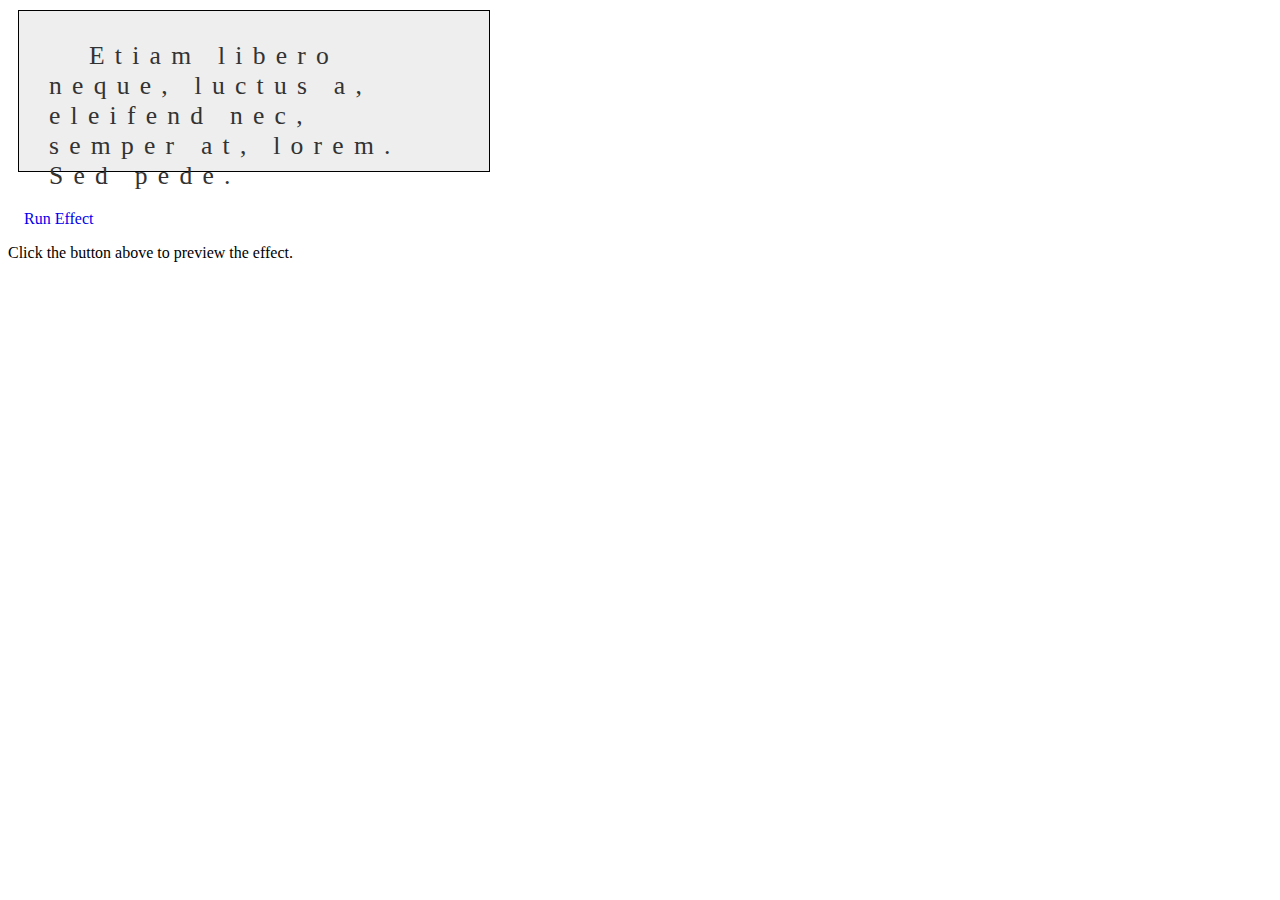
<file: development-bundle/demos/removeClass/default.html>
<!doctype html>
<html lang="en">
<head>
	<title>jQuery UI Effects - removeClass Demo</title>
	<link type="text/css" href="http://jquery-ui.googlecode.com/svn/trunk/themes/base/ui.all.css" rel="stylesheet" />
	<script type="text/javascript" src="http://jquery-ui.googlecode.com/svn/trunk/jquery-1.3.2.js"></script>
	<script type="text/javascript" src="http://jquery-ui.googlecode.com/svn/trunk/ui/effects.core.js"></script>
	<link type="text/css" href="http://jquery-ui.googlecode.com/svn/trunk/demos/demos.css" rel="stylesheet" />
	<style type="text/css">
		.toggler { width: 500px; height: 200px; position: relative;}
		#button { padding: .5em 1em; text-decoration: none; }
		#effect {position: relative;  width: 240px;  padding: 1em;  letter-spacing: 0; font-size: 1.2em; border: 1px solid #000; background: #eee; color: #333; }
		#effect.newClass { text-indent: 40px; letter-spacing: .4em; width: 410px; height: 100px; padding: 30px; margin: 10px; font-size: 1.6em; }
	</style>
	<script type="text/javascript">
	$(function() {
		$("#button").click(function() {
			$('#effect').removeClass('newClass', 1000, callback);
			return false;
		});
		
		function callback(){
			setTimeout(function(){
				$('#effect').addClass('newClass');
			}, 1500);
		}
	});
	</script>
</head>
<body>

<div class="demo">

<div class="toggler">
	<div id="effect" class="newClass ui-corner-all">
			Etiam libero neque, luctus a, eleifend nec, semper at, lorem. Sed pede. 
	</div>
</div>

<a href="#" id="button" class="ui-state-default ui-corner-all">Run Effect</a>

</div><!-- End demo -->

<div class="demo-description">

<p>Click the button above to preview the effect.</p>

</div><!-- End demo-description -->

</body>
</html>
</file>
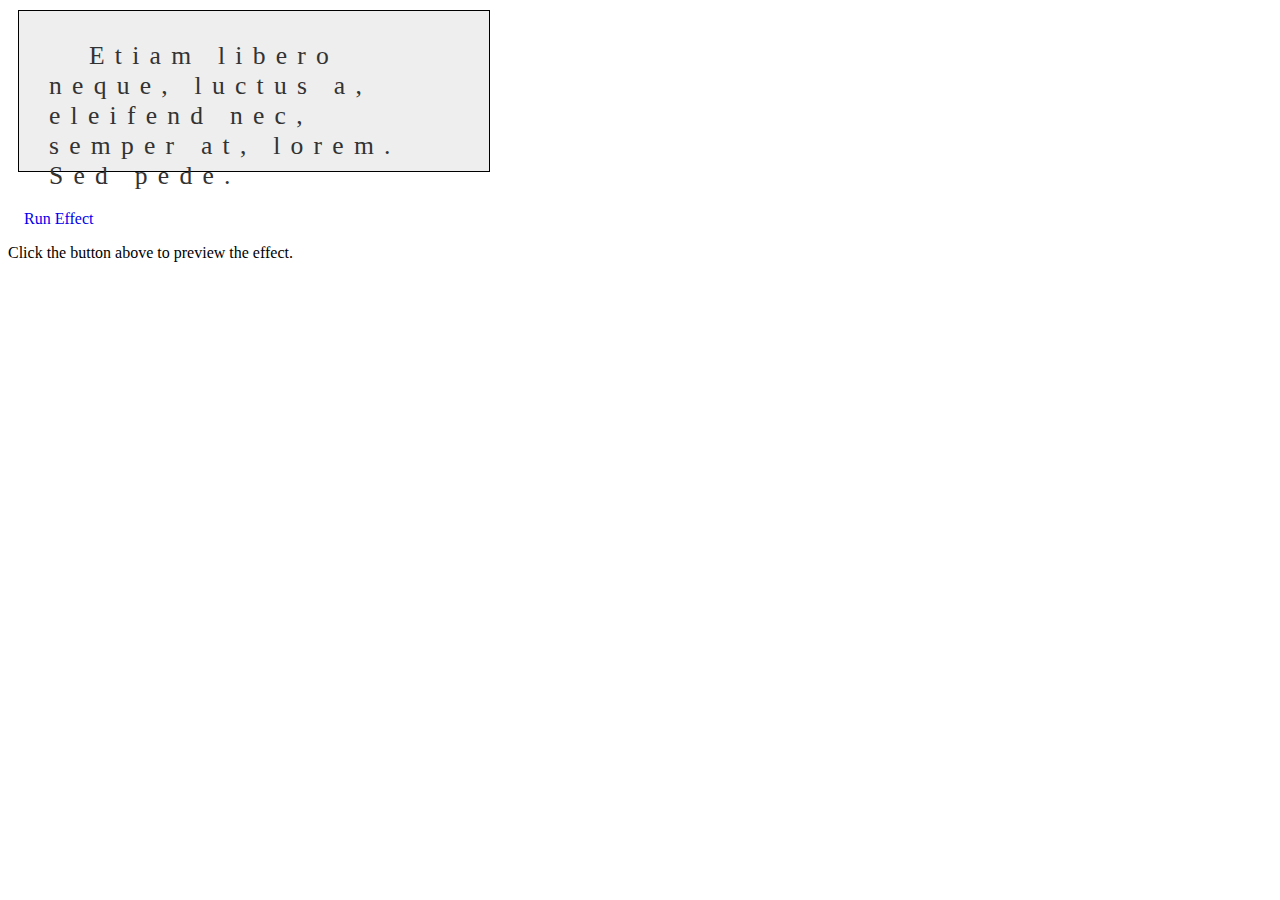
<file: development-bundle/demos/toggleClass/default.html>
<!doctype html>
<html lang="en">
<head>
	<title>jQuery UI Effects - toggleClass Demo</title>
	<link type="text/css" href="http://jquery-ui.googlecode.com/svn/trunk/themes/base/ui.all.css" rel="stylesheet" />
	<script type="text/javascript" src="http://jquery-ui.googlecode.com/svn/trunk/jquery-1.3.2.js"></script>
	<script type="text/javascript" src="http://jquery-ui.googlecode.com/svn/trunk/ui/effects.core.js"></script>
	<link type="text/css" href="http://jquery-ui.googlecode.com/svn/trunk/demos/demos.css" rel="stylesheet" />
	<style type="text/css">
		.toggler { width: 500px; height: 200px; position: relative;}
		#button { padding: .5em 1em; text-decoration: none; }
		#effect {position: relative;  width: 240px;  padding: 1em; letter-spacing: 0; font-size: 1.2em; border: 1px solid #000; background: #eee; color: #333; }
		#effect.newClass { text-indent: 40px; letter-spacing: .4em; width: 410px; height: 100px; padding: 30px; margin: 10px; font-size: 1.6em; }
	</style>
	<script type="text/javascript">
	$(function() {
		$("#button").click(function() {
			$('#effect').toggleClass('newClass', 1000);
			return false;
		});
	});
	</script>
</head>
<body>

<div class="demo">

<div class="toggler">
	<div id="effect" class="newClass ui-corner-all">
			Etiam libero neque, luctus a, eleifend nec, semper at, lorem. Sed pede. 
	</div>
</div>

<a href="#" id="button" class="ui-state-default ui-corner-all">Run Effect</a>

</div><!-- End demo -->

<div class="demo-description">

<p>Click the button above to preview the effect.</p>

</div><!-- End demo-description -->

</body>
</html>
</file>
<file: development-bundle/demos/demos.css>
body {
	font-size: 62.5%;
}

table {
	font-size: 1em;
}

/* Site
   -------------------------------- */

body {
	font-family: "Trebuchet MS", "Helvetica", "Arial",  "Verdana", "sans-serif";
}

/* Layout
   -------------------------------- */

.layout-grid {
	width: 960px;
}

.layout-grid td {
	vertical-align: top;
}

.layout-grid td.left-nav {
	width: 140px;
}

.layout-grid td.normal {
	border-left: 1px solid #eee;
	padding: 20px 24px;
	font-family: "Trebuchet MS", "Helvetica", "Arial",  "Verdana", "sans-serif";
}

.layout-grid td.demos {
	background: url('/images/demos_bg.jpg') no-repeat;
	height: 337px;
	overflow: hidden;
}

/* Normal
   -------------------------------- */

.normal h3,
.normal h4 {
	margin: 0;
	font-weight: normal;
}

.normal h3 {
	padding: 0 0 9px;
	font-size: 1.8em;
}

.normal h4 {
	padding-bottom: 21px;
	border-bottom: 1px dashed #999;
	font-size: 1.2em;
	font-weight: bold;
}

.normal p {
	font-size: 1.2em;
}

/* Demos */

.demos-nav, .demos-nav dt, .demos-nav dd, .demos-nav ul, .demos-nav li {
	margin: 0;
	padding: 0
}

.demos-nav {
	float: left;
	width: 170px;
	font-size: 1.3em;
}

.demos-nav dt,
.demos-nav h4 {
	margin: 0;
	padding: 0;
	font: normal 1.1em "Trebuchet MS", "Helvetica", "Arial",  "Verdana", "sans-serif";
	color: #e87b10;
}

.demos-nav dt,
.demos-nav h4 {
	margin-top: 1.5em;
	margin-bottom: 0;
	padding-left: 8px;
	padding-bottom:5px;
	line-height: 1.2em;
	border-bottom: 1px solid #F4F4F4;
}

.demos-nav dd a,
.demos-nav li a {
	border-bottom: 1px solid #F4F4F4;
	display:block;
	padding: 4px 3px 4px 8px;
	font-size: 90%;
	text-decoration: none;
	color: #555 ;
	margin:2px 0;
	height:13px;
}

.demos-nav dd a:hover,
.demos-nav dd a:focus,
.demos-nav dd a:hover,
.demos-nav dd a:focus {
	background: #f3f3f3;
	color:#000;
	-moz-border-radius: 5px; -webkit-border-radius: 5px;
}
 .demos-nav dd a.selected {
	background: #555;
	color:#ffffff;
	-moz-border-radius: 5px; -webkit-border-radius: 5px;
}


/* new styles for demo pages, added by Filament 12.29.08
eventually we should convert the font sizes to ems -- using px for now to minimize style conflicts
*/

.normal h3.demo-header { font-size:32px; padding:0 0 5px; border-bottom:1px solid #eee; text-transform: capitalize; }
.normal h4.demo-subheader { font-size:10px; text-transform: uppercase; color:#999; padding:8px 0 3px; border:0; margin:0; }
.normal a:link,
.normal a:visited { color:#1b75bb; text-decoration:none; }
.normal a:hover,
.normal a:active { color:#0b559b; }

#demo-config { padding:20px 0 0; }

#demo-frame { float:left; width:540px; height:380px; border:1px solid #ddd; overflow: auto; position: relative; }
#demo-frame h3, #demo-frame h4 { padding: 0; font-weight: bold; font-size: 1em; }

#demo-config-menu { float:right; width:180px;  }
#demo-config-menu h4 { font-size:13px; color:#666; font-weight:normal; border:0; padding-left:18px; }

#demo-config-menu ul { list-style: none; padding: 0; margin: 0; }

#demo-config-menu li { font-size:12px; padding:0 0 0 10px; margin:3px 0; zoom: 1; }

#demo-config-menu li a:link,
#demo-config-menu li a:visited { display:block; padding:1px 8px 4px; border-bottom:1px dotted #b3b3b3; }
* html #demo-config-menu li a:link,
* html #demo-config-menu li a:visited { padding:1px 8px 2px; }
#demo-config-menu li a:hover,
#demo-config-menu li a:active { background-color:#f6f6f6; }

#demo-config-menu li.demo-config-on { background: url(images/demo-config-on-tile.gif) repeat-x left center; }

#demo-config-menu li.demo-config-on a:link,
#demo-config-menu li.demo-config-on a:visited,
#demo-config-menu li.demo-config-on a:hover,
#demo-config-menu li.demo-config-on a:active { background: url(images/demo-config-on.gif) no-repeat left; padding-left:18px; color:#fff; border:0; margin-left:-10px; margin-top: 0px; margin-bottom: 0px; }

#demo-source, #demo-notes {
	clear: both;
	padding: 20px 0 0;
	font-size: 1.3em;
}

#demo-notes { width:520px; color:#333; font-size: 1em; }
#demo-notes p code, .demo-description p code { padding: 0; font-weight: bold; }
#demo-source pre, #demo-source code { padding: 0; }
code, pre { padding:8px 0 8px 20px ; font-size: 1.2em; line-height:130%;  }

#demo-source a:link,
#demo-source a:visited,
#demo-source a:hover,
#demo-source a:active { font-size:12px; padding-left:13px; background-position: left center; background-repeat: no-repeat; }

#demo-source a.source-open:link,
#demo-source a.source-open:visited,
#demo-source a.source-open:hover,
#demo-source a.source-open:active { background-image: url(images/demo-spindown-open.gif); }

#demo-source a.source-closed:link,
#demo-source a.source-closed:visited,
#demo-source a.source-closed:hover,
#demo-source a.source-closed:active { background-image: url(images/demo-spindown-closed.gif); }

div.demo {
	padding:12px;
	font-family: "Trebuchet MS", "Arial", "Helvetica", "Verdana", "sans-serif";
}

div.demo h3.docs { clear:left; font-size:12px; font-weight:normal; padding:0 0 1em; margin:0; }

div.demo-description {
	clear:both;
	padding:12px;
	font-family: "Trebuchet MS", "Arial", "Helvetica", "Verdana", "sans-serif";
	font-size: 1.3em;
	line-height: 1.4em;
}

.ui-draggable, .ui-droppable {
	background-position: top left;
}

.left-nav .demos-nav {
	padding-right: 10px;
}

#demo-link { font-size:11px;  padding-top: 6px; clear: both; overflow: hidden; }
#demo-link a span.ui-icon { float:left; margin-right:3px; }

/* Component containers
----------------------------------*/
#widget-docs .ui-widget { font-family: Trebuchet MS,Verdana,Arial,sans-serif; font-size: 1em; }
#widget-docs .ui-widget input, #widget-docs .ui-widget select, #widget-docs .ui-widget textarea, #widget-docs .ui-widget button { font-family: Trebuchet MS,Verdana,Arial,sans-serif; font-size: 1em; }
#widget-docs .ui-widget-header { border: 1px solid #ffffff; background: #464646 url(images/464646_40x100_textures_01_flat_100.png) 50% 50% repeat-x; color: #ffffff; font-weight: bold; }
#widget-docs .ui-widget-header a { color: #ffffff; }
#widget-docs .ui-widget-content { border: 1px solid #ffffff; background: #ffffff url(images/ffffff_40x100_textures_01_flat_75.png) 50% 50% repeat-x; color: #222222; }
#widget-docs .ui-widget-content a { color: #222222; }

/* Interaction states
----------------------------------*/
#widget-docs .ui-state-default, #widget-docs .ui-widget-content #widget-docs .ui-state-default { border: 1px solid #666666; background: #555555 url(images/555555_40x100_textures_03_highlight_soft_75.png) 50% 50% repeat-x; font-weight: normal; color: #ffffff; outline: none; }
#widget-docs .ui-state-default a { color: #ffffff; text-decoration: none; outline: none; }
#widget-docs .ui-state-hover, #widget-docs .ui-widget-content #widget-docs .ui-state-hover, #widget-docs .ui-state-focus, #widget-docs .ui-widget-content #widget-docs .ui-state-focus { border: 1px solid #666666; background: #444444 url(images/444444_40x100_textures_03_highlight_soft_60.png) 50% 50% repeat-x; font-weight: normal; color: #ffffff; outline: none; }
#widget-docs .ui-state-hover a { color: #ffffff; text-decoration: none; outline: none; }
#widget-docs .ui-state-active, #widget-docs .ui-widget-content #widget-docs .ui-state-active { border: 1px solid #666666; background: #ffffff url(images/ffffff_40x100_textures_01_flat_65.png) 50% 50% repeat-x; font-weight: normal; color: #F6921E; outline: none; }
#widget-docs .ui-state-active a { color: #F6921E; outline: none; text-decoration: none; }

/* Interaction Cues
----------------------------------*/
#widget-docs .ui-state-highlight, #widget-docs .ui-widget-content #widget-docs .ui-state-highlight {border: 1px solid #fcefa1; background: #fbf9ee url(images/fbf9ee_40x100_textures_02_glass_55.png) 50% 50% repeat-x; color: #363636; }
#widget-docs .ui-state-error, #widget-docs .ui-widget-content #widget-docs .ui-state-error {border: 1px solid #cd0a0a; background: #fef1ec url(images/fef1ec_40x100_textures_05_inset_soft_95.png) 50% bottom repeat-x; color: #cd0a0a; }
#widget-docs .ui-state-error-text, #widget-docs .ui-widget-content #widget-docs .ui-state-error-text { color: #cd0a0a; }
#widget-docs .ui-state-disabled, #widget-docs .ui-widget-content #widget-docs .ui-state-disabled { opacity: .35; filter:Alpha(Opacity=35); background-image: none; }
#widget-docs .ui-priority-primary, #widget-docs .ui-widget-content #widget-docs .ui-priority-primary { font-weight: bold; }
#widget-docs .ui-priority-secondary, #widget-docs .ui-widget-content #widget-docs .ui-priority-secondary { opacity: .7; filter:Alpha(Opacity=70); font-weight: normal; }

/* Icons
----------------------------------*/

/* states and images */
#demo-frame-wrapper .ui-icon, #widget-docs .ui-icon { width: 16px; height: 16px; background-image: url(images/222222_256x240_icons_icons.png); }
#widget-docs .ui-widget-content .ui-icon {background-image: url(images/222222_256x240_icons_icons.png); }
#widget-docs .ui-widget-header .ui-icon {background-image: url(images/222222_256x240_icons_icons.png); }
#widget-docs .ui-state-default .ui-icon { background-image: url(images/888888_256x240_icons_icons.png); }
#widget-docs .ui-state-hover .ui-icon, #widget-docs .ui-state-focus .ui-icon {background-image: url(images/454545_256x240_icons_icons.png); }
#widget-docs .ui-state-active .ui-icon {background-image: url(images/454545_256x240_icons_icons.png); }
#widget-docs .ui-state-highlight .ui-icon {background-image: url(images/2e83ff_256x240_icons_icons.png); }
#widget-docs .ui-state-error .ui-icon, #widget-docs .ui-state-error-text .ui-icon {background-image: url(images/cd0a0a_256x240_icons_icons.png); }


/* Misc visuals
----------------------------------*/

/* Corner radius */
#widget-docs .ui-corner-tl { -moz-border-radius-topleft: 4px; -webkit-border-top-left-radius: 4px; }
#widget-docs .ui-corner-tr { -moz-border-radius-topright: 4px; -webkit-border-top-right-radius: 4px; }
#widget-docs .ui-corner-bl { -moz-border-radius-bottomleft: 4px; -webkit-border-bottom-left-radius: 4px; }
#widget-docs .ui-corner-br { -moz-border-radius-bottomright: 4px; -webkit-border-bottom-right-radius: 4px; }
#widget-docs .ui-corner-top { -moz-border-radius-topleft: 4px; -webkit-border-top-left-radius: 4px; -moz-border-radius-topright: 4px; -webkit-border-top-right-radius: 4px; }
#widget-docs .ui-corner-bottom { -moz-border-radius-bottomleft: 4px; -webkit-border-bottom-left-radius: 4px; -moz-border-radius-bottomright: 4px; -webkit-border-bottom-right-radius: 4px; }
#widget-docs .ui-corner-right {  -moz-border-radius-topright: 4px; -webkit-border-top-right-radius: 4px; -moz-border-radius-bottomright: 4px; -webkit-border-bottom-right-radius: 4px; }
#widget-docs .ui-corner-left { -moz-border-radius-topleft: 4px; -webkit-border-top-left-radius: 4px; -moz-border-radius-bottomleft: 4px; -webkit-border-bottom-left-radius: 4px; }
#widget-docs .ui-corner-all { -moz-border-radius: 4px; -webkit-border-radius: 4px; }

/* Overlays */
#widget-docs .ui-widget-overlay { background: #aaaaaa url(images/aaaaaa_40x100_textures_01_flat_0.png) 50% 50% repeat-x; opacity: .30;filter:Alpha(Opacity=30); }
#widget-docs .ui-widget-shadow { margin: -8px 0 0 -8px; padding: 8px; background: #aaaaaa url(images/aaaaaa_40x100_textures_01_flat_0.png) 50% 50% repeat-x; opacity: .30;filter:Alpha(Opacity=30); -moz-border-radius: 8px; -webkit-border-radius: 8px; }

/*
----------------------------------*/

#widget-docs { margin:20px 0 0; border: none; }

#widget-docs h2, #widget-docs h3, #widget-docs h4, #widget-docs p, #widget-docs ul, #widget-docs code { margin:0; padding:0; }
#widget-docs code { display:block; color:#444; font-size:.9em; margin:0 0 1em; }
#widget-docs code strong { color:#000; }
#widget-docs p { margin:0 3em 1.2em 0; }
#widget-docs p.intro { font-size:13px; color:#666; line-height:1.3; }
#widget-docs ul { list-style-type: none; }

#widget-docs h2 { font-size:16px; margin:1.2em 0 .5em; }
#widget-docs h3 { font-size:14px; color:#e6820E; margin:1.5em 0 .5em; }
.normal #widget-docs h4 { font-size:12px; color:#000; border:0; margin:0 0 .5em; }

#docs-overview-main { width:400px; }
#docs-overview-sidebar { float:right; width:200px; }
#docs-overview-sidebar a span { color:#666; }
#widget-docs #docs-overview-main p { margin-right:0; }
#widget-docs #docs-overview-sidebar h4 { padding-left:0; }

.docs-list-header { float:left; width:100%; margin:10px 0 0; border-bottom:1px solid #eee; }
#widget-docs .docs-list-header h2 { float:left; margin:0; }
#widget-docs .docs-list-header p { float:right; margin:5px 0; font-size:11px; }

.docs-list { float:left; width:100%; padding:0 0 10px; }
.docs-list .param-header { float:left; clear:left; width:100%; padding:8px 0; border-top:1px solid #eee; }
#widget-docs .param-header h3, #widget-docs .param-header p { margin:0; float:left; }
#widget-docs .param-header h3 { width:50%; }
#widget-docs .param-header h3 span { background: url(images/demo-spindown-closed.gif) no-repeat left; padding-left:13px; }
#widget-docs .param-open .param-header h3 span { background: url(images/demo-spindown-open.gif) no-repeat left; }
#widget-docs .param-header p { width:24%; }
#widget-docs .param-header p.param-type span { background: url(images/icon-docs-info.gif) no-repeat left; cursor:pointer; border-bottom:1px dashed #ccc; padding-left:15px; }

.param-details { padding-left:13px; }
.param-args { margin:0 0 1.5em; border-top:1px dotted #ccc;}
.param-args td { padding:3px 30px 3px 5px; border-bottom:1px dotted #ccc;  }


/* overrides for ui-tab styles */
#widget-docs ul.ui-tabs-nav { padding:0 0 0 8px; }
#widget-docs .ui-tabs-nav li { margin:5px 5px 0 0; }

#widget-docs .ui-tabs-nav li a:link,
#widget-docs .ui-tabs-nav li a:visited,
#widget-docs .ui-tabs-nav li a:hover,
#widget-docs .ui-tabs-nav li a:active { font-size:14px; padding:4px 1.2em 3px; color:#fff; }

#widget-docs .ui-tabs-nav li.ui-tabs-selected a:link,
#widget-docs .ui-tabs-nav li.ui-tabs-selected a:visited,
#widget-docs .ui-tabs-nav li.ui-tabs-selected a:hover,
#widget-docs .ui-tabs-nav li.ui-tabs-selected a:active { color:#e6820E; }

#widget-docs .ui-tabs-panel { padding:20px 9px; font-size:12px; line-height:1.4; color:#000; }

#widget-docs .ui-widget-content a:link,
#widget-docs .ui-widget-content a:visited { color:#1b75bb; text-decoration:none; }
#widget-docs .ui-widget-content a:hover,
#widget-docs .ui-widget-content a:active { color:#0b559b; }
</file>
